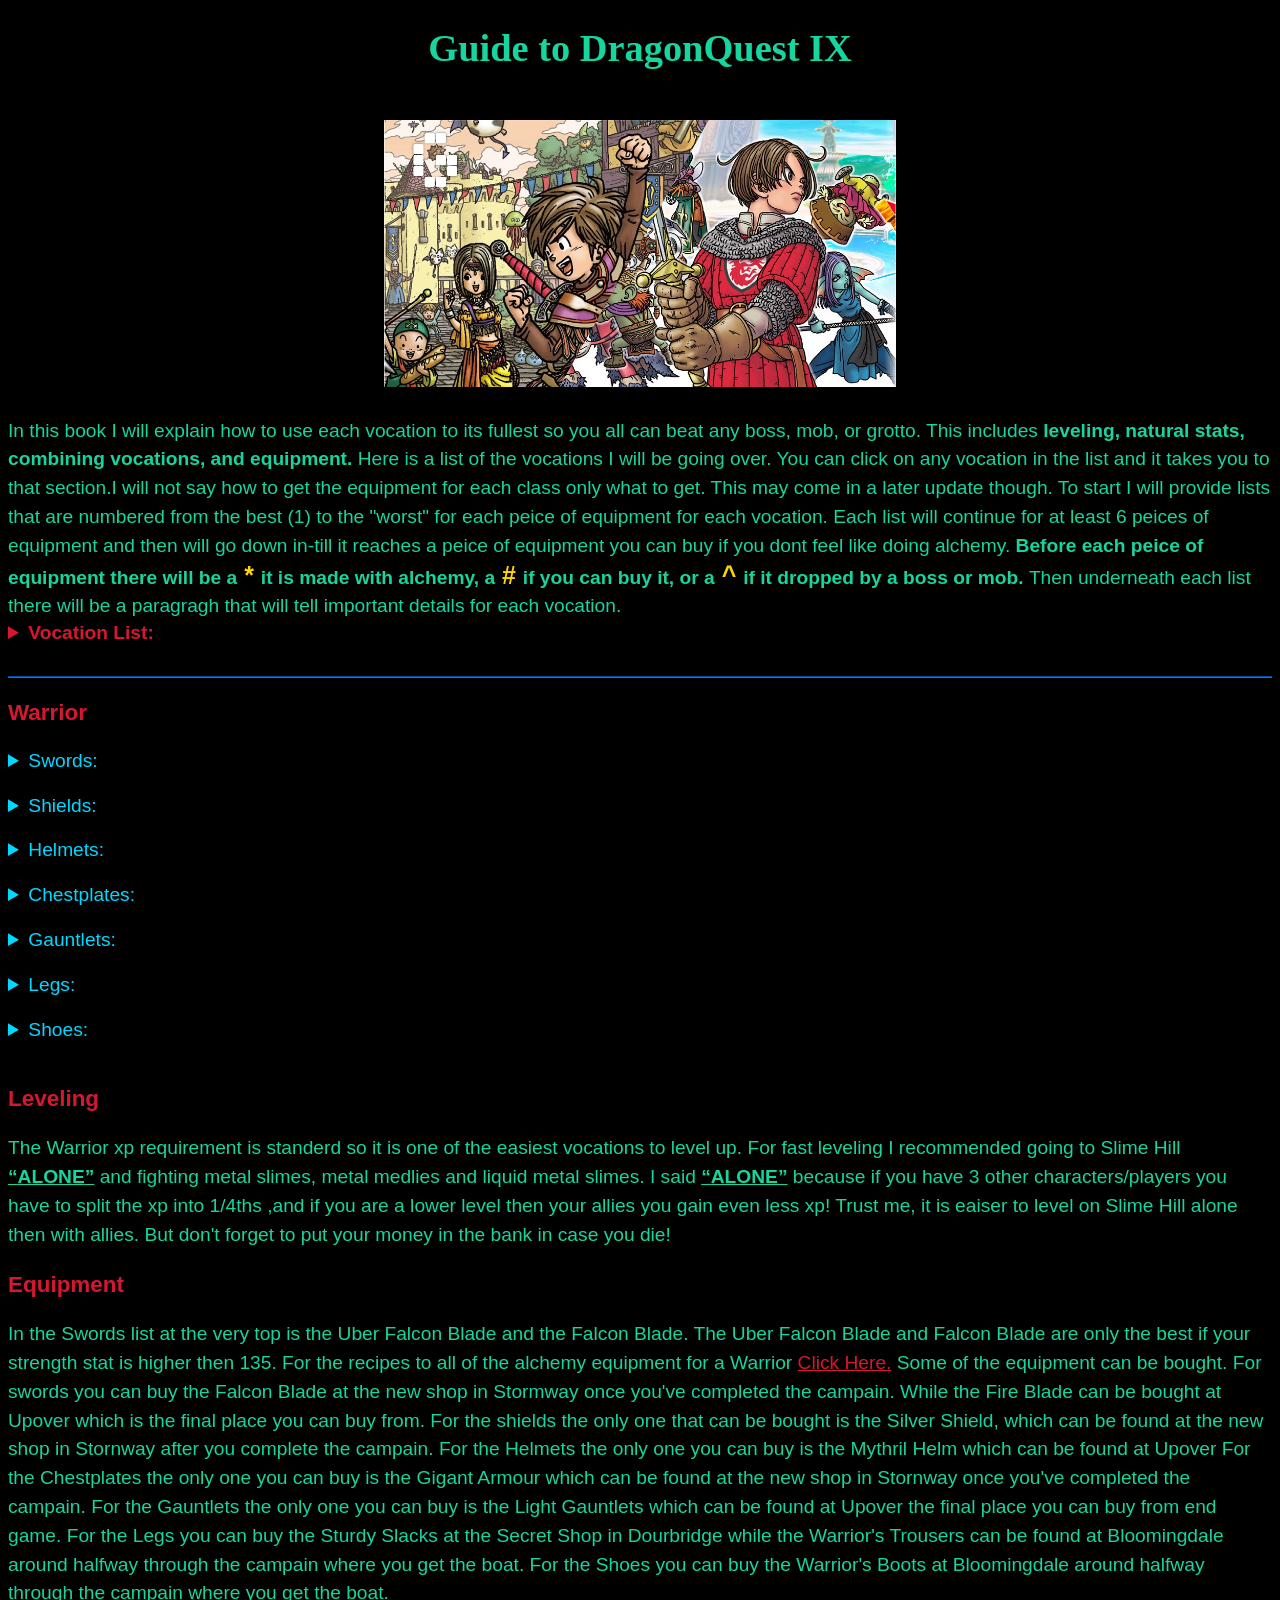
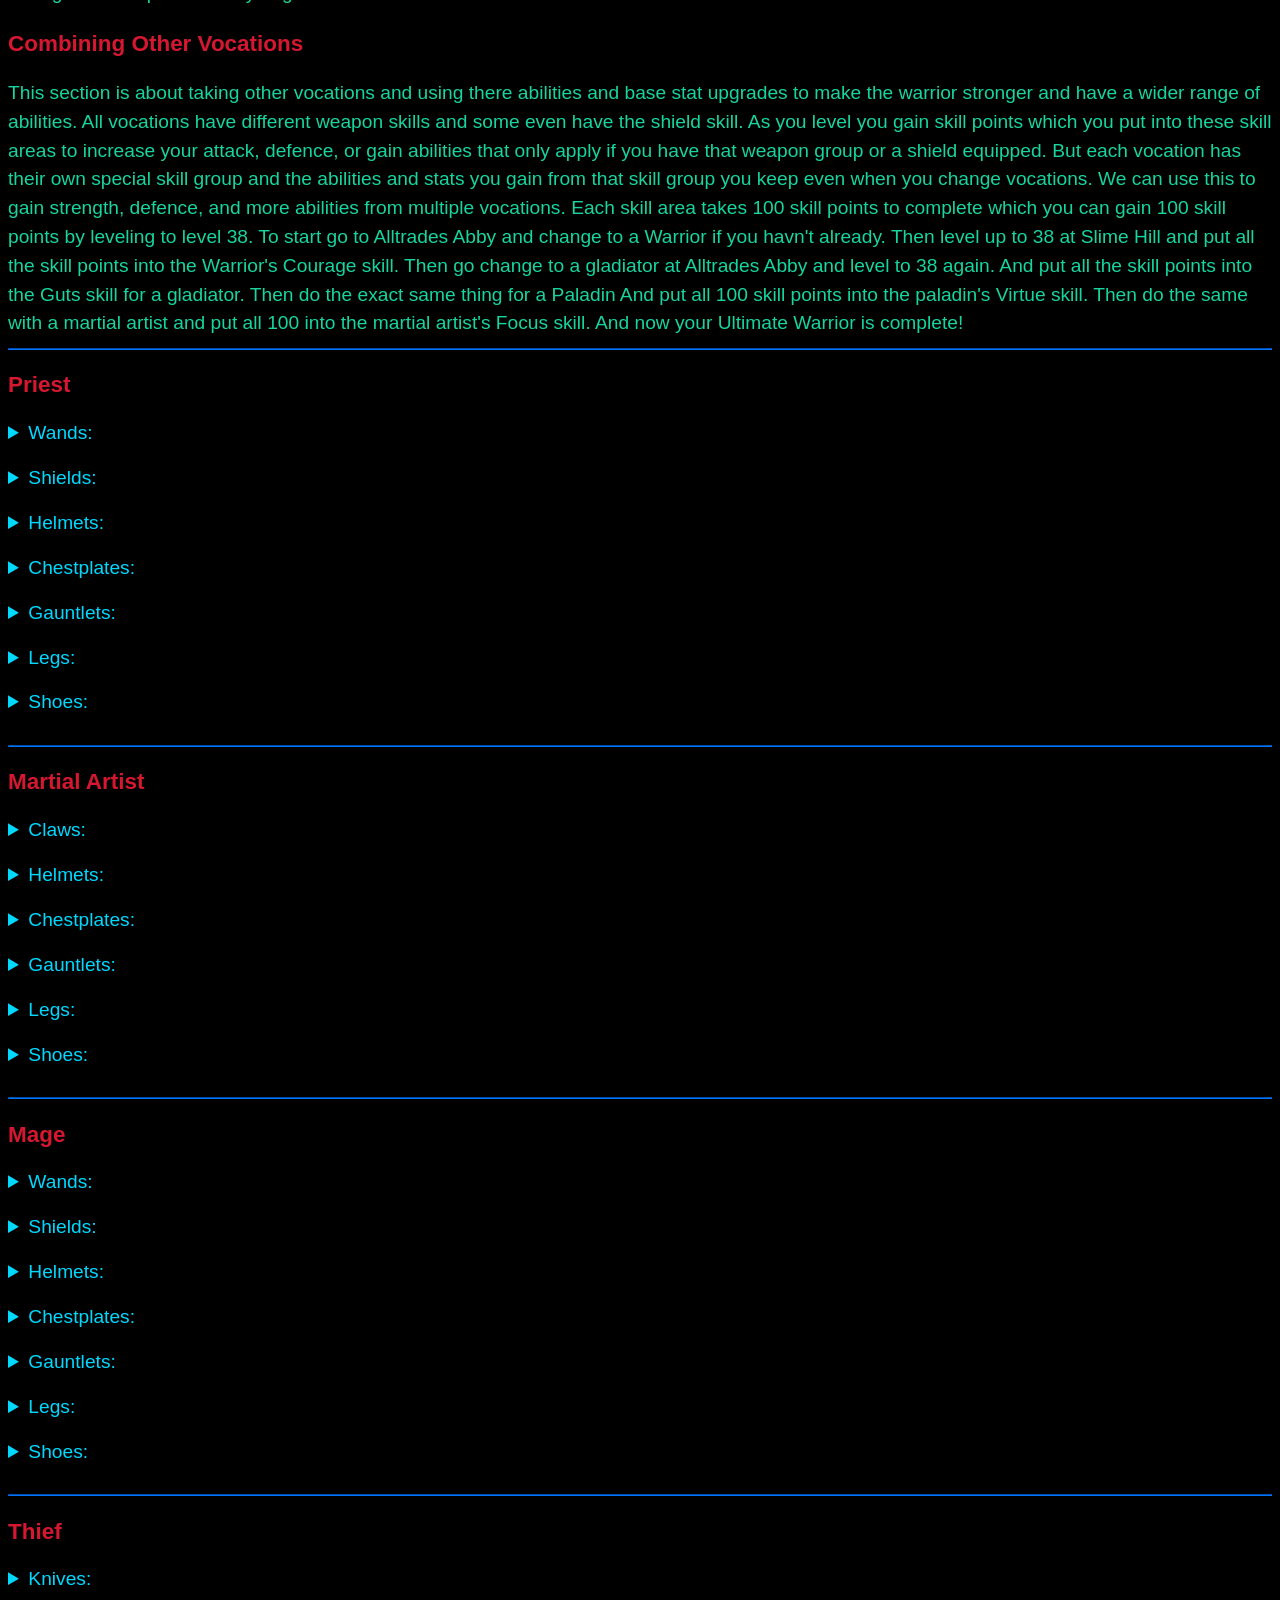
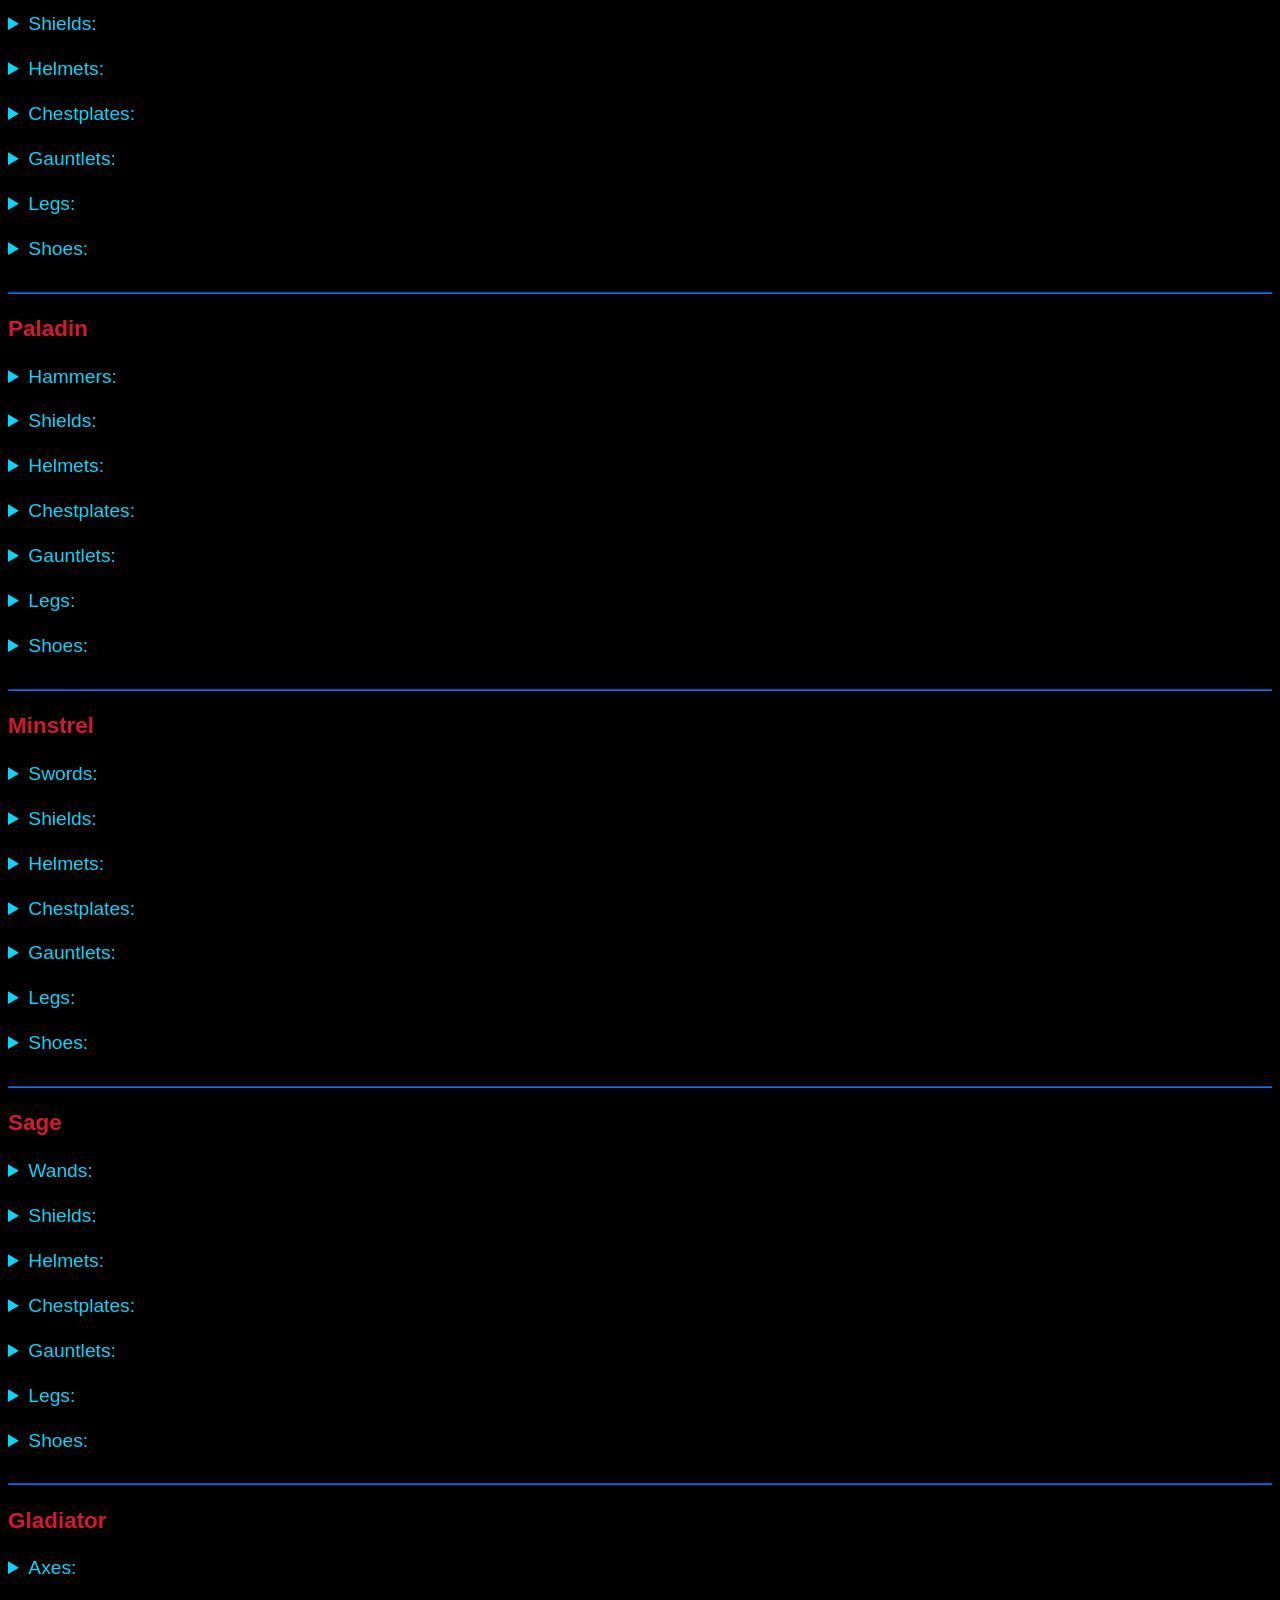
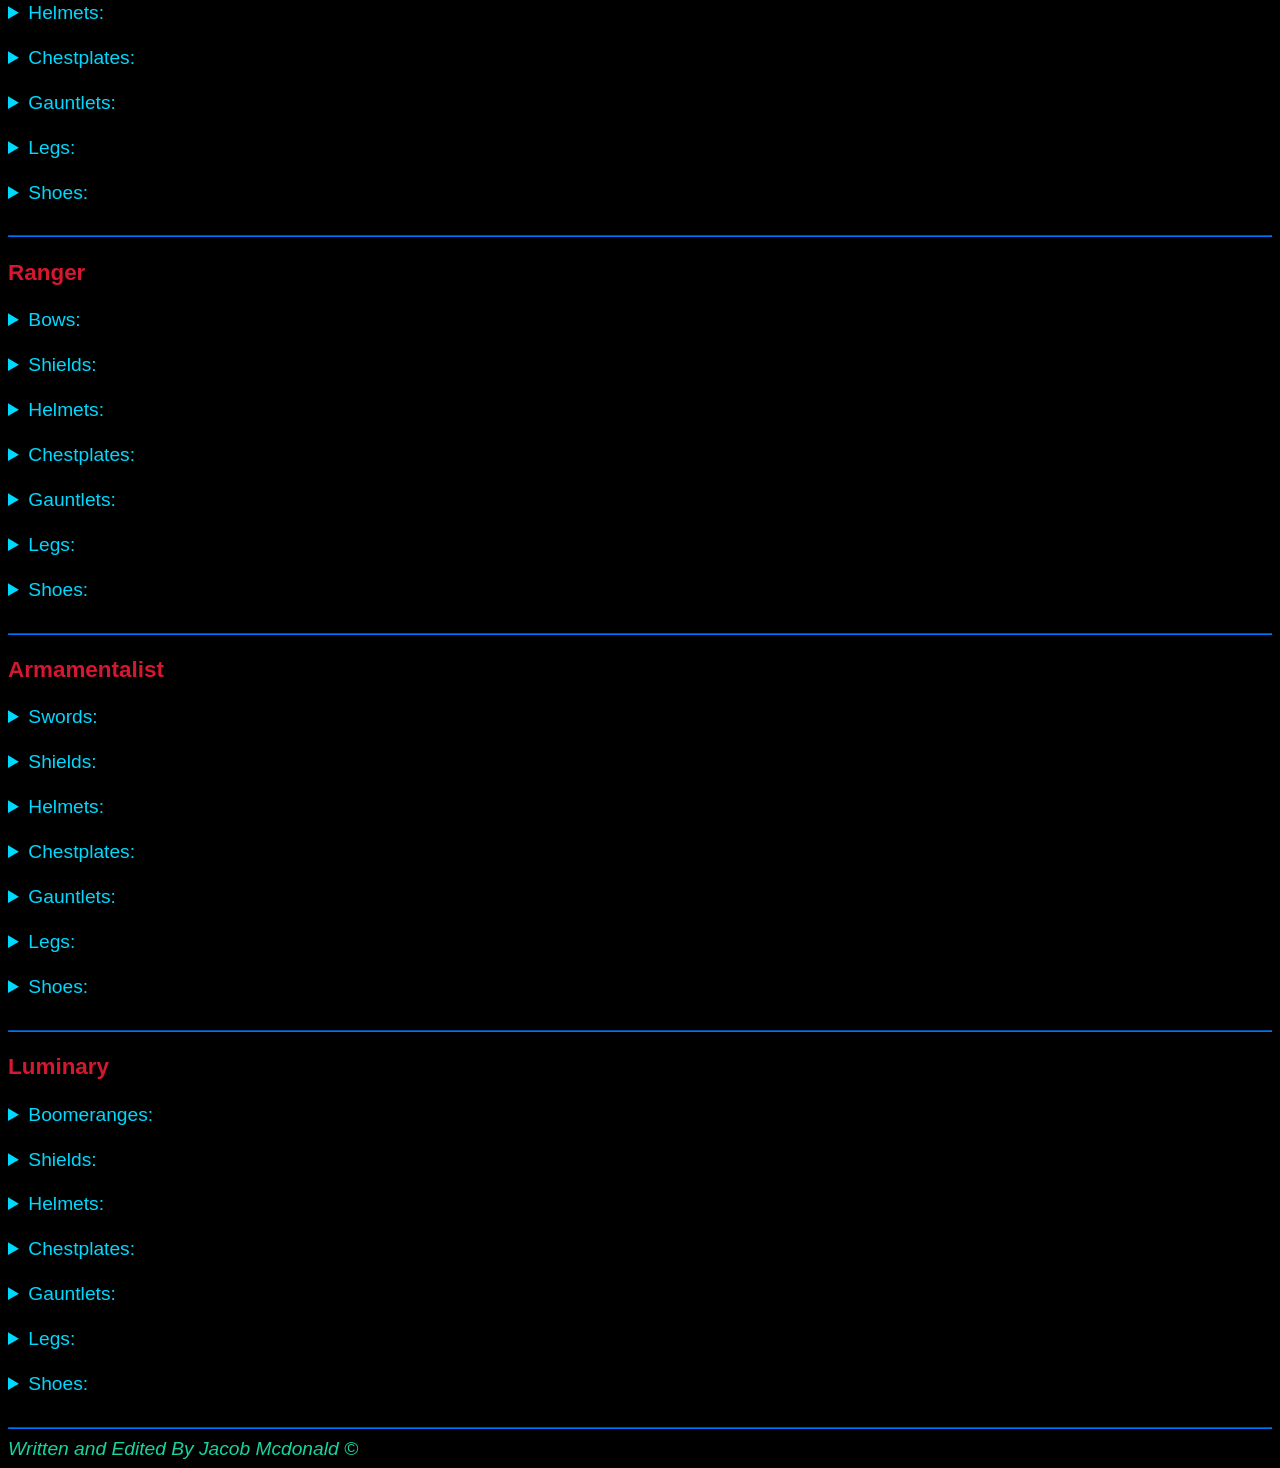
<file: index.html>
<!DOCTYPE html>

<html lang="en">

<head>
<meta charset="UTF-8">

<meta name="viewport" content="width=device-width, initial-scale=1">

<link rel="stylesheet" href="DQ-Folder/Html-Style/Html-style.css">

<title>Guide to Dragon Quest IX</title>
</head>

<body>

<header>
<h1 class="DQ">Guide to DragonQuest IX</h1> 

<img src="DQ-Folder/DQ-pictures/DQ-IX-Picture.jpg" alt="Picture of Dragon Quest IX" title="Dragon Quest IX Picture of Stormwind and Party."/>

</header>

<div>
  <p1 class='DQ DQ-4'>
  In this book I will explain how to use each vocation to its fullest so you all can beat any boss, mob, or grotto. This includes 
  
  <strong>
  leveling, natural stats, combining vocations, and equipment.
  </strong> 

  Here is a list of the vocations I will be going over. You can click on any vocation in the list and it takes you to that section.I will not say how to get the equipment for each class only what to get. This may come in a later update though. To start I will provide lists that are numbered from the best (1) to the "worst" for each peice of equipment for each vocation. Each list will continue for at least 6 peices of equipment and then will go down in-till it reaches a peice of equipment you can buy if you dont feel like doing alchemy.
  
  <strong>Before each peice of equipment there will be a<span class="DQ-10"> * </span> it is made with alchemy, a<span class="DQ-10"> # </span> if you can buy it, or a<span class="DQ-10"> ^ </span> if it dropped by a boss or mob.
  </strong> 
  
  Then underneath each list there will be a paragragh that will tell important details for each vocation.
  </p1>
</div>

  <nav>
  <details id="dq">
  <summary id="Summary">Vocation List:</summary>
  <ol> 
  <li><a href="#Warrior">Warrior</a> 
  <li><a href="#Priest">Priest</a> 
  <li><a href="#Martial-Artist">Martial Artist</a> 
  <li><a href="#Mage">Mage</a> 
  <li><a href="#Thief">Thief</a> 
  <li><a href="#Paladin">Paladin</a> 
  <li><a href="#Minstrel">Ministral</a> 
  <li><a href="#Sage">Sage</a> 
  <li><a href="#Gladiator">Gladiator</a> 
  <li><a href="#Ranger">Ranger</a> 
  <li><a href="#Armamentalist">Armamentalist</a>
  <li><a href="#Luminary">Luminary</a>
  </ol>
  </details>

  <hr>
  </nav>

  <section>
  <article id="Warrior">

    <div>

  <h3 class="DQ-1">Warrior</h3>

  <details id="Swords">
    <summary class="Swords">Swords:</summary>
    <ol><li><span class="DQ-10">*</span>Uber Falcon Blade <li><span class="DQ-10">#</span>Falcon Blade <li><span class="DQ-10">*</span>Erdrick's Sword <li><span class="DQ-10">*</span>Metal King Sword <li><span class="DQ-10">*</span>Liquid Metal Sword <li><span class="DQ-10">*</span>Inferno Blade <li><span class="DQ-10">#</span>Fire Blade</ol>
  </details>

  <details id="Shields">
    <summary class="Shields">Shields:</summary>
    <ol><li><span class="DQ-10">^</span>Brain Drainer <li><span class="DQ-10">*</span>Erdrick's Shield <li><span class="DQ-10">*</span>Metal King Shield <li><span class="DQ-10">*</span>Liquid Metal Shield <li><span class="DQ-10">*</span>Goddess Shield <li><span class="DQ-10">*</span>Saintess Shield <li><span class="DQ-10">*</span>Big Boss Shield <li><span class="DQ-10">#</span>Silver Shield</ol>
    </details>

  <details id="Helmets">
    <summary class="Helmets">Helmets:</summary><ol><li><span class="DQ-10">^</span>Hallowed Helm <li><span class="DQ-10">*</span>Erdrick's Helmet <li><span class="DQ-10">*</span>Metal King Helm <li><span class="DQ-10">*</span>Liquid Metal Helm <li><span class="DQ-10">*</span>Minotaur Helm <li><span class="DQ-10">*</span>Great Helm <li><span class="DQ-10">#</span>Mythril Helm</ol>
  </details>

  <details id="Chestplates">
    <summary class="Chestplates">Chestplates:</summary>
    <ol><li><span class="DQ-10">^</span>Victorious Armour <li><span class="DQ-10">*</span>Erdrick's Armour <li><span class="DQ-10">*</span>Metal King Armour <li><span class="DQ-10">*</span>Liquid Metal Armour <li><span class="DQ-10">*</span>Catoptric Armour <li><span class="DQ-10">#</span>Gigant Armour</ol>
    </details>

  <details id="Gauntlets">
    <summary class="Gauntlets">Gauntlets:</summary>
    <ol><li><span class="DQ-10">^</span>Vesta Gauntlets <li><span class="DQ-10">*</span>Erdrick's Gauntlets <li><span class="DQ-10">*</span>Metal King Slime Gloves <li><span class="DQ-10">*</span>Liquid Metal Slime Gloves <li><span class="DQ-10">*</span>Heavy Gauntlets <li><span class="DQ-10">*</span>Sturdy Gauntlets <li><span class="DQ-10">*</span>Ethereal Gloves <li><span class="DQ-10">#</span>Light Gauntlets</ol>
    </details>

  <details id="Leggings">
    <summary class="Leggings">Legs:</summary>
    <ol><li><span class="DQ-10">^</span>Invincible Trousers <li><span class="DQ-10">*</span>Impregnable Leggings <li><span class="DQ-10">#</span>Sturdy Slacks <li><span class="DQ-10">*</span>Transparent Tights <li><span class="DQ-10">*</span>Gigasteel Kneecaps <li><span class="DQ-10">#</span>Warrior's Trousers</ol>
    </details>

  <details id="Boots">
    <summary class="Boots">Shoes:</summary>
    <ol><li><span class="DQ-10">^</span>Hero's Boots <li><span class="DQ-10">*</span>Metal King Slime Boots <li><span class="DQ-10">*</span>Liquid Metal Slime Boots <li><span class="DQ-10">^</span>Veteran's Boots <li><span class="DQ-10">*</span>Safest Shoes <li><span class="DQ-10">^</span>Dragon Warrior Boots <li><span class="DQ-10">*</span>Safer Shoes <li><span class="DQ-10">#</span>Warrior's Boots</ol>
  </details>

    </div>

    <div>
  <h3 class="DQ-1">Leveling</h3>
  <p4 class="DQ DQ-4">The Warrior xp requirement is standerd so it is one of the easiest vocations to level up. For fast leveling I recommended going to Slime Hill <q>ALONE</q> and fighting metal slimes, metal medlies and liquid metal slimes. I said 
  <q>ALONE</q> because if you have 3 other characters/players you have to split the xp into 1/4ths ,and if you are a lower level then your allies you gain even less xp! Trust me, it is eaiser to level on Slime Hill alone then with allies. But don't forget to put your money in the bank in case you die!</p4> 
  <h3 class="DQ-1">Equipment</h3>
  <p5 class="DQ DQ-4">In the Swords list at the very top is the Uber Falcon Blade and the Falcon Blade. The Uber Falcon Blade and Falcon Blade are only the best if your strength stat is higher then 135.
  For the recipes to all of the alchemy equipment for a Warrior <a class="DQ-1" id="Link" href="DQ-Folder/Warriors-Alchemy.html">Click Here.</a> Some of the equipment can be bought. For swords you can buy the Falcon Blade at the new shop in Stormway once you've completed the campain. While the Fire Blade 
  can be bought at Upover which is the final place you can buy from. For the shields the only one that can be bought is the Silver Shield, which can be found at the new shop in Stornway after you complete the campain.
  For the Helmets the only one you can buy is the Mythril Helm which can be found at Upover
  For the Chestplates the only one you can buy is the Gigant Armour which can be found at the new shop in Stornway once you've completed the campain.
  For the Gauntlets the only one you can buy is the Light Gauntlets which can be found at Upover the final place you can buy from end game.
  For the Legs you can buy the Sturdy Slacks at the Secret Shop in Dourbridge while the Warrior's Trousers can be found at Bloomingdale around halfway through the campain where you get the boat.
  For the Shoes you can buy the Warrior's Boots at Bloomingdale around halfway through the campain where you get the boat.</p5>
  <h3 class="DQ-1">Combining Other Vocations</h3>
  <p7 class="DQ DQ-4">This section is about taking other vocations and using there abilities and base stat upgrades to make the warrior stronger and have a wider range of abilities.
  All vocations have different weapon skills and some even have the shield skill. As you level you gain skill points which you put into these skill areas to increase your attack, defence, 
  or gain abilities that only apply if you have that weapon group or a shield equipped. But each vocation has their own special skill group and the abilities and stats you gain from that skill group you keep even when you change vocations.
  We can use this to gain strength, defence, and more abilities from multiple vocations. Each skill area takes 100 skill points to complete which you can gain 100 skill points by leveling to level 38.
  To start go to Alltrades Abby and change to a Warrior if you havn't already. Then level up to 38 at Slime Hill and put all the skill points into the Warrior's Courage skill.
  Then go change to a gladiator at Alltrades Abby and level to 38 again. And put all the skill points into the Guts skill for a gladiator. Then do the exact same thing for a Paladin And put all 100 skill points into the paladin's Virtue skill. Then do the same with a martial artist and put all 100 into the martial artist's Focus skill. And now your Ultimate Warrior is complete!</p7>
  </div>
  </article><hr>

  <article id="Priest">
    <h3 class="DQ-1">Priest</h3>
    <details><summary class="Wands">Wands:</summary><ol><li><span class="DQ-10">*</span>Mega Magical Mace <li> <li> <li> <li> <li></ol></details>
  <details><summary class="Shields">Shields:</summary><ol><li> <li> <li> <li> <li> <li></ol></details>

  <details><summary class="Helmets">Helmets:</summary><ol><li> <li> <li> <li> <li> <li></ol></details>

  <details><summary class="Chestplates">Chestplates:</summary><ol><li> <li> <li> <li> <li> <li></ol></details>

  <details><summary class="Gauntlets">Gauntlets:</summary><ol><li> <li> <li> <li> <li> <li></ol></details>

  <details><summary class="Leggings">Legs:</summary><ol><li> <li> <li> <li> <li> <li></ol></details>

  <details><summary class="Boots">Shoes:</summary><ol><li> <li> <li> <li> <li> <li></ol></details>

    <div>

    </div>

  </article><hr>

  <article id="Martial-Artist">
    <h3 class="DQ-1">Martial Artist</h3>
    <details><summary class="Claws">Claws:</summary><ol><li> <li> <li> <li> <li> <li></ol></details>

  <details><summary class="Helmets">Helmets:</summary><ol><li> <li> <li> <li> <li> <li></ol></details>

  <details><summary class="Chestplates">Chestplates:</summary><ol><li> <li> <li> <li> <li> <li></ol></details>

  <details><summary class="Gauntlets">Gauntlets:</summary><ol><li> <li> <li> <li> <li> <li></ol></details>

  <details><summary class="Leggings">Legs:</summary><ol><li> <li> <li> <li> <li> <li></ol></details>

  <details><summary class="Boots">Shoes:</summary><ol><li> <li> <li> <li> <li> <li></ol></details>

    <div>

    </div>

  </article><hr>

  <article id="Mage">
    <h3 class="DQ-1">Mage</h3>
    <details><summary class="Wands">Wands:</summary><ol><li> <li> <li> <li> <li> <li></ol></details>

  <details><summary class="Shields">Shields:</summary><ol><li> <li> <li> <li> <li> <li></ol></details>

  <details><summary class="Helmets">Helmets:</summary><ol><li> <li> <li> <li> <li> <li></ol></details>

  <details><summary class="Chestplates">Chestplates:</summary><ol><li> <li> <li> <li> <li> <li></ol></details>

  <details><summary class="Gauntlets">Gauntlets:</summary><ol><li> <li> <li> <li> <li> <li></ol></details>

  <details><summary class="Leggings">Legs:</summary><ol><li> <li> <li> <li> <li> <li></ol></details>

  <details><summary class="Boots">Shoes:</summary><ol><li> <li> <li> <li> <li> <li></ol></details>

    <div>

    </div>

  </article><hr>

  <article id="Thief">
   <h3 class="DQ-1">Thief</h3>
  <details><summary class="Knives">Knives:</summary><ol><li> <li> <li> <li> <li> <li></ol></details>

  <details><summary class="Shields">Shields:</summary><ol><li> <li> <li> <li> <li> <li></ol></details>

  <details><summary class="Helmets">Helmets:</summary><ol><li> <li> <li> <li> <li> <li></ol></details>

  <details><summary class="Chestplates">Chestplates:</summary><ol><li> <li> <li> <li> <li> <li></ol></details>

  <details><summary class="Gauntlets">Gauntlets:</summary><ol><li> <li> <li> <li> <li> <li></ol></details>

  <details><summary class="Leggings">Legs:</summary><ol><li> <li> <li> <li> <li> <li></ol></details>

  <details><summary class="Boots">Shoes:</summary><ol><li> <li> <li> <li> <li> <li></ol></details>

    <div>

    </div>

  </article><hr>

  <article id="Paladin">
   <h3 class="DQ-1">Paladin</h3>
  <details><summary class="Hammers">Hammers:</summary><ol><li> <li> <li> <li> <li> <li></ol></details>

  <details><summary class="Shields">Shields:</summary><ol><li> <li> <li> <li> <li> <li></ol></details>

  <details><summary class="Helmets">Helmets:</summary><ol><li> <li> <li> <li> <li> <li></ol></details>

  <details><summary class="Chestplates">Chestplates:</summary><ol><li> <li> <li> <li> <li> <li></ol></details>

  <details><summary class="Gauntlets">Gauntlets:</summary><ol><li> <li> <li> <li> <li> <li></ol></details>

  <details><summary class="Leggings">Legs:</summary><ol><li> <li> <li> <li> <li> <li></ol></details>

  <details><summary>Shoes:</summary><ol><li> <li> <li> <li> <li> <li></ol></details>

    <div>

    </div>

  </article><hr>

  <article id="Minstrel">
   <h3 class="DQ-1">Minstrel</h3>
  <details><summary class="Swords">Swords:</summary><ol><li> <li> <li> <li> <li> <li></ol></details>

  <details><summary class="Shields">Shields:</summary><ol><li> <li> <li> <li> <li> <li></ol></details>

  <details><summary class="Helmets">Helmets:</summary><ol><li> <li> <li> <li> <li> <li></ol></details>

  <details><summary class="Chestplates">Chestplates:</summary><ol><li> <li> <li> <li> <li> <li></ol></details>

  <details><summary class="Gauntlets">Gauntlets:</summary><ol><li> <li> <li> <li> <li> <li></ol></details>

  <details><summary class="Leggings">Legs:</summary><ol><li> <li> <li> <li> <li> <li></ol></details>

  <details><summary class="Boots">Shoes:</summary><ol><li> <li> <li> <li> <li> <li></ol></details>

    <div>

    </div>

  </article><hr>

  <article id="Sage">
   <h3 class="DQ-1">Sage</h3>
  <details><summary class="Wands">Wands:</summary><ol><li> <li> <li> <li> <li> <li></ol></details>

  <details><summary class="Shields">Shields:</summary><ol><li> <li> <li> <li> <li> <li></ol></details>

  <details><summary class="Helmets">Helmets:</summary><ol><li> <li> <li> <li> <li> <li></ol></details>

  <details><summary class="Chestplates">Chestplates:</summary><ol><li> <li> <li> <li> <li> <li></ol></details>

  <details><summary class="Gauntlets">Gauntlets:</summary><ol><li> <li> <li> <li> <li> <li></ol></details>

  <details><summary class="Leggings">Legs:</summary><ol><li> <li> <li> <li> <li> <li></ol></details>

  <details><summary class="Boots">Shoes:</summary><ol><li> <li> <li> <li> <li> <li></ol></details>

    <div>

    </div>

  </article><hr>

  <article id="Gladiator">
   <h3 class="DQ-1">Gladiator</h3>
  <details><summary class="Axes">Axes:</summary><ol><li> <li> <li> <li> <li> <li></ol></details>

  <details><summary class="Helmets">Helmets:</summary><ol><li> <li> <li> <li> <li> <li></ol></details>

  <details><summary class="Chestplates">Chestplates:</summary><ol><li> <li> <li> <li> <li> <li></ol></details>

  <details><summary class="Gauntlets">Gauntlets:</summary><ol><li> <li> <li> <li> <li> <li></ol></details>

  <details><summary class="Leggings">Legs:</summary><ol><li> <li> <li> <li> <li> <li></ol></details>

  <details><summary class="Boots">Shoes:</summary><ol><li> <li> <li> <li> <li> <li></ol></details>

    <div>

    </div>

  </article><hr>

  <article id="Ranger">
   <h3 class="DQ-1">Ranger</h3>
  <details><summary class="Bows">Bows:</summary><ol><li> <li> <li> <li> <li> <li></ol></details>

  <details><summary class="Shields">Shields:</summary><ol><li> <li> <li> <li> <li> <li></ol></details>

  <details><summary class="Helmets">Helmets:</summary><ol><li> <li> <li> <li> <li> <li></ol></details>

  <details><summary class="Chestplates">Chestplates:</summary><ol><li> <li> <li> <li> <li> <li></ol></details>

  <details><summary class="Gauntlets">Gauntlets:</summary><ol><li> <li> <li> <li> <li> <li></ol></details>

  <details><summary class="Leggings">Legs:</summary><ol><li> <li> <li> <li> <li> <li></ol></details>

  <details><summary class="Boots">Shoes:</summary><ol><li> <li> <li> <li> <li> <li></ol></details>

    <div>

    </div>

  </article><hr>

  <article id="Armamentalist">
   <h3 class="DQ-1">Armamentalist</h3>
  <details><summary class="Swords">Swords:</summary><ol><li> <li> <li> <li> <li> <li></ol></details>

  <details><summary class="Shields">Shields:</summary><ol><li> <li> <li> <li> <li> <li></ol></details>

  <details><summary class="Helmets">Helmets:</summary><ol><li> <li> <li> <li> <li> <li></ol></details>

  <details><summary class="Chestplates">Chestplates:</summary><ol><li> <li> <li> <li> <li> <li></ol></details>

  <details><summary class="Gauntlets">Gauntlets:</summary><ol><li> <li> <li> <li> <li> <li></ol></details>

  <details><summary class="Leggings">Legs:</summary><ol><li> <li> <li> <li> <li> <li></ol></details>

  <details><summary class="Boots">Shoes:</summary><ol><li> <li> <li> <li> <li> <li></ol></details>

    <div>

    </div>

  </article><hr>

  <article id="Luminary">
   <h3 class="DQ-1">Luminary</h3>
  <details><summary class="Boomeranges">Boomeranges:</summary><ol><li> <li> <li> <li> <li> <li></ol></details>

  <details><summary class="Shields">Shields:</summary><ol><li> <li> <li> <li> <li> <li></ol></details>

  <details><summary class="Helmets">Helmets:</summary><ol><li> <li> <li> <li> <li> <li></ol></details>

  <details><summary class="Chestplates">Chestplates:</summary><ol><li> <li> <li> <li> <li> <li></ol></details>

  <details><summary class="Gauntlets">Gauntlets:</summary><ol><li> <li> <li> <li> <li> <li></ol></details>

  <details><summary class="Leggings">Legs:</summary><ol><li> <li> <li> <li> <li> <li></ol></details>

  <details><summary class="Boots">Shoes:</summary><ol><li> <li> <li> <li> <li> <li></ol></details>

    <div>
      
    </div>

  </article><hr>

  </section>

 <footer class="DQ">
  Written and Edited By Jacob Mcdonald &copy;
 </footer>
 
</body>

 </html>
</file>
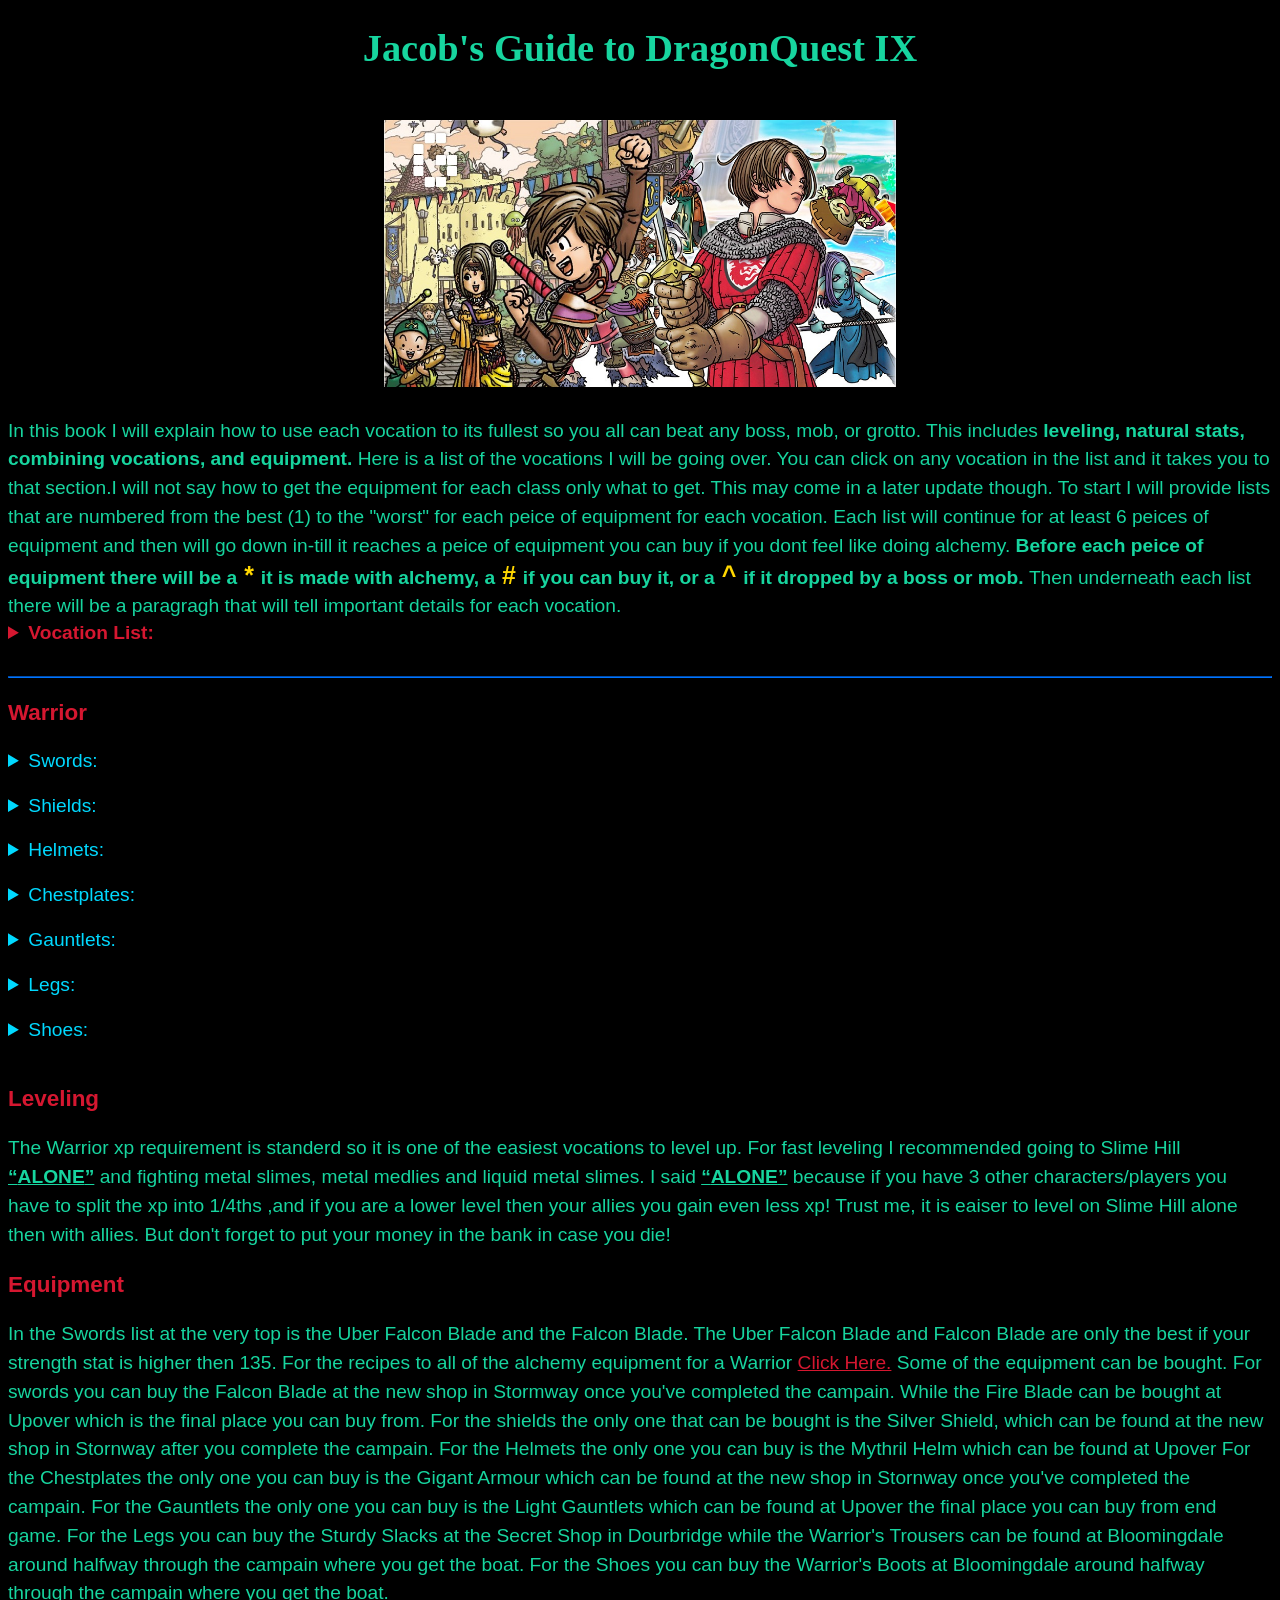
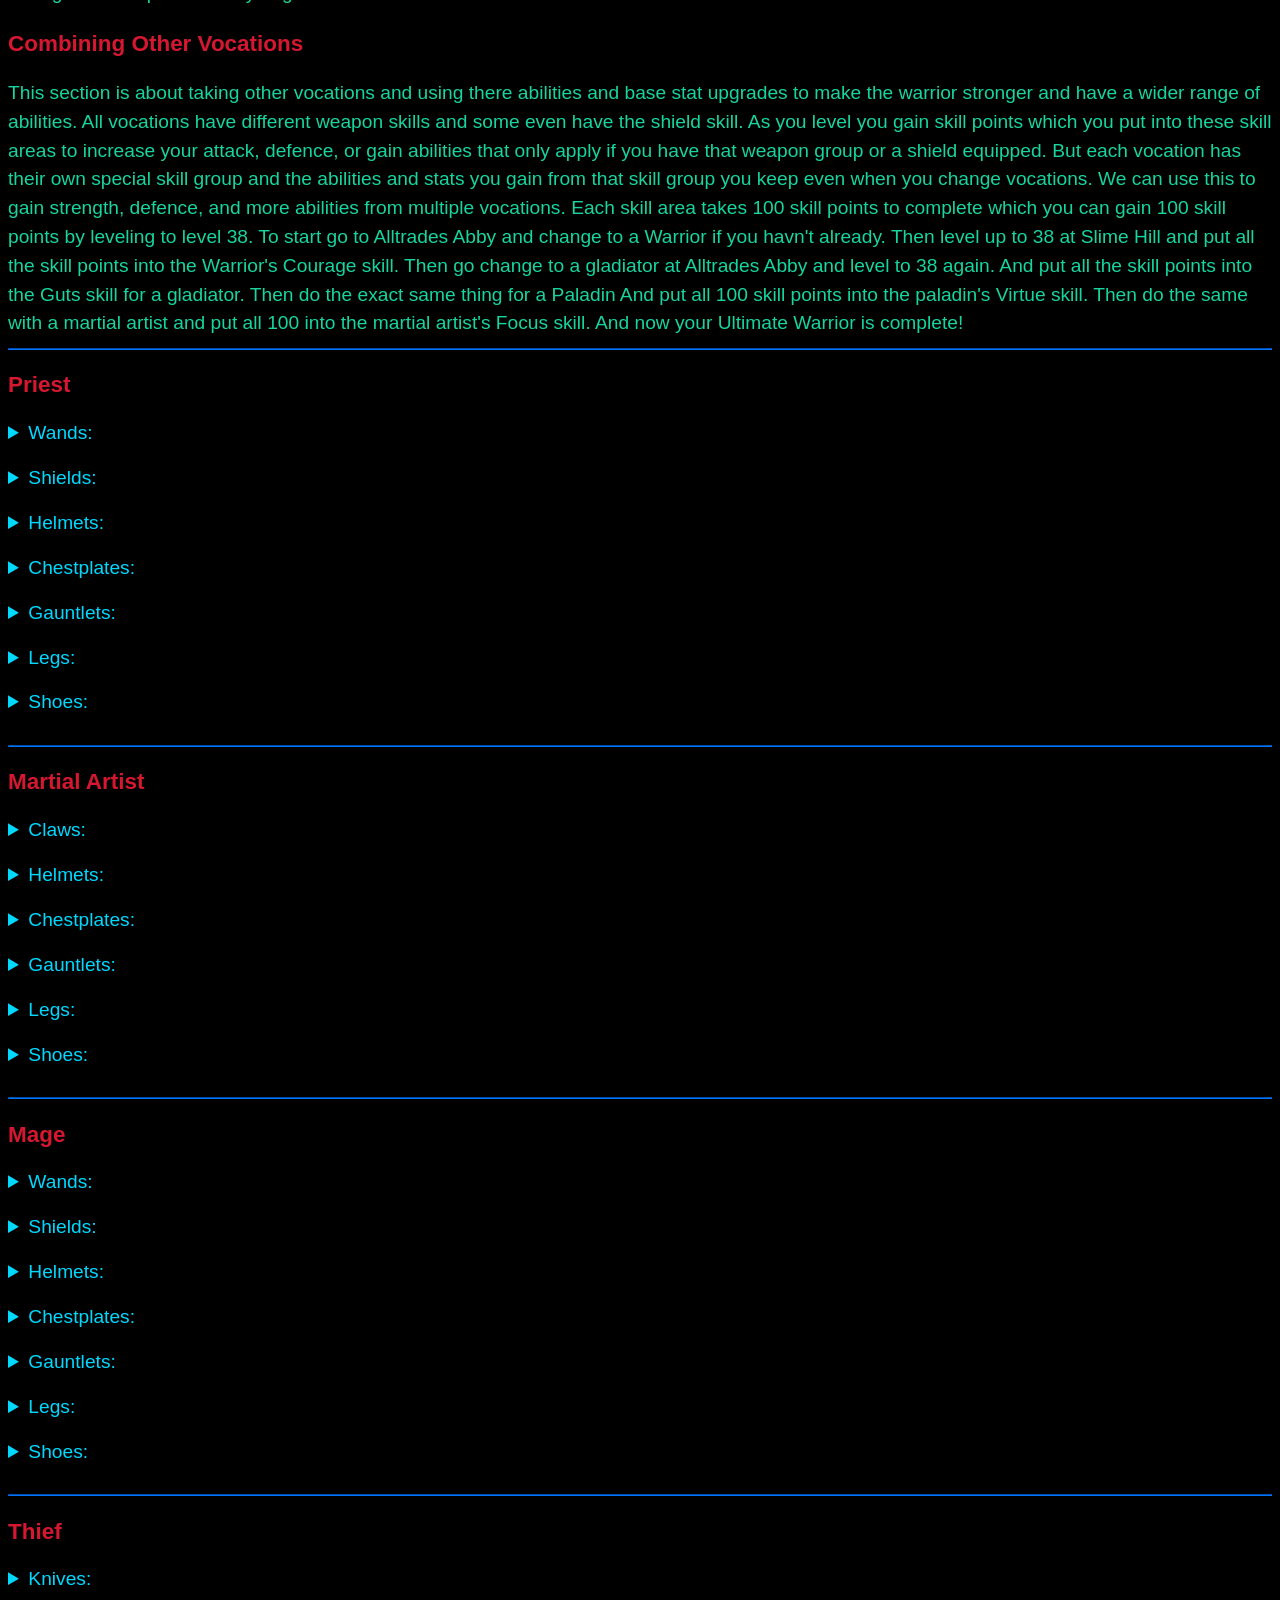
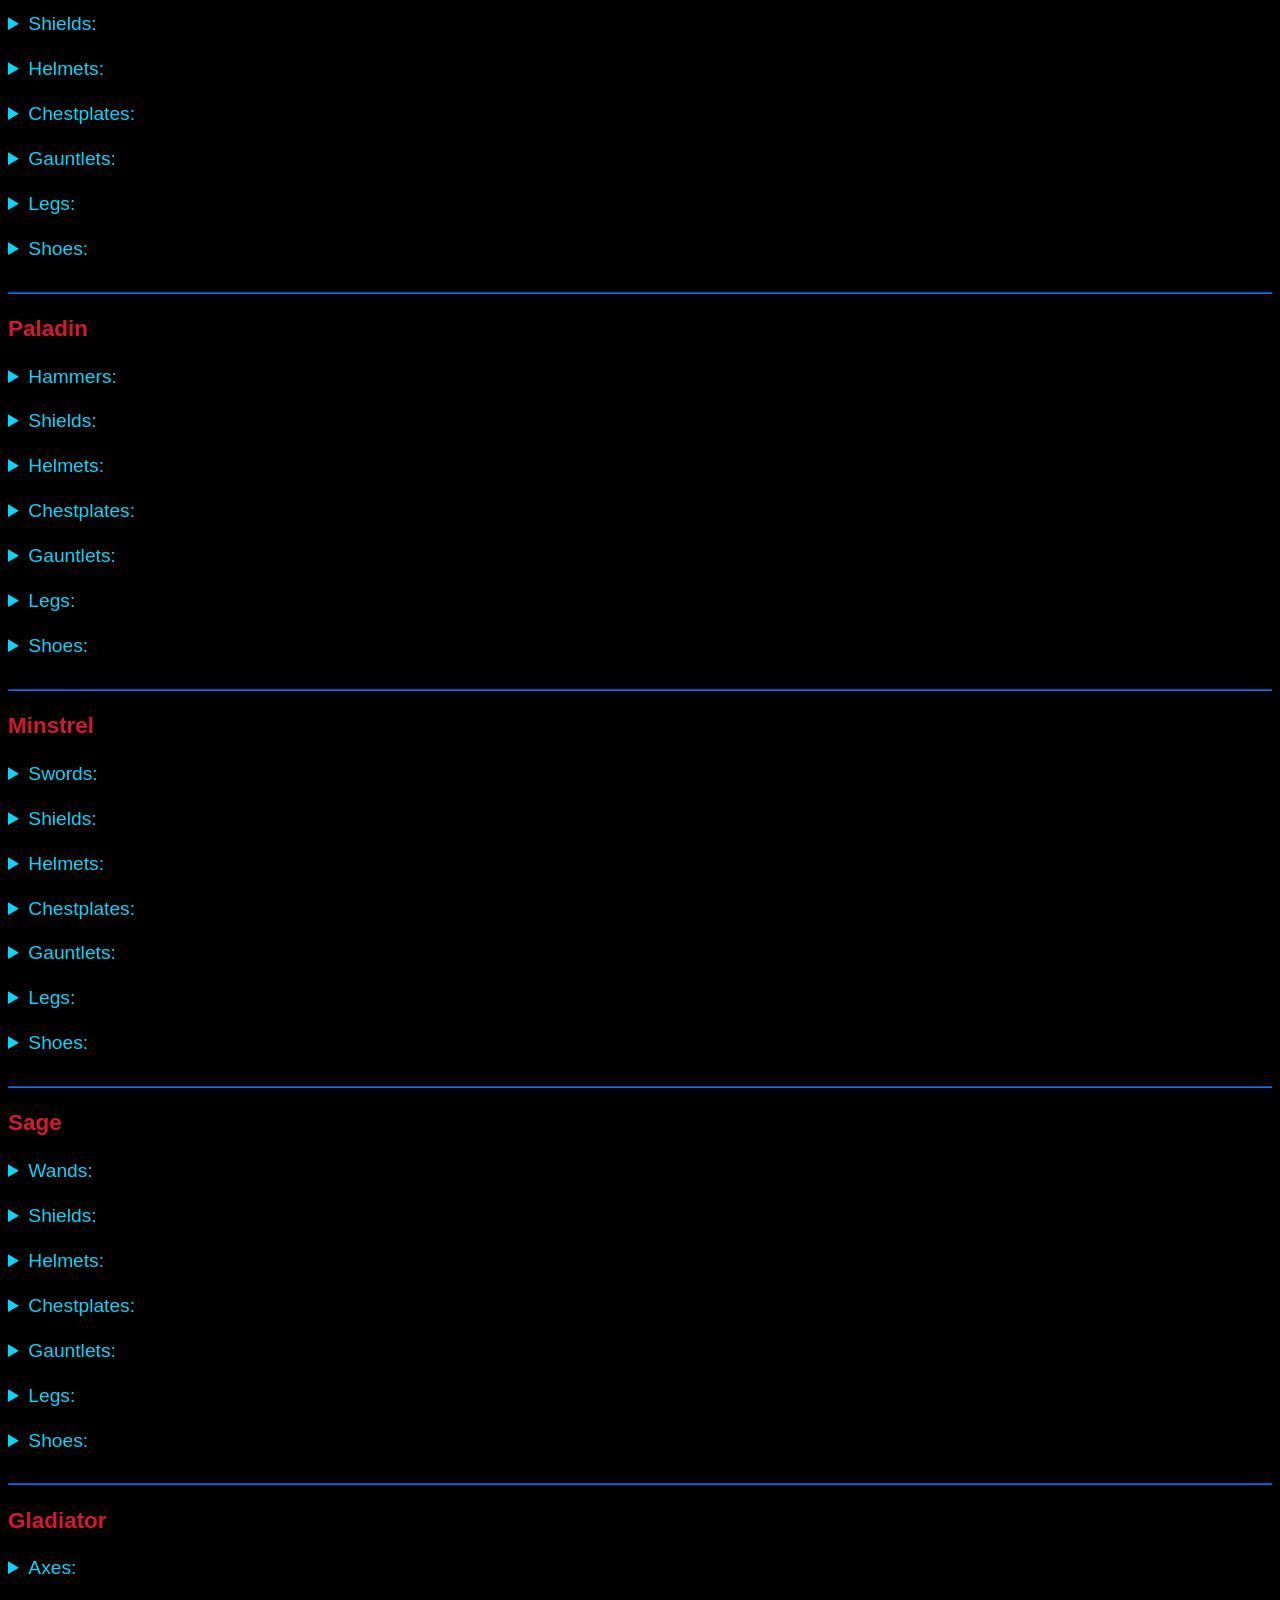
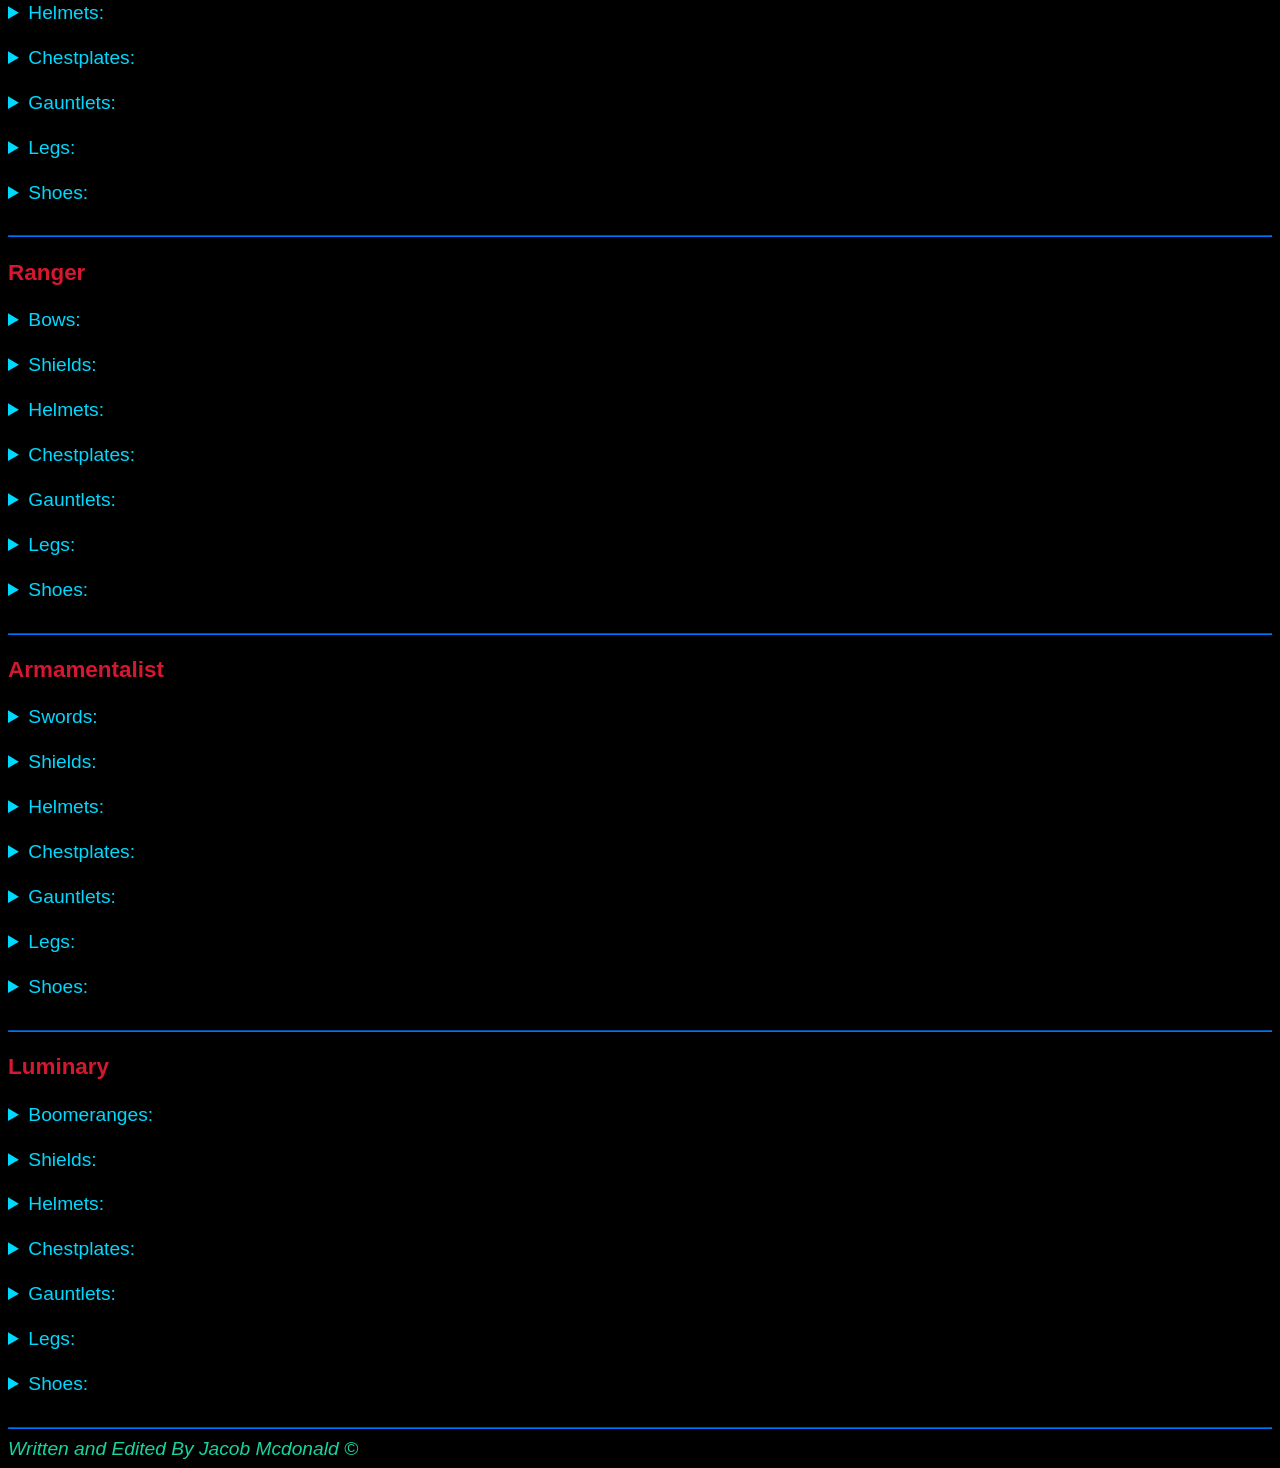
<file: DQmain.html>
<!DOCTYPE html>

<html lang="en">

<head>
<meta charset="UTF-8">

<meta name="viewport" content="width=device-width, initial-scale=1">

<link rel="stylesheet" href="DQ-Folder/Html-Style/Html-style.css">

<title>Jacob's Guide to Dragon Quest IX</title>
</head>

<body>

<header>
<h1 class="DQ">Jacob's Guide to DragonQuest IX</h1> 

<img src="DQ-Folder/DQ-pictures/DQ-IX-Picture.jpg" alt="Picture of Dragon Quest IX" title="Dragon Quest IX Picture of Stormwind and Party."/>

</header>

<div>
  <p1 class='DQ DQ-4'>
  In this book I will explain how to use each vocation to its fullest so you all can beat any boss, mob, or grotto. This includes 
  
  <strong>
  leveling, natural stats, combining vocations, and equipment.
  </strong> 

  Here is a list of the vocations I will be going over. You can click on any vocation in the list and it takes you to that section.I will not say how to get the equipment for each class only what to get. This may come in a later update though. To start I will provide lists that are numbered from the best (1) to the "worst" for each peice of equipment for each vocation. Each list will continue for at least 6 peices of equipment and then will go down in-till it reaches a peice of equipment you can buy if you dont feel like doing alchemy.
  
  <strong id="important">Before each peice of equipment there will be a<span class="DQ-10"> * </span> it is made with alchemy, a<span class="DQ-10"> # </span> if you can buy it, or a<span class="DQ-10"> ^ </span> if it dropped by a boss or mob.
  </strong> 
  
  Then underneath each list there will be a paragragh that will tell important details for each vocation.
  </p1>
</div>

  <nav>
  <details id="dq">
  <summary id="Summary">Vocation List:</summary>
  <ol> 
  <li><a href="#Warrior">Warrior</a> 
  <li><a href="#Priest">Priest</a> 
  <li><a href="#Martial-Artist">Martial Artist</a> 
  <li><a href="#Mage">Mage</a> 
  <li><a href="#Thief">Thief</a> 
  <li><a href="#Paladin">Paladin</a> 
  <li><a href="#Minstrel">Ministral</a> 
  <li><a href="#Sage">Sage</a> 
  <li><a href="#Gladiator">Gladiator</a> 
  <li><a href="#Ranger">Ranger</a> 
  <li><a href="#Armamentalist">Armamentalist</a>
  <li><a href="#Luminary">Luminary</a>
  </ol>
  </details>

  <hr>
  </nav>

  <section>
  <article id="Warrior">

    <div>

  <h3 class="DQ-1">Warrior</h3>

  <details id="Swords">
    <summary class="Swords">Swords:</summary>
    <ol><li><span class="DQ-10">*</span>Uber Falcon Blade <li><span class="DQ-10">#</span>Falcon Blade <li><span class="DQ-10">*</span>Erdrick's Sword <li><span class="DQ-10">*</span>Metal King Sword <li><span class="DQ-10">*</span>Liquid Metal Sword <li><span class="DQ-10">*</span>Inferno Blade <li><span class="DQ-10">#</span>Fire Blade</ol>
  </details>

  <details id="Shields">
    <summary class="Shields">Shields:</summary>
    <ol><li><span class="DQ-10">^</span>Brain Drainer <li><span class="DQ-10">*</span>Erdrick's Shield <li><span class="DQ-10">*</span>Metal King Shield <li><span class="DQ-10">*</span>Liquid Metal Shield <li><span class="DQ-10">*</span>Goddess Shield <li><span class="DQ-10">*</span>Saintess Shield <li><span class="DQ-10">*</span>Big Boss Shield <li><span class="DQ-10">#</span>Silver Shield</ol>
    </details>

  <details id="Helmets">
    <summary class="Helmets">Helmets:</summary><ol><li><span class="DQ-10">^</span>Hallowed Helm <li><span class="DQ-10">*</span>Erdrick's Helmet <li><span class="DQ-10">*</span>Metal King Helm <li><span class="DQ-10">*</span>Liquid Metal Helm <li><span class="DQ-10">*</span>Minotaur Helm <li><span class="DQ-10">*</span>Great Helm <li><span class="DQ-10">#</span>Mythril Helm</ol>
  </details>

  <details id="Chestplates">
    <summary class="Chestplates">Chestplates:</summary>
    <ol><li><span class="DQ-10">^</span>Victorious Armour <li><span class="DQ-10">*</span>Erdrick's Armour <li><span class="DQ-10">*</span>Metal King Armour <li><span class="DQ-10">*</span>Liquid Metal Armour <li><span class="DQ-10">*</span>Catoptric Armour <li><span class="DQ-10">#</span>Gigant Armour</ol>
    </details>

  <details id="Gauntlets">
    <summary class="Gauntlets">Gauntlets:</summary>
    <ol><li><span class="DQ-10">^</span>Vesta Gauntlets <li><span class="DQ-10">*</span>Erdrick's Gauntlets <li><span class="DQ-10">*</span>Metal King Slime Gloves <li><span class="DQ-10">*</span>Liquid Metal Slime Gloves <li><span class="DQ-10">*</span>Heavy Gauntlets <li><span class="DQ-10">*</span>Sturdy Gauntlets <li><span class="DQ-10">*</span>Ethereal Gloves <li><span class="DQ-10">#</span>Light Gauntlets</ol>
    </details>

  <details id="Leggings">
    <summary class="Leggings">Legs:</summary>
    <ol><li><span class="DQ-10">^</span>Invincible Trousers <li><span class="DQ-10">*</span>Impregnable Leggings <li><span class="DQ-10">#</span>Sturdy Slacks <li><span class="DQ-10">*</span>Transparent Tights <li><span class="DQ-10">*</span>Gigasteel Kneecaps <li><span class="DQ-10">#</span>Warrior's Trousers</ol>
    </details>

  <details id="Boots">
    <summary class="Boots">Shoes:</summary>
    <ol><li><span class="DQ-10">^</span>Hero's Boots <li><span class="DQ-10">*</span>Metal King Slime Boots <li><span class="DQ-10">*</span>Liquid Metal Slime Boots <li><span class="DQ-10">^</span>Veteran's Boots <li><span class="DQ-10">*</span>Safest Shoes <li><span class="DQ-10">^</span>Dragon Warrior Boots <li><span class="DQ-10">*</span>Safer Shoes <li><span class="DQ-10">#</span>Warrior's Boots</ol>
  </details>

    </div>

    <div>
  <h3 class="DQ-1">Leveling</h3>
  <p4 class="DQ DQ-4">The Warrior xp requirement is standerd so it is one of the easiest vocations to level up. For fast leveling I recommended going to Slime Hill <q>ALONE</q> and fighting metal slimes, metal medlies and liquid metal slimes. I said 
  <q>ALONE</q> because if you have 3 other characters/players you have to split the xp into 1/4ths ,and if you are a lower level then your allies you gain even less xp! Trust me, it is eaiser to level on Slime Hill alone then with allies. But don't forget to put your money in the bank in case you die!</p4> 
  <h3 class="DQ-1">Equipment</h3>
  <p5 class="DQ DQ-4">In the Swords list at the very top is the Uber Falcon Blade and the Falcon Blade. The Uber Falcon Blade and Falcon Blade are only the best if your strength stat is higher then 135.
  For the recipes to all of the alchemy equipment for a Warrior <a class="DQ-1" id="Link" href="DQ-Folder/Warriors-Alchemy.html">Click Here.</a> Some of the equipment can be bought. For swords you can buy the Falcon Blade at the new shop in Stormway once you've completed the campain. While the Fire Blade 
  can be bought at Upover which is the final place you can buy from. For the shields the only one that can be bought is the Silver Shield, which can be found at the new shop in Stornway after you complete the campain.
  For the Helmets the only one you can buy is the Mythril Helm which can be found at Upover
  For the Chestplates the only one you can buy is the Gigant Armour which can be found at the new shop in Stornway once you've completed the campain.
  For the Gauntlets the only one you can buy is the Light Gauntlets which can be found at Upover the final place you can buy from end game.
  For the Legs you can buy the Sturdy Slacks at the Secret Shop in Dourbridge while the Warrior's Trousers can be found at Bloomingdale around halfway through the campain where you get the boat.
  For the Shoes you can buy the Warrior's Boots at Bloomingdale around halfway through the campain where you get the boat.</p5>
  <h3 class="DQ-1">Combining Other Vocations</h3>
  <p7 class="DQ DQ-4">This section is about taking other vocations and using there abilities and base stat upgrades to make the warrior stronger and have a wider range of abilities.
  All vocations have different weapon skills and some even have the shield skill. As you level you gain skill points which you put into these skill areas to increase your attack, defence, 
  or gain abilities that only apply if you have that weapon group or a shield equipped. But each vocation has their own special skill group and the abilities and stats you gain from that skill group you keep even when you change vocations.
  We can use this to gain strength, defence, and more abilities from multiple vocations. Each skill area takes 100 skill points to complete which you can gain 100 skill points by leveling to level 38.
  To start go to Alltrades Abby and change to a Warrior if you havn't already. Then level up to 38 at Slime Hill and put all the skill points into the Warrior's Courage skill.
  Then go change to a gladiator at Alltrades Abby and level to 38 again. And put all the skill points into the Guts skill for a gladiator. Then do the exact same thing for a Paladin And put all 100 skill points into the paladin's Virtue skill. Then do the same with a martial artist and put all 100 into the martial artist's Focus skill. And now your Ultimate Warrior is complete!</p7>
  </div>
  </article><hr>

  <article id="Priest">
    <h3 class="DQ-1">Priest</h3>
    <details><summary class="Wands">Wands:</summary><ol><li><span class="DQ-10">*</span>Mega Magical Mace <li> <li> <li> <li> <li></ol></details>
  <details><summary class="Shields">Shields:</summary><ol><li> <li> <li> <li> <li> <li></ol></details>

  <details><summary class="Helmets">Helmets:</summary><ol><li> <li> <li> <li> <li> <li></ol></details>

  <details><summary class="Chestplates">Chestplates:</summary><ol><li> <li> <li> <li> <li> <li></ol></details>

  <details><summary class="Gauntlets">Gauntlets:</summary><ol><li> <li> <li> <li> <li> <li></ol></details>

  <details><summary class="Leggings">Legs:</summary><ol><li> <li> <li> <li> <li> <li></ol></details>

  <details><summary class="Boots">Shoes:</summary><ol><li> <li> <li> <li> <li> <li></ol></details>

    <div>

    </div>

  </article><hr>

  <article id="Martial-Artist">
    <h3 class="DQ-1">Martial Artist</h3>
    <details><summary class="Claws">Claws:</summary><ol><li> <li> <li> <li> <li> <li></ol></details>

  <details><summary class="Helmets">Helmets:</summary><ol><li> <li> <li> <li> <li> <li></ol></details>

  <details><summary class="Chestplates">Chestplates:</summary><ol><li> <li> <li> <li> <li> <li></ol></details>

  <details><summary class="Gauntlets">Gauntlets:</summary><ol><li> <li> <li> <li> <li> <li></ol></details>

  <details><summary class="Leggings">Legs:</summary><ol><li> <li> <li> <li> <li> <li></ol></details>

  <details><summary class="Boots">Shoes:</summary><ol><li> <li> <li> <li> <li> <li></ol></details>

    <div>

    </div>

  </article><hr>

  <article id="Mage">
    <h3 class="DQ-1">Mage</h3>
    <details><summary class="Wands">Wands:</summary><ol><li> <li> <li> <li> <li> <li></ol></details>

  <details><summary class="Shields">Shields:</summary><ol><li> <li> <li> <li> <li> <li></ol></details>

  <details><summary class="Helmets">Helmets:</summary><ol><li> <li> <li> <li> <li> <li></ol></details>

  <details><summary class="Chestplates">Chestplates:</summary><ol><li> <li> <li> <li> <li> <li></ol></details>

  <details><summary class="Gauntlets">Gauntlets:</summary><ol><li> <li> <li> <li> <li> <li></ol></details>

  <details><summary class="Leggings">Legs:</summary><ol><li> <li> <li> <li> <li> <li></ol></details>

  <details><summary class="Boots">Shoes:</summary><ol><li> <li> <li> <li> <li> <li></ol></details>

    <div>

    </div>

  </article><hr>

  <article id="Thief">
   <h3 class="DQ-1">Thief</h3>
  <details><summary class="Knives">Knives:</summary><ol><li> <li> <li> <li> <li> <li></ol></details>

  <details><summary class="Shields">Shields:</summary><ol><li> <li> <li> <li> <li> <li></ol></details>

  <details><summary class="Helmets">Helmets:</summary><ol><li> <li> <li> <li> <li> <li></ol></details>

  <details><summary class="Chestplates">Chestplates:</summary><ol><li> <li> <li> <li> <li> <li></ol></details>

  <details><summary class="Gauntlets">Gauntlets:</summary><ol><li> <li> <li> <li> <li> <li></ol></details>

  <details><summary class="Leggings">Legs:</summary><ol><li> <li> <li> <li> <li> <li></ol></details>

  <details><summary class="Boots">Shoes:</summary><ol><li> <li> <li> <li> <li> <li></ol></details>

    <div>

    </div>

  </article><hr>

  <article id="Paladin">
   <h3 class="DQ-1">Paladin</h3>
  <details><summary class="Hammers">Hammers:</summary><ol><li> <li> <li> <li> <li> <li></ol></details>

  <details><summary class="Shields">Shields:</summary><ol><li> <li> <li> <li> <li> <li></ol></details>

  <details><summary class="Helmets">Helmets:</summary><ol><li> <li> <li> <li> <li> <li></ol></details>

  <details><summary class="Chestplates">Chestplates:</summary><ol><li> <li> <li> <li> <li> <li></ol></details>

  <details><summary class="Gauntlets">Gauntlets:</summary><ol><li> <li> <li> <li> <li> <li></ol></details>

  <details><summary class="Leggings">Legs:</summary><ol><li> <li> <li> <li> <li> <li></ol></details>

  <details><summary>Shoes:</summary><ol><li> <li> <li> <li> <li> <li></ol></details>

    <div>

    </div>

  </article><hr>

  <article id="Minstrel">
   <h3 class="DQ-1">Minstrel</h3>
  <details><summary class="Swords">Swords:</summary><ol><li> <li> <li> <li> <li> <li></ol></details>

  <details><summary class="Shields">Shields:</summary><ol><li> <li> <li> <li> <li> <li></ol></details>

  <details><summary class="Helmets">Helmets:</summary><ol><li> <li> <li> <li> <li> <li></ol></details>

  <details><summary class="Chestplates">Chestplates:</summary><ol><li> <li> <li> <li> <li> <li></ol></details>

  <details><summary class="Gauntlets">Gauntlets:</summary><ol><li> <li> <li> <li> <li> <li></ol></details>

  <details><summary class="Leggings">Legs:</summary><ol><li> <li> <li> <li> <li> <li></ol></details>

  <details><summary class="Boots">Shoes:</summary><ol><li> <li> <li> <li> <li> <li></ol></details>

    <div>

    </div>

  </article><hr>

  <article id="Sage">
   <h3 class="DQ-1">Sage</h3>
  <details><summary class="Wands">Wands:</summary><ol><li> <li> <li> <li> <li> <li></ol></details>

  <details><summary class="Shields">Shields:</summary><ol><li> <li> <li> <li> <li> <li></ol></details>

  <details><summary class="Helmets">Helmets:</summary><ol><li> <li> <li> <li> <li> <li></ol></details>

  <details><summary class="Chestplates">Chestplates:</summary><ol><li> <li> <li> <li> <li> <li></ol></details>

  <details><summary class="Gauntlets">Gauntlets:</summary><ol><li> <li> <li> <li> <li> <li></ol></details>

  <details><summary class="Leggings">Legs:</summary><ol><li> <li> <li> <li> <li> <li></ol></details>

  <details><summary class="Boots">Shoes:</summary><ol><li> <li> <li> <li> <li> <li></ol></details>

    <div>

    </div>

  </article><hr>

  <article id="Gladiator">
   <h3 class="DQ-1">Gladiator</h3>
  <details><summary class="Axes">Axes:</summary><ol><li> <li> <li> <li> <li> <li></ol></details>

  <details><summary class="Helmets">Helmets:</summary><ol><li> <li> <li> <li> <li> <li></ol></details>

  <details><summary class="Chestplates">Chestplates:</summary><ol><li> <li> <li> <li> <li> <li></ol></details>

  <details><summary class="Gauntlets">Gauntlets:</summary><ol><li> <li> <li> <li> <li> <li></ol></details>

  <details><summary class="Leggings">Legs:</summary><ol><li> <li> <li> <li> <li> <li></ol></details>

  <details><summary class="Boots">Shoes:</summary><ol><li> <li> <li> <li> <li> <li></ol></details>

    <div>

    </div>

  </article><hr>

  <article id="Ranger">
   <h3 class="DQ-1">Ranger</h3>
  <details><summary class="Bows">Bows:</summary><ol><li> <li> <li> <li> <li> <li></ol></details>

  <details><summary class="Shields">Shields:</summary><ol><li> <li> <li> <li> <li> <li></ol></details>

  <details><summary class="Helmets">Helmets:</summary><ol><li> <li> <li> <li> <li> <li></ol></details>

  <details><summary class="Chestplates">Chestplates:</summary><ol><li> <li> <li> <li> <li> <li></ol></details>

  <details><summary class="Gauntlets">Gauntlets:</summary><ol><li> <li> <li> <li> <li> <li></ol></details>

  <details><summary class="Leggings">Legs:</summary><ol><li> <li> <li> <li> <li> <li></ol></details>

  <details><summary class="Boots">Shoes:</summary><ol><li> <li> <li> <li> <li> <li></ol></details>

    <div>

    </div>

  </article><hr>

  <article id="Armamentalist">
   <h3 class="DQ-1">Armamentalist</h3>
  <details><summary class="Swords">Swords:</summary><ol><li> <li> <li> <li> <li> <li></ol></details>

  <details><summary class="Shields">Shields:</summary><ol><li> <li> <li> <li> <li> <li></ol></details>

  <details><summary class="Helmets">Helmets:</summary><ol><li> <li> <li> <li> <li> <li></ol></details>

  <details><summary class="Chestplates">Chestplates:</summary><ol><li> <li> <li> <li> <li> <li></ol></details>

  <details><summary class="Gauntlets">Gauntlets:</summary><ol><li> <li> <li> <li> <li> <li></ol></details>

  <details><summary class="Leggings">Legs:</summary><ol><li> <li> <li> <li> <li> <li></ol></details>

  <details><summary class="Boots">Shoes:</summary><ol><li> <li> <li> <li> <li> <li></ol></details>

    <div>

    </div>

  </article><hr>

  <article id="Luminary">
   <h3 class="DQ-1">Luminary</h3>
  <details><summary class="Boomeranges">Boomeranges:</summary><ol><li> <li> <li> <li> <li> <li></ol></details>

  <details><summary class="Shields">Shields:</summary><ol><li> <li> <li> <li> <li> <li></ol></details>

  <details><summary class="Helmets">Helmets:</summary><ol><li> <li> <li> <li> <li> <li></ol></details>

  <details><summary class="Chestplates">Chestplates:</summary><ol><li> <li> <li> <li> <li> <li></ol></details>

  <details><summary class="Gauntlets">Gauntlets:</summary><ol><li> <li> <li> <li> <li> <li></ol></details>

  <details><summary class="Leggings">Legs:</summary><ol><li> <li> <li> <li> <li> <li></ol></details>

  <details><summary class="Boots">Shoes:</summary><ol><li> <li> <li> <li> <li> <li></ol></details>

    <div>
      
    </div>

  </article><hr>

  </section>

 <footer class="DQ">
  Written and Edited By Jacob Mcdonald &copy;
 </footer>
 
</body>

 </html>
</file>
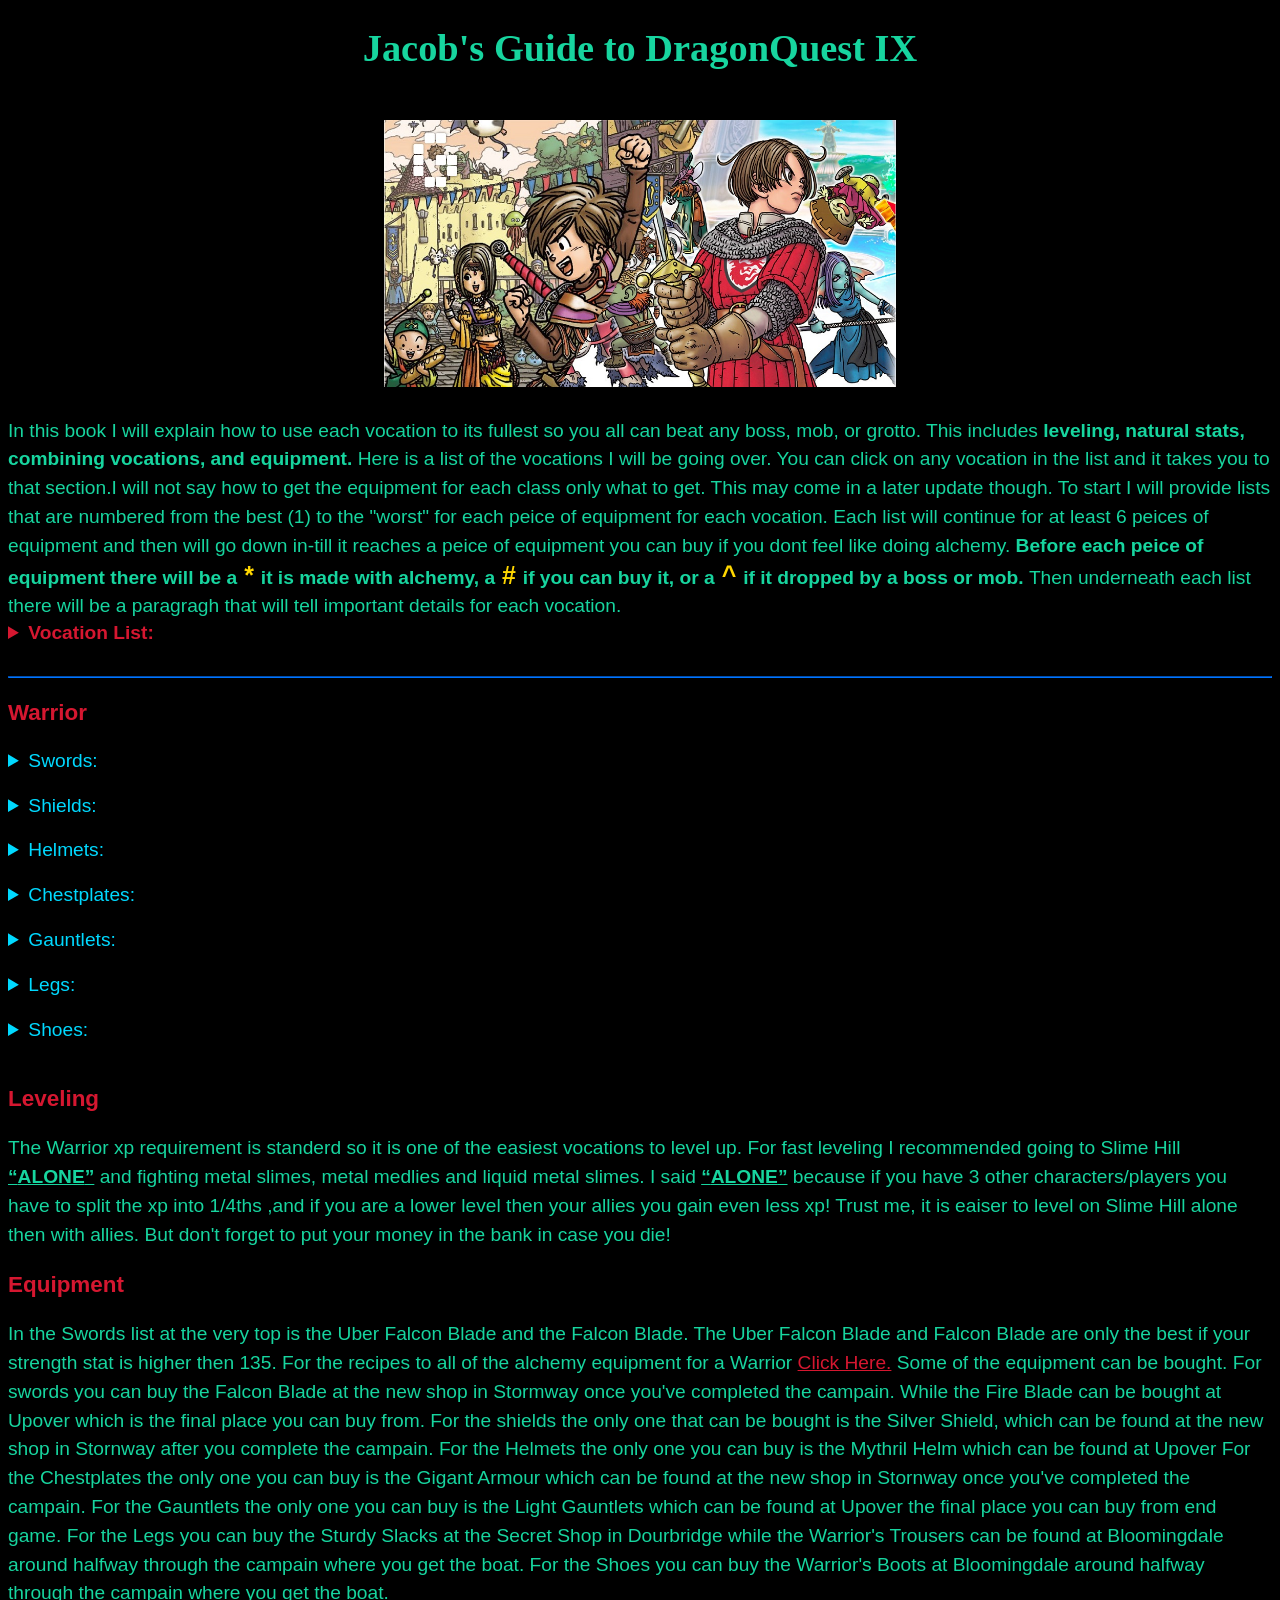
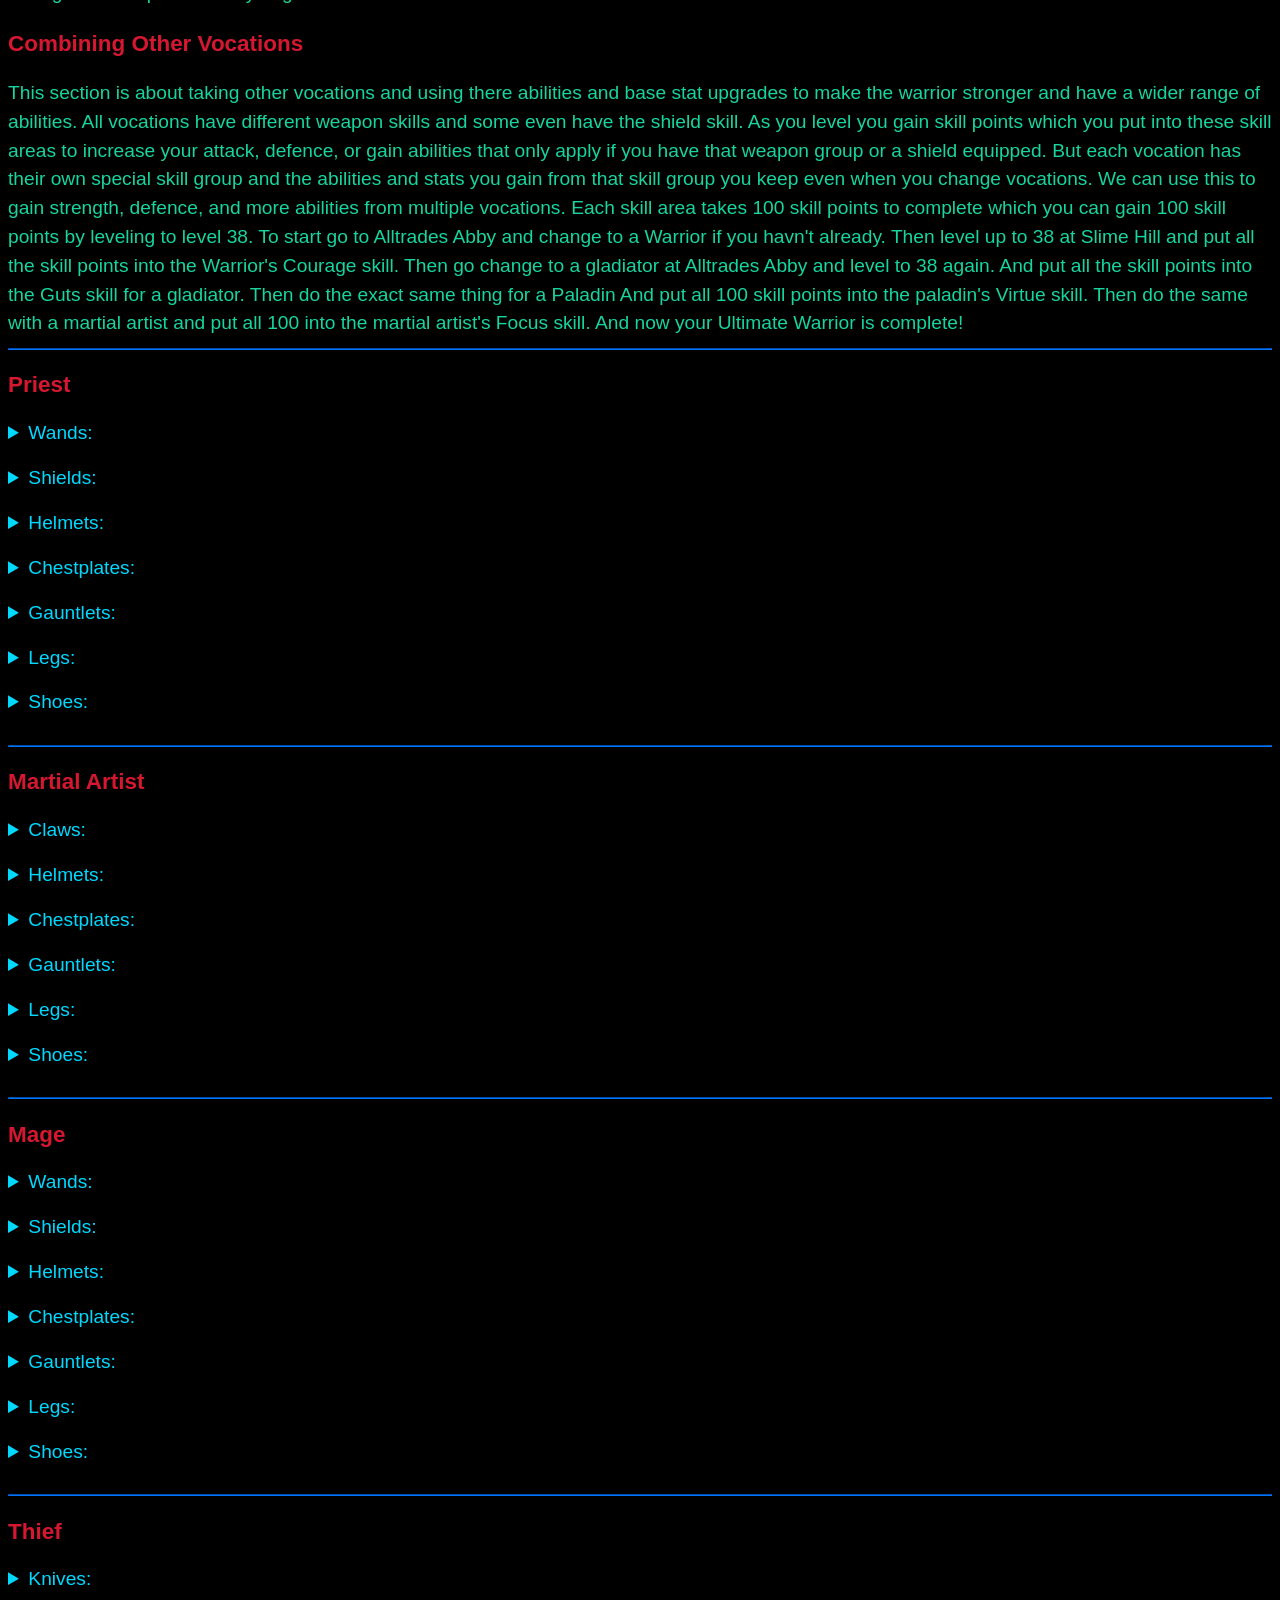
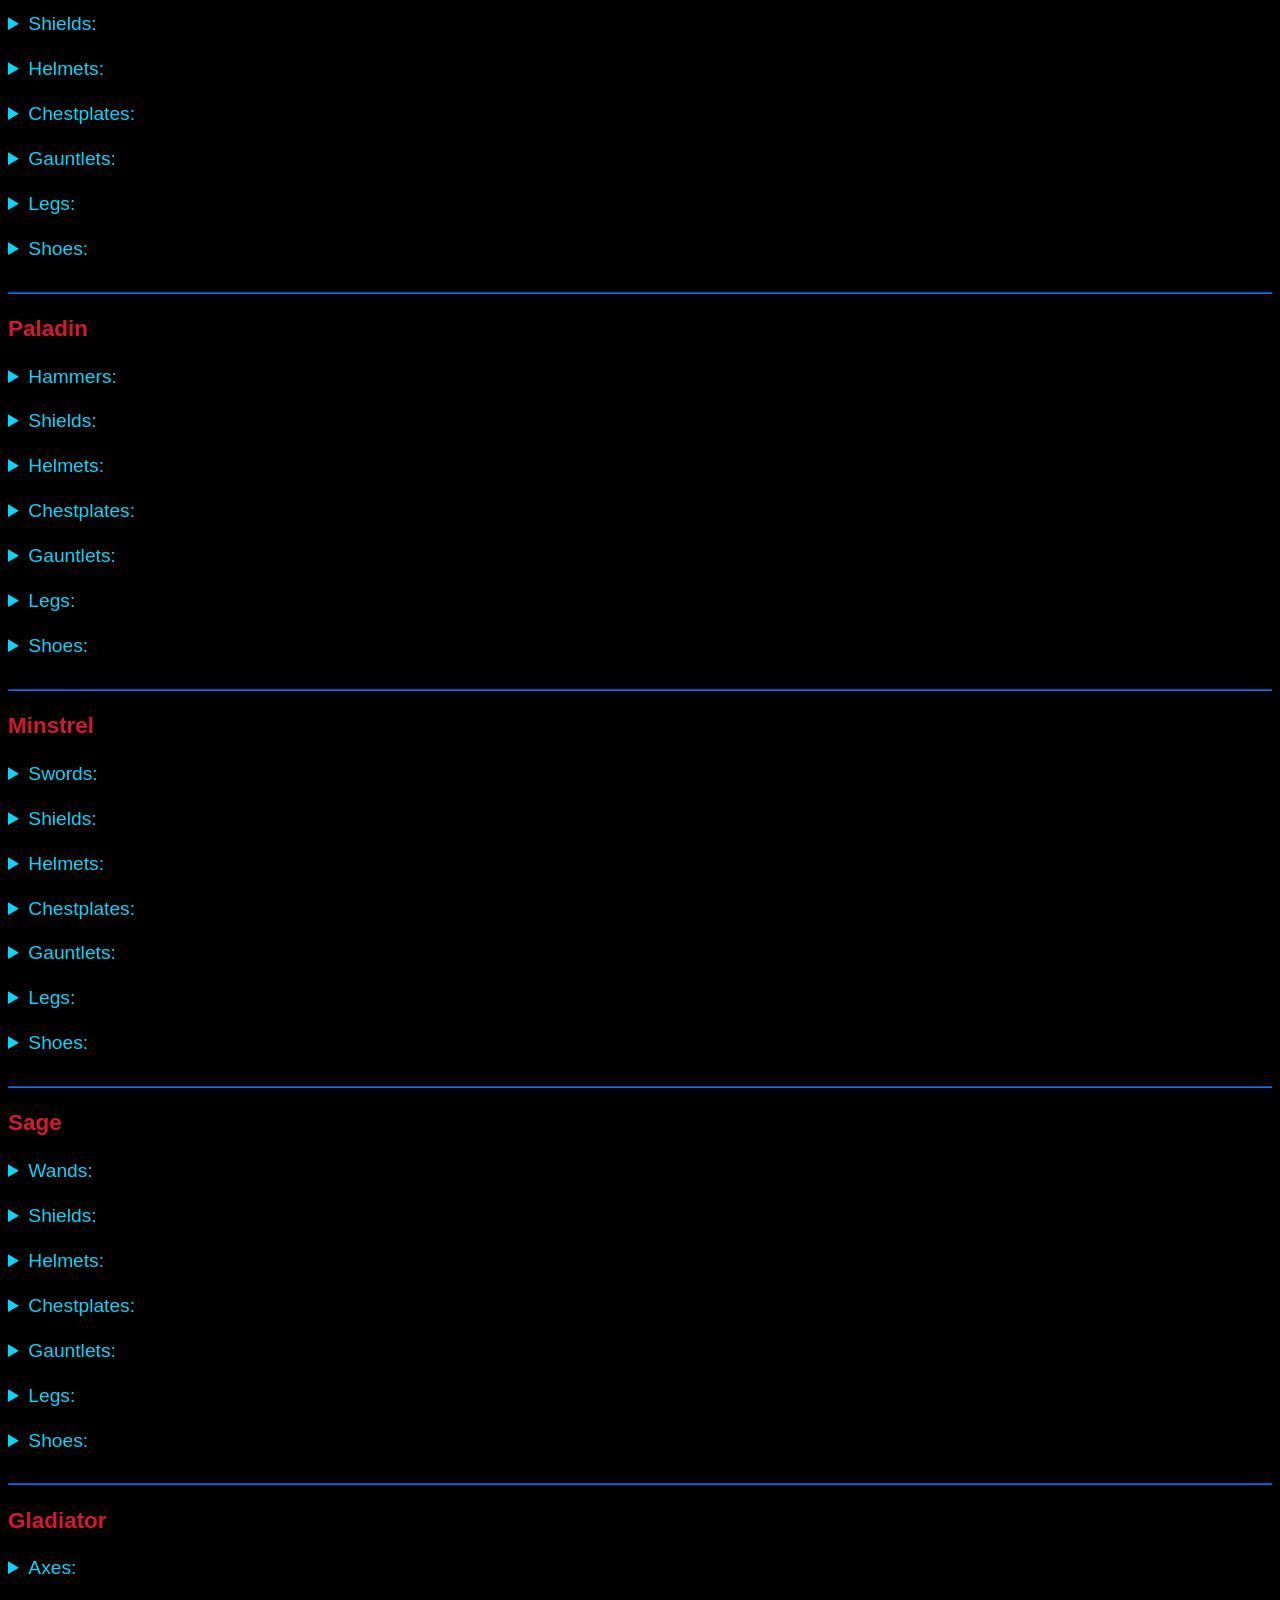
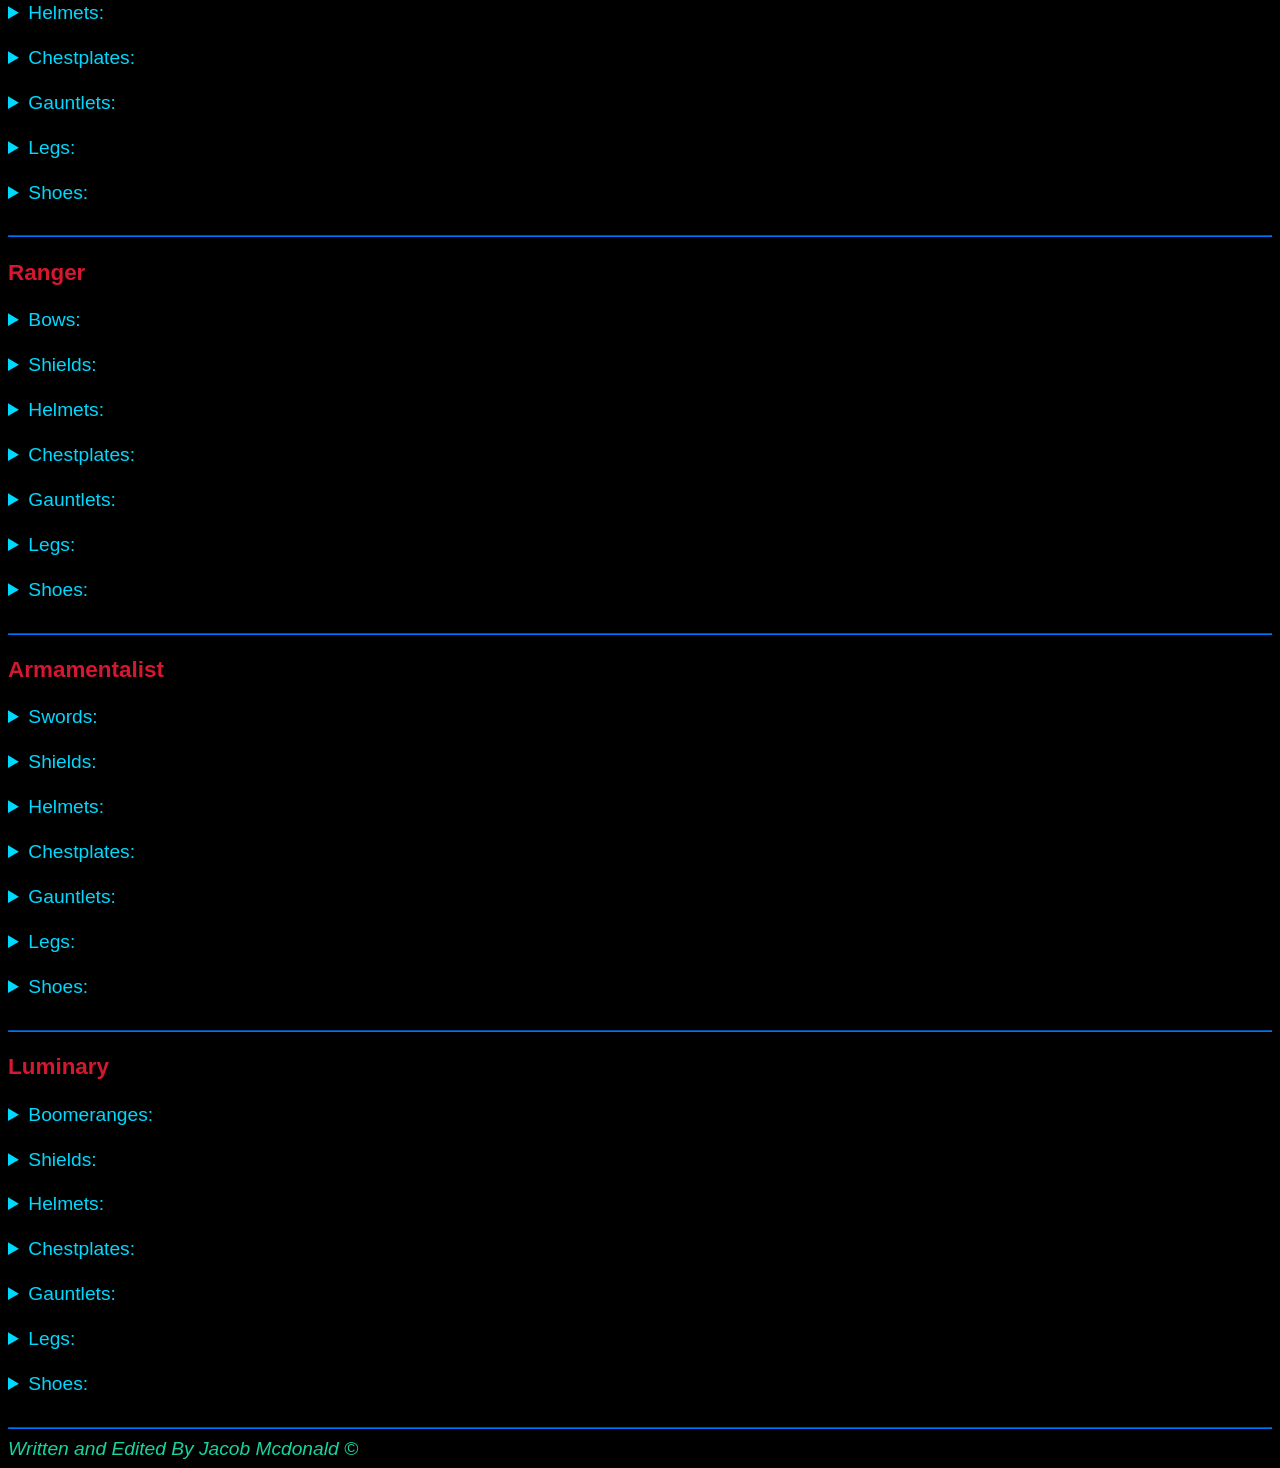
<file: index2.html>
<!DOCTYPE html>

<html lang="en">

<head>
<meta charset="UTF-8">

<meta name="viewport" content="width=device-width, initial-scale=1">

<link rel="stylesheet" href="DQ-Folder/Html-Style/Html-style.css">

<title>Jacob's Guide to Dragon Quest IX</title>
</head>

<body>

<header>
<h1 class="DQ">Jacob's Guide to DragonQuest IX</h1> 

<img src="DQ-Folder/DQ-pictures/DQ-IX-Picture.jpg" alt="Picture of Dragon Quest IX" title="Dragon Quest IX Picture of Stormwind and Party."/>

</header>

<div>
  <p1 class='DQ DQ-4'>
  In this book I will explain how to use each vocation to its fullest so you all can beat any boss, mob, or grotto. This includes 
  
  <strong>
  leveling, natural stats, combining vocations, and equipment.
  </strong> 

  Here is a list of the vocations I will be going over. You can click on any vocation in the list and it takes you to that section.I will not say how to get the equipment for each class only what to get. This may come in a later update though. To start I will provide lists that are numbered from the best (1) to the "worst" for each peice of equipment for each vocation. Each list will continue for at least 6 peices of equipment and then will go down in-till it reaches a peice of equipment you can buy if you dont feel like doing alchemy.
  
  <strong id="important">Before each peice of equipment there will be a<span class="DQ-10"> * </span> it is made with alchemy, a<span class="DQ-10"> # </span> if you can buy it, or a<span class="DQ-10"> ^ </span> if it dropped by a boss or mob.
  </strong> 
  
  Then underneath each list there will be a paragragh that will tell important details for each vocation.
  </p1>
</div>

  <nav>
  <details id="dq">
  <summary id="Summary">Vocation List:</summary>
  <ol> 
  <li><a href="#Warrior">Warrior</a> 
  <li><a href="#Priest">Priest</a> 
  <li><a href="#Martial-Artist">Martial Artist</a> 
  <li><a href="#Mage">Mage</a> 
  <li><a href="#Thief">Thief</a> 
  <li><a href="#Paladin">Paladin</a> 
  <li><a href="#Minstrel">Ministral</a> 
  <li><a href="#Sage">Sage</a> 
  <li><a href="#Gladiator">Gladiator</a> 
  <li><a href="#Ranger">Ranger</a> 
  <li><a href="#Armamentalist">Armamentalist</a>
  <li><a href="#Luminary">Luminary</a>
  </ol>
  </details>

  <hr>
  </nav>

  <section>
  <article id="Warrior">

    <div>

  <h3 class="DQ-1">Warrior</h3>

  <details id="Swords">
    <summary class="Swords">Swords:</summary>
    <ol><li><span class="DQ-10">*</span>Uber Falcon Blade <li><span class="DQ-10">#</span>Falcon Blade <li><span class="DQ-10">*</span>Erdrick's Sword <li><span class="DQ-10">*</span>Metal King Sword <li><span class="DQ-10">*</span>Liquid Metal Sword <li><span class="DQ-10">*</span>Inferno Blade <li><span class="DQ-10">#</span>Fire Blade</ol>
  </details>

  <details id="Shields">
    <summary class="Shields">Shields:</summary>
    <ol><li><span class="DQ-10">^</span>Brain Drainer <li><span class="DQ-10">*</span>Erdrick's Shield <li><span class="DQ-10">*</span>Metal King Shield <li><span class="DQ-10">*</span>Liquid Metal Shield <li><span class="DQ-10">*</span>Goddess Shield <li><span class="DQ-10">*</span>Saintess Shield <li><span class="DQ-10">*</span>Big Boss Shield <li><span class="DQ-10">#</span>Silver Shield</ol>
    </details>

  <details id="Helmets">
    <summary class="Helmets">Helmets:</summary><ol><li><span class="DQ-10">^</span>Hallowed Helm <li><span class="DQ-10">*</span>Erdrick's Helmet <li><span class="DQ-10">*</span>Metal King Helm <li><span class="DQ-10">*</span>Liquid Metal Helm <li><span class="DQ-10">*</span>Minotaur Helm <li><span class="DQ-10">*</span>Great Helm <li><span class="DQ-10">#</span>Mythril Helm</ol>
  </details>

  <details id="Chestplates">
    <summary class="Chestplates">Chestplates:</summary>
    <ol><li><span class="DQ-10">^</span>Victorious Armour <li><span class="DQ-10">*</span>Erdrick's Armour <li><span class="DQ-10">*</span>Metal King Armour <li><span class="DQ-10">*</span>Liquid Metal Armour <li><span class="DQ-10">*</span>Catoptric Armour <li><span class="DQ-10">#</span>Gigant Armour</ol>
    </details>

  <details id="Gauntlets">
    <summary class="Gauntlets">Gauntlets:</summary>
    <ol><li><span class="DQ-10">^</span>Vesta Gauntlets <li><span class="DQ-10">*</span>Erdrick's Gauntlets <li><span class="DQ-10">*</span>Metal King Slime Gloves <li><span class="DQ-10">*</span>Liquid Metal Slime Gloves <li><span class="DQ-10">*</span>Heavy Gauntlets <li><span class="DQ-10">*</span>Sturdy Gauntlets <li><span class="DQ-10">*</span>Ethereal Gloves <li><span class="DQ-10">#</span>Light Gauntlets</ol>
    </details>

  <details id="Leggings">
    <summary class="Leggings">Legs:</summary>
    <ol><li><span class="DQ-10">^</span>Invincible Trousers <li><span class="DQ-10">*</span>Impregnable Leggings <li><span class="DQ-10">#</span>Sturdy Slacks <li><span class="DQ-10">*</span>Transparent Tights <li><span class="DQ-10">*</span>Gigasteel Kneecaps <li><span class="DQ-10">#</span>Warrior's Trousers</ol>
    </details>

  <details id="Boots">
    <summary class="Boots">Shoes:</summary>
    <ol><li><span class="DQ-10">^</span>Hero's Boots <li><span class="DQ-10">*</span>Metal King Slime Boots <li><span class="DQ-10">*</span>Liquid Metal Slime Boots <li><span class="DQ-10">^</span>Veteran's Boots <li><span class="DQ-10">*</span>Safest Shoes <li><span class="DQ-10">^</span>Dragon Warrior Boots <li><span class="DQ-10">*</span>Safer Shoes <li><span class="DQ-10">#</span>Warrior's Boots</ol>
  </details>

    </div>

    <div>
  <h3 class="DQ-1">Leveling</h3>
  <p4 class="DQ DQ-4">The Warrior xp requirement is standerd so it is one of the easiest vocations to level up. For fast leveling I recommended going to Slime Hill <q>ALONE</q> and fighting metal slimes, metal medlies and liquid metal slimes. I said 
  <q>ALONE</q> because if you have 3 other characters/players you have to split the xp into 1/4ths ,and if you are a lower level then your allies you gain even less xp! Trust me, it is eaiser to level on Slime Hill alone then with allies. But don't forget to put your money in the bank in case you die!</p4> 
  <h3 class="DQ-1">Equipment</h3>
  <p5 class="DQ DQ-4">In the Swords list at the very top is the Uber Falcon Blade and the Falcon Blade. The Uber Falcon Blade and Falcon Blade are only the best if your strength stat is higher then 135.
  For the recipes to all of the alchemy equipment for a Warrior <a class="DQ-1" id="Link" href="DQ-Folder/WarriorsAlchemy.html">Click Here.</a> Some of the equipment can be bought. For swords you can buy the Falcon Blade at the new shop in Stormway once you've completed the campain. While the Fire Blade 
  can be bought at Upover which is the final place you can buy from. For the shields the only one that can be bought is the Silver Shield, which can be found at the new shop in Stornway after you complete the campain.
  For the Helmets the only one you can buy is the Mythril Helm which can be found at Upover
  For the Chestplates the only one you can buy is the Gigant Armour which can be found at the new shop in Stornway once you've completed the campain.
  For the Gauntlets the only one you can buy is the Light Gauntlets which can be found at Upover the final place you can buy from end game.
  For the Legs you can buy the Sturdy Slacks at the Secret Shop in Dourbridge while the Warrior's Trousers can be found at Bloomingdale around halfway through the campain where you get the boat.
  For the Shoes you can buy the Warrior's Boots at Bloomingdale around halfway through the campain where you get the boat.</p5>
  <h3 class="DQ-1">Combining Other Vocations</h3>
  <p7 class="DQ DQ-4">This section is about taking other vocations and using there abilities and base stat upgrades to make the warrior stronger and have a wider range of abilities.
  All vocations have different weapon skills and some even have the shield skill. As you level you gain skill points which you put into these skill areas to increase your attack, defence, 
  or gain abilities that only apply if you have that weapon group or a shield equipped. But each vocation has their own special skill group and the abilities and stats you gain from that skill group you keep even when you change vocations.
  We can use this to gain strength, defence, and more abilities from multiple vocations. Each skill area takes 100 skill points to complete which you can gain 100 skill points by leveling to level 38.
  To start go to Alltrades Abby and change to a Warrior if you havn't already. Then level up to 38 at Slime Hill and put all the skill points into the Warrior's Courage skill.
  Then go change to a gladiator at Alltrades Abby and level to 38 again. And put all the skill points into the Guts skill for a gladiator. Then do the exact same thing for a Paladin And put all 100 skill points into the paladin's Virtue skill. Then do the same with a martial artist and put all 100 into the martial artist's Focus skill. And now your Ultimate Warrior is complete!</p7>
  </div>
  </article><hr>

  <article id="Priest">
    <h3 class="DQ-1">Priest</h3>
    <details><summary class="Wands">Wands:</summary><ol><li><span class="DQ-10">*</span>Mega Magical Mace <li> <li> <li> <li> <li></ol></details>
  <details><summary class="Shields">Shields:</summary><ol><li> <li> <li> <li> <li> <li></ol></details>

  <details><summary class="Helmets">Helmets:</summary><ol><li> <li> <li> <li> <li> <li></ol></details>

  <details><summary class="Chestplates">Chestplates:</summary><ol><li> <li> <li> <li> <li> <li></ol></details>

  <details><summary class="Gauntlets">Gauntlets:</summary><ol><li> <li> <li> <li> <li> <li></ol></details>

  <details><summary class="Leggings">Legs:</summary><ol><li> <li> <li> <li> <li> <li></ol></details>

  <details><summary class="Boots">Shoes:</summary><ol><li> <li> <li> <li> <li> <li></ol></details>

    <div>

    </div>

  </article><hr>

  <article id="Martial-Artist">
    <h3 class="DQ-1">Martial Artist</h3>
    <details><summary class="Claws">Claws:</summary><ol><li> <li> <li> <li> <li> <li></ol></details>

  <details><summary class="Helmets">Helmets:</summary><ol><li> <li> <li> <li> <li> <li></ol></details>

  <details><summary class="Chestplates">Chestplates:</summary><ol><li> <li> <li> <li> <li> <li></ol></details>

  <details><summary class="Gauntlets">Gauntlets:</summary><ol><li> <li> <li> <li> <li> <li></ol></details>

  <details><summary class="Leggings">Legs:</summary><ol><li> <li> <li> <li> <li> <li></ol></details>

  <details><summary class="Boots">Shoes:</summary><ol><li> <li> <li> <li> <li> <li></ol></details>

    <div>

    </div>

  </article><hr>

  <article id="Mage">
    <h3 class="DQ-1">Mage</h3>
    <details><summary class="Wands">Wands:</summary><ol><li> <li> <li> <li> <li> <li></ol></details>

  <details><summary class="Shields">Shields:</summary><ol><li> <li> <li> <li> <li> <li></ol></details>

  <details><summary class="Helmets">Helmets:</summary><ol><li> <li> <li> <li> <li> <li></ol></details>

  <details><summary class="Chestplates">Chestplates:</summary><ol><li> <li> <li> <li> <li> <li></ol></details>

  <details><summary class="Gauntlets">Gauntlets:</summary><ol><li> <li> <li> <li> <li> <li></ol></details>

  <details><summary class="Leggings">Legs:</summary><ol><li> <li> <li> <li> <li> <li></ol></details>

  <details><summary class="Boots">Shoes:</summary><ol><li> <li> <li> <li> <li> <li></ol></details>

    <div>

    </div>

  </article><hr>

  <article id="Thief">
   <h3 class="DQ-1">Thief</h3>
  <details><summary class="Knives">Knives:</summary><ol><li> <li> <li> <li> <li> <li></ol></details>

  <details><summary class="Shields">Shields:</summary><ol><li> <li> <li> <li> <li> <li></ol></details>

  <details><summary class="Helmets">Helmets:</summary><ol><li> <li> <li> <li> <li> <li></ol></details>

  <details><summary class="Chestplates">Chestplates:</summary><ol><li> <li> <li> <li> <li> <li></ol></details>

  <details><summary class="Gauntlets">Gauntlets:</summary><ol><li> <li> <li> <li> <li> <li></ol></details>

  <details><summary class="Leggings">Legs:</summary><ol><li> <li> <li> <li> <li> <li></ol></details>

  <details><summary class="Boots">Shoes:</summary><ol><li> <li> <li> <li> <li> <li></ol></details>

    <div>

    </div>

  </article><hr>

  <article id="Paladin">
   <h3 class="DQ-1">Paladin</h3>
  <details><summary class="Hammers">Hammers:</summary><ol><li> <li> <li> <li> <li> <li></ol></details>

  <details><summary class="Shields">Shields:</summary><ol><li> <li> <li> <li> <li> <li></ol></details>

  <details><summary class="Helmets">Helmets:</summary><ol><li> <li> <li> <li> <li> <li></ol></details>

  <details><summary class="Chestplates">Chestplates:</summary><ol><li> <li> <li> <li> <li> <li></ol></details>

  <details><summary class="Gauntlets">Gauntlets:</summary><ol><li> <li> <li> <li> <li> <li></ol></details>

  <details><summary class="Leggings">Legs:</summary><ol><li> <li> <li> <li> <li> <li></ol></details>

  <details><summary>Shoes:</summary><ol><li> <li> <li> <li> <li> <li></ol></details>

    <div>

    </div>

  </article><hr>

  <article id="Minstrel">
   <h3 class="DQ-1">Minstrel</h3>
  <details><summary class="Swords">Swords:</summary><ol><li> <li> <li> <li> <li> <li></ol></details>

  <details><summary class="Shields">Shields:</summary><ol><li> <li> <li> <li> <li> <li></ol></details>

  <details><summary class="Helmets">Helmets:</summary><ol><li> <li> <li> <li> <li> <li></ol></details>

  <details><summary class="Chestplates">Chestplates:</summary><ol><li> <li> <li> <li> <li> <li></ol></details>

  <details><summary class="Gauntlets">Gauntlets:</summary><ol><li> <li> <li> <li> <li> <li></ol></details>

  <details><summary class="Leggings">Legs:</summary><ol><li> <li> <li> <li> <li> <li></ol></details>

  <details><summary class="Boots">Shoes:</summary><ol><li> <li> <li> <li> <li> <li></ol></details>

    <div>

    </div>

  </article><hr>

  <article id="Sage">
   <h3 class="DQ-1">Sage</h3>
  <details><summary class="Wands">Wands:</summary><ol><li> <li> <li> <li> <li> <li></ol></details>

  <details><summary class="Shields">Shields:</summary><ol><li> <li> <li> <li> <li> <li></ol></details>

  <details><summary class="Helmets">Helmets:</summary><ol><li> <li> <li> <li> <li> <li></ol></details>

  <details><summary class="Chestplates">Chestplates:</summary><ol><li> <li> <li> <li> <li> <li></ol></details>

  <details><summary class="Gauntlets">Gauntlets:</summary><ol><li> <li> <li> <li> <li> <li></ol></details>

  <details><summary class="Leggings">Legs:</summary><ol><li> <li> <li> <li> <li> <li></ol></details>

  <details><summary class="Boots">Shoes:</summary><ol><li> <li> <li> <li> <li> <li></ol></details>

    <div>

    </div>

  </article><hr>

  <article id="Gladiator">
   <h3 class="DQ-1">Gladiator</h3>
  <details><summary class="Axes">Axes:</summary><ol><li> <li> <li> <li> <li> <li></ol></details>

  <details><summary class="Helmets">Helmets:</summary><ol><li> <li> <li> <li> <li> <li></ol></details>

  <details><summary class="Chestplates">Chestplates:</summary><ol><li> <li> <li> <li> <li> <li></ol></details>

  <details><summary class="Gauntlets">Gauntlets:</summary><ol><li> <li> <li> <li> <li> <li></ol></details>

  <details><summary class="Leggings">Legs:</summary><ol><li> <li> <li> <li> <li> <li></ol></details>

  <details><summary class="Boots">Shoes:</summary><ol><li> <li> <li> <li> <li> <li></ol></details>

    <div>

    </div>

  </article><hr>

  <article id="Ranger">
   <h3 class="DQ-1">Ranger</h3>
  <details><summary class="Bows">Bows:</summary><ol><li> <li> <li> <li> <li> <li></ol></details>

  <details><summary class="Shields">Shields:</summary><ol><li> <li> <li> <li> <li> <li></ol></details>

  <details><summary class="Helmets">Helmets:</summary><ol><li> <li> <li> <li> <li> <li></ol></details>

  <details><summary class="Chestplates">Chestplates:</summary><ol><li> <li> <li> <li> <li> <li></ol></details>

  <details><summary class="Gauntlets">Gauntlets:</summary><ol><li> <li> <li> <li> <li> <li></ol></details>

  <details><summary class="Leggings">Legs:</summary><ol><li> <li> <li> <li> <li> <li></ol></details>

  <details><summary class="Boots">Shoes:</summary><ol><li> <li> <li> <li> <li> <li></ol></details>

    <div>

    </div>

  </article><hr>

  <article id="Armamentalist">
   <h3 class="DQ-1">Armamentalist</h3>
  <details><summary class="Swords">Swords:</summary><ol><li> <li> <li> <li> <li> <li></ol></details>

  <details><summary class="Shields">Shields:</summary><ol><li> <li> <li> <li> <li> <li></ol></details>

  <details><summary class="Helmets">Helmets:</summary><ol><li> <li> <li> <li> <li> <li></ol></details>

  <details><summary class="Chestplates">Chestplates:</summary><ol><li> <li> <li> <li> <li> <li></ol></details>

  <details><summary class="Gauntlets">Gauntlets:</summary><ol><li> <li> <li> <li> <li> <li></ol></details>

  <details><summary class="Leggings">Legs:</summary><ol><li> <li> <li> <li> <li> <li></ol></details>

  <details><summary class="Boots">Shoes:</summary><ol><li> <li> <li> <li> <li> <li></ol></details>

    <div>

    </div>

  </article><hr>

  <article id="Luminary">
   <h3 class="DQ-1">Luminary</h3>
  <details><summary class="Boomeranges">Boomeranges:</summary><ol><li> <li> <li> <li> <li> <li></ol></details>

  <details><summary class="Shields">Shields:</summary><ol><li> <li> <li> <li> <li> <li></ol></details>

  <details><summary class="Helmets">Helmets:</summary><ol><li> <li> <li> <li> <li> <li></ol></details>

  <details><summary class="Chestplates">Chestplates:</summary><ol><li> <li> <li> <li> <li> <li></ol></details>

  <details><summary class="Gauntlets">Gauntlets:</summary><ol><li> <li> <li> <li> <li> <li></ol></details>

  <details><summary class="Leggings">Legs:</summary><ol><li> <li> <li> <li> <li> <li></ol></details>

  <details><summary class="Boots">Shoes:</summary><ol><li> <li> <li> <li> <li> <li></ol></details>

    <div>
      
    </div>

  </article><hr>

  </section>

 <footer class="DQ">
  Written and Edited By Jacob Mcdonald &copy;
 </footer>
 
</body>

 </html>
</file>
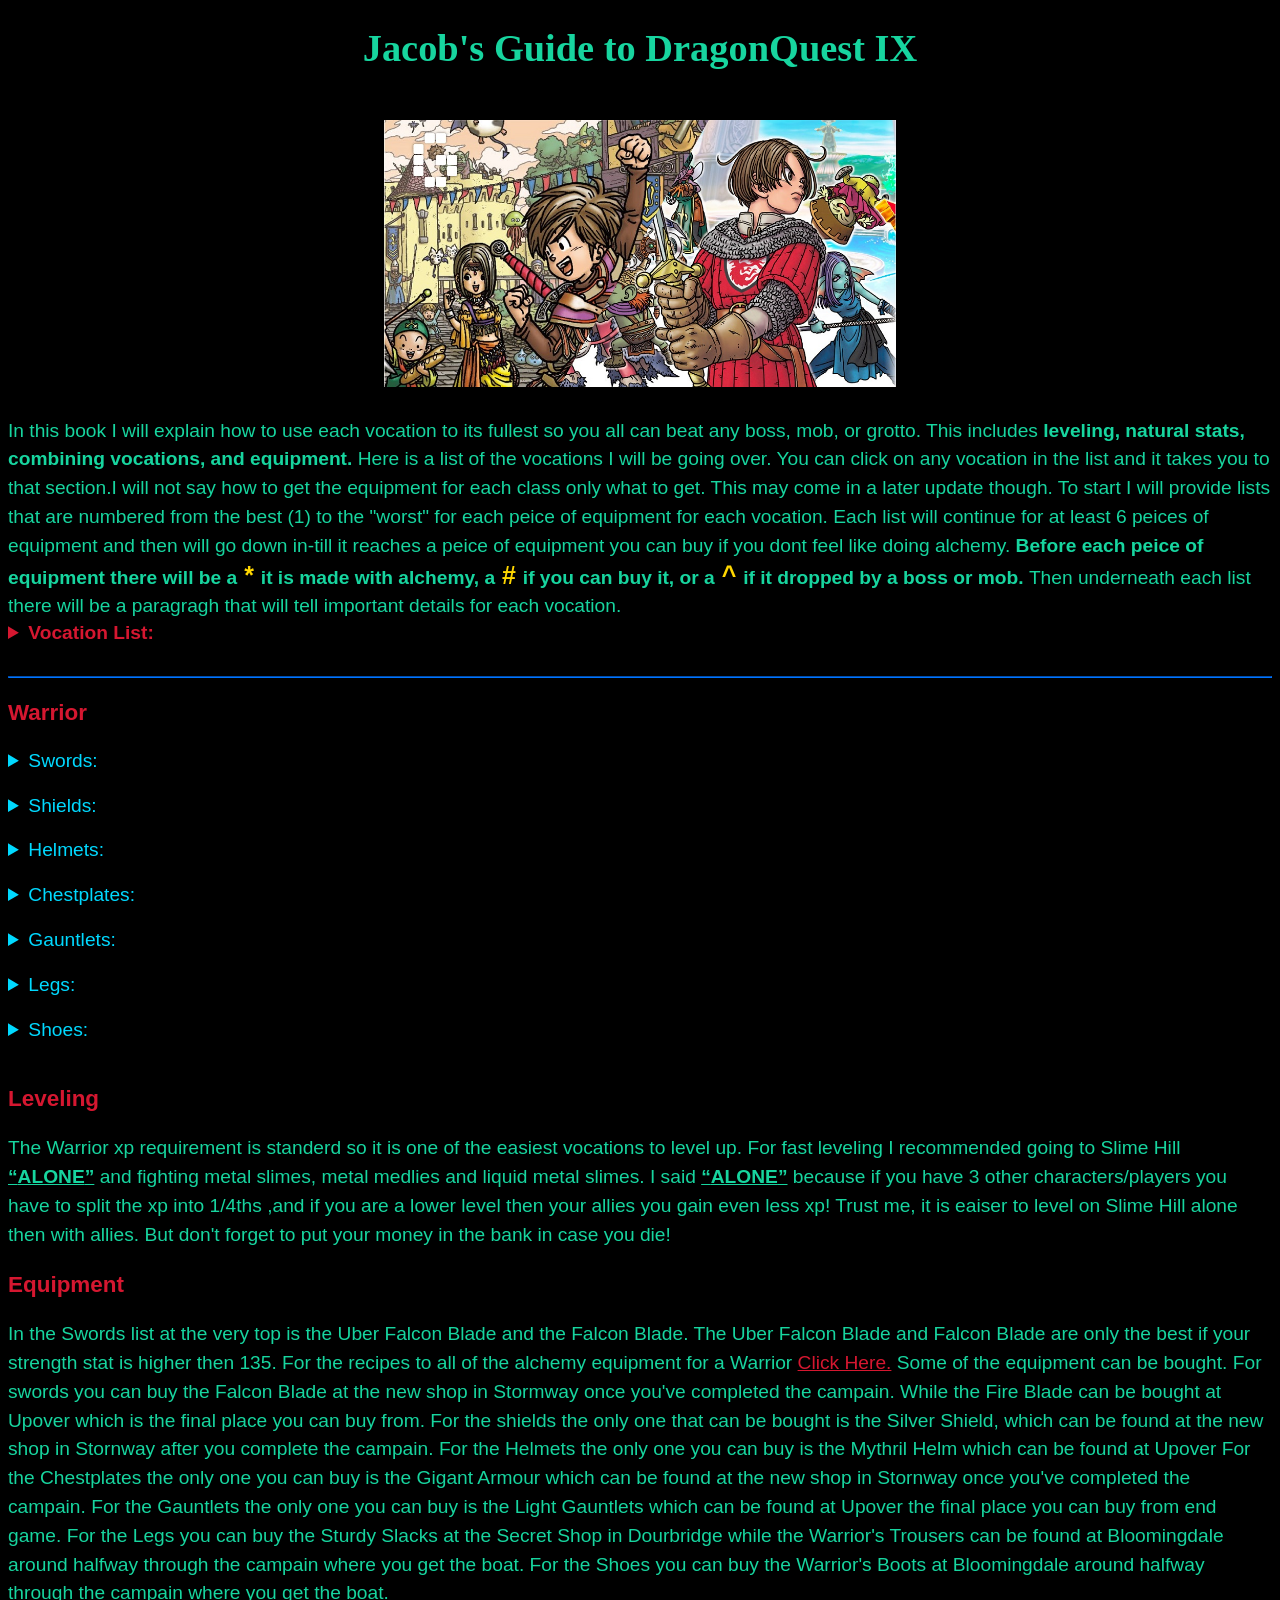
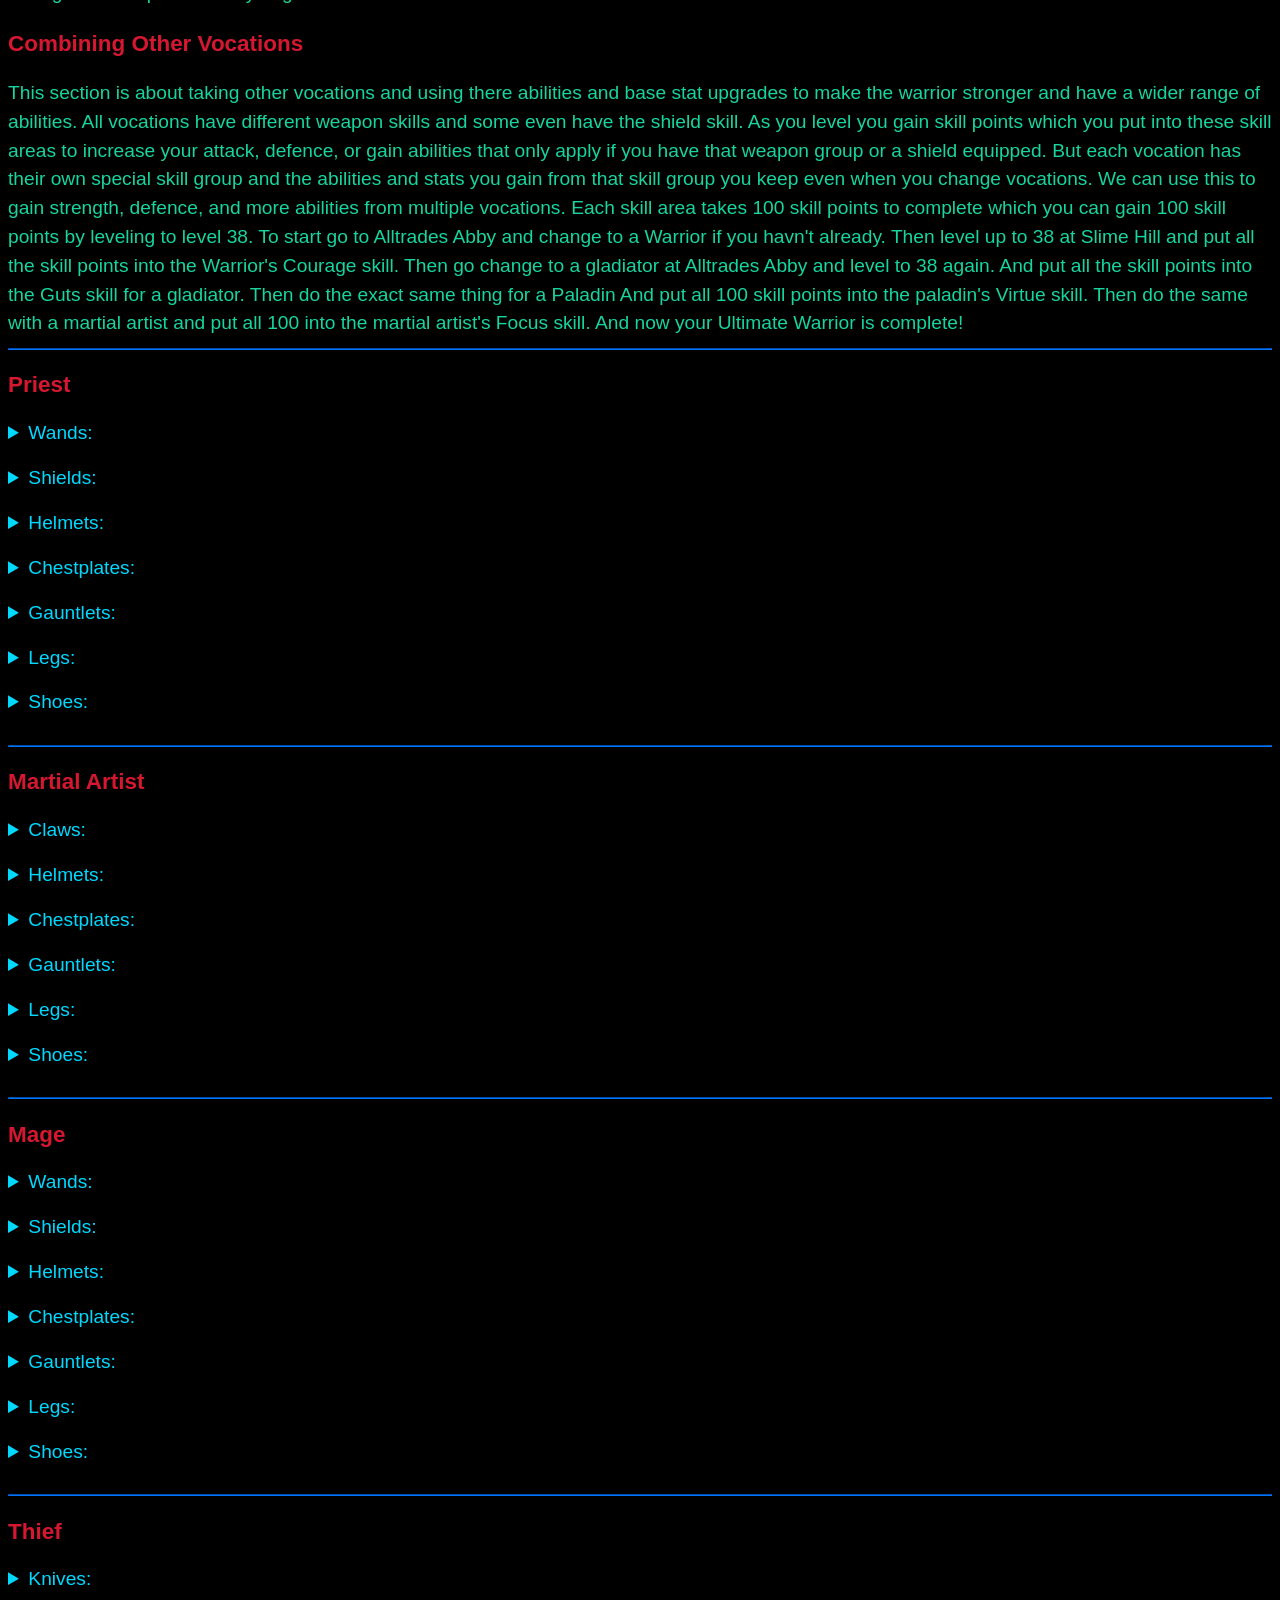
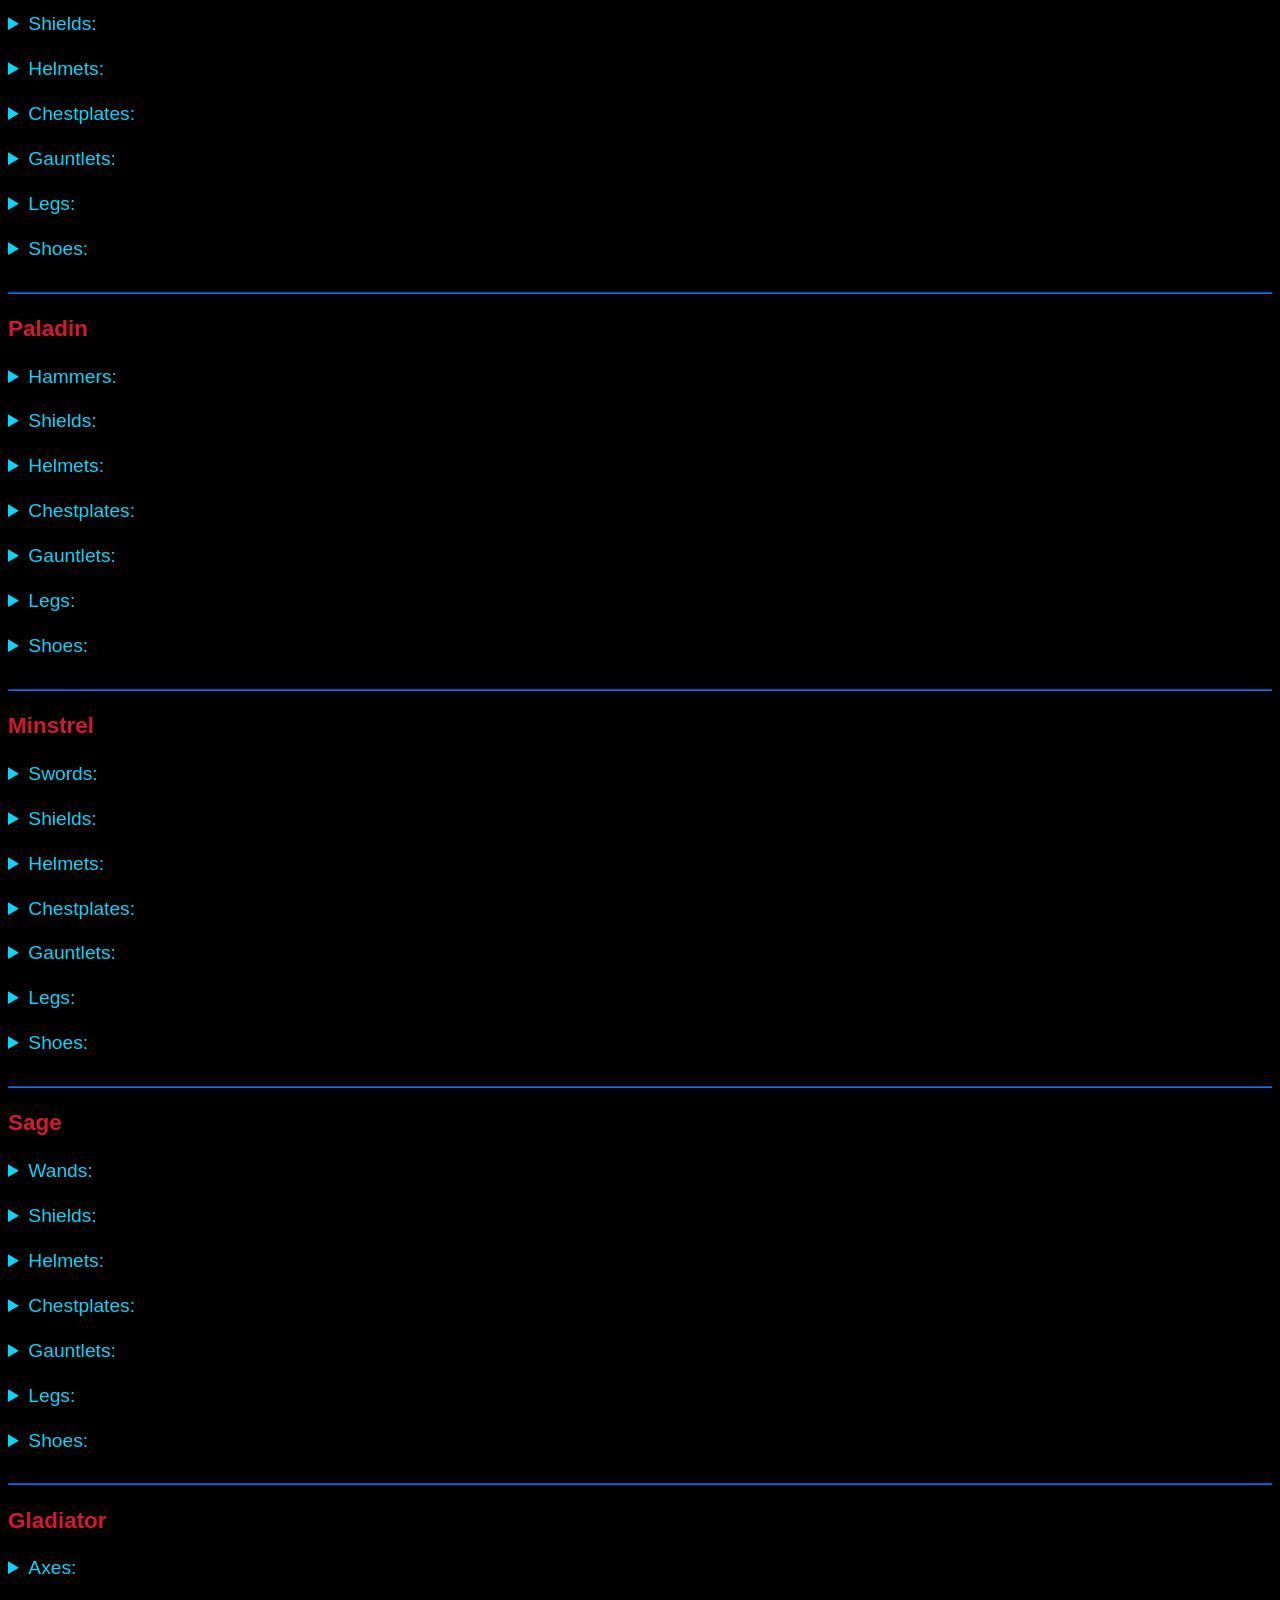
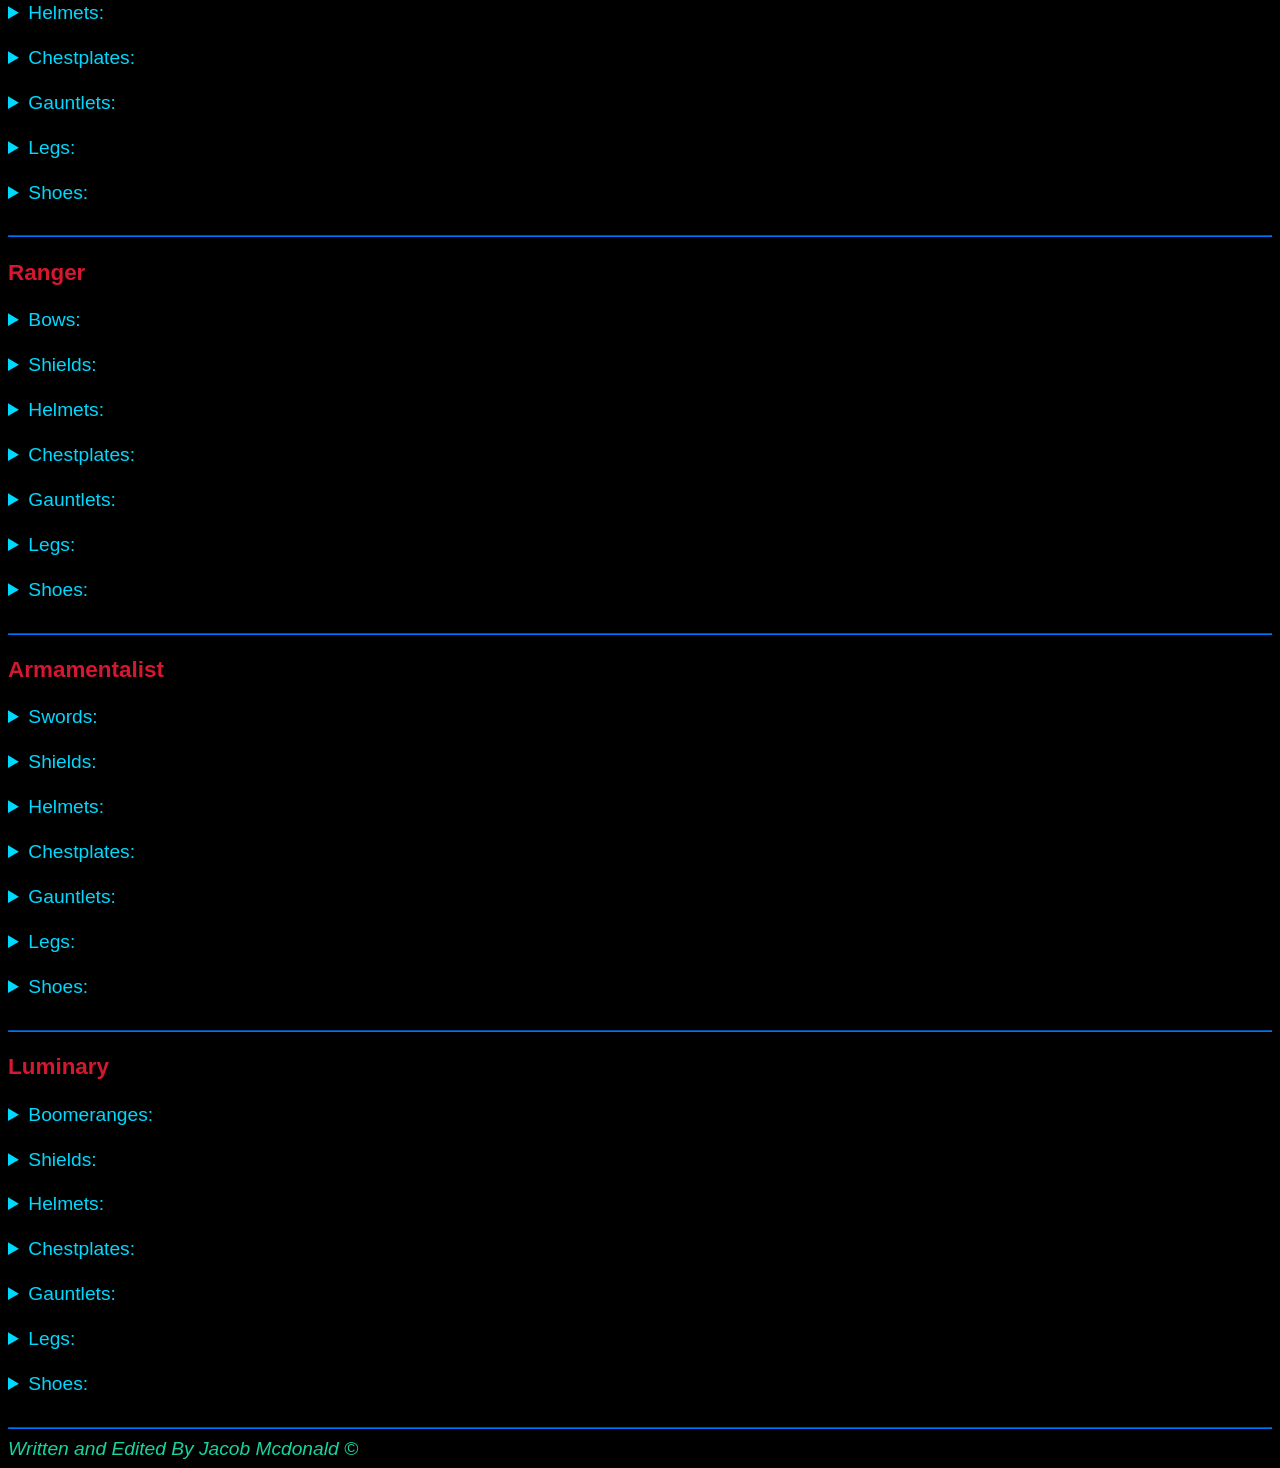
<file: Jacob's DQ website.html>
<!DOCTYPE html>

<html lang="en">

<head>
<meta charset="UTF-8">

<meta name="viewport" content="width=device-width, initial-scale=1">

<link rel="stylesheet" href="DQ-Folder/Html-Style/Html-style.css">

<title>Jacob's Guide to Dragon Quest IX</title>
</head>

<body>

<header>
<h1 class="DQ">Jacob's Guide to DragonQuest IX</h1> 

<img src="DQ-Folder/DQ-pictures/DQ-IX-Picture.jpg" alt="Picture of Dragon Quest IX" title="Dragon Quest IX Picture of Stormwind and Party."/>

</header>

<div>
  <p1 class='DQ DQ-4'>
  In this book I will explain how to use each vocation to its fullest so you all can beat any boss, mob, or grotto. This includes 
  
  <strong>
  leveling, natural stats, combining vocations, and equipment.
  </strong> 

  Here is a list of the vocations I will be going over. You can click on any vocation in the list and it takes you to that section.I will not say how to get the equipment for each class only what to get. This may come in a later update though. To start I will provide lists that are numbered from the best (1) to the "worst" for each peice of equipment for each vocation. Each list will continue for at least 6 peices of equipment and then will go down in-till it reaches a peice of equipment you can buy if you dont feel like doing alchemy.
  
  <strong id="important">Before each peice of equipment there will be a<span class="DQ-10"> * </span> it is made with alchemy, a<span class="DQ-10"> # </span> if you can buy it, or a<span class="DQ-10"> ^ </span> if it dropped by a boss or mob.
  </strong> 
  
  Then underneath each list there will be a paragragh that will tell important details for each vocation.
  </p1>
</div>

  <nav>
  <details id="dq">
  <summary id="Summary">Vocation List:</summary>
  <ol> 
  <li><a href="#Warrior">Warrior</a> 
  <li><a href="#Priest">Priest</a> 
  <li><a href="#Martial-Artist">Martial Artist</a> 
  <li><a href="#Mage">Mage</a> 
  <li><a href="#Thief">Thief</a> 
  <li><a href="#Paladin">Paladin</a> 
  <li><a href="#Minstrel">Ministral</a> 
  <li><a href="#Sage">Sage</a> 
  <li><a href="#Gladiator">Gladiator</a> 
  <li><a href="#Ranger">Ranger</a> 
  <li><a href="#Armamentalist">Armamentalist</a>
  <li><a href="#Luminary">Luminary</a>
  </ol>
  </details>

  <hr>
  </nav>

  <section>
  <article id="Warrior">

    <div>

  <h3 class="DQ-1">Warrior</h3>

  <details id="Swords">
    <summary class="Swords">Swords:</summary>
    <ol><li><span class="DQ-10">*</span>Uber Falcon Blade <li><span class="DQ-10">#</span>Falcon Blade <li><span class="DQ-10">*</span>Erdrick's Sword <li><span class="DQ-10">*</span>Metal King Sword <li><span class="DQ-10">*</span>Liquid Metal Sword <li><span class="DQ-10">*</span>Inferno Blade <li><span class="DQ-10">#</span>Fire Blade</ol>
  </details>

  <details id="Shields">
    <summary class="Shields">Shields:</summary>
    <ol><li><span class="DQ-10">^</span>Brain Drainer <li><span class="DQ-10">*</span>Erdrick's Shield <li><span class="DQ-10">*</span>Metal King Shield <li><span class="DQ-10">*</span>Liquid Metal Shield <li><span class="DQ-10">*</span>Goddess Shield <li><span class="DQ-10">*</span>Saintess Shield <li><span class="DQ-10">*</span>Big Boss Shield <li><span class="DQ-10">#</span>Silver Shield</ol>
    </details>

  <details id="Helmets">
    <summary class="Helmets">Helmets:</summary><ol><li><span class="DQ-10">^</span>Hallowed Helm <li><span class="DQ-10">*</span>Erdrick's Helmet <li><span class="DQ-10">*</span>Metal King Helm <li><span class="DQ-10">*</span>Liquid Metal Helm <li><span class="DQ-10">*</span>Minotaur Helm <li><span class="DQ-10">*</span>Great Helm <li><span class="DQ-10">#</span>Mythril Helm</ol>
  </details>

  <details id="Chestplates">
    <summary class="Chestplates">Chestplates:</summary>
    <ol><li><span class="DQ-10">^</span>Victorious Armour <li><span class="DQ-10">*</span>Erdrick's Armour <li><span class="DQ-10">*</span>Metal King Armour <li><span class="DQ-10">*</span>Liquid Metal Armour <li><span class="DQ-10">*</span>Catoptric Armour <li><span class="DQ-10">#</span>Gigant Armour</ol>
    </details>

  <details id="Gauntlets">
    <summary class="Gauntlets">Gauntlets:</summary>
    <ol><li><span class="DQ-10">^</span>Vesta Gauntlets <li><span class="DQ-10">*</span>Erdrick's Gauntlets <li><span class="DQ-10">*</span>Metal King Slime Gloves <li><span class="DQ-10">*</span>Liquid Metal Slime Gloves <li><span class="DQ-10">*</span>Heavy Gauntlets <li><span class="DQ-10">*</span>Sturdy Gauntlets <li><span class="DQ-10">*</span>Ethereal Gloves <li><span class="DQ-10">#</span>Light Gauntlets</ol>
    </details>

  <details id="Leggings">
    <summary class="Leggings">Legs:</summary>
    <ol><li><span class="DQ-10">^</span>Invincible Trousers <li><span class="DQ-10">*</span>Impregnable Leggings <li><span class="DQ-10">#</span>Sturdy Slacks <li><span class="DQ-10">*</span>Transparent Tights <li><span class="DQ-10">*</span>Gigasteel Kneecaps <li><span class="DQ-10">#</span>Warrior's Trousers</ol>
    </details>

  <details id="Boots">
    <summary class="Boots">Shoes:</summary>
    <ol><li><span class="DQ-10">^</span>Hero's Boots <li><span class="DQ-10">*</span>Metal King Slime Boots <li><span class="DQ-10">*</span>Liquid Metal Slime Boots <li><span class="DQ-10">^</span>Veteran's Boots <li><span class="DQ-10">*</span>Safest Shoes <li><span class="DQ-10">^</span>Dragon Warrior Boots <li><span class="DQ-10">*</span>Safer Shoes <li><span class="DQ-10">#</span>Warrior's Boots</ol>
  </details>

    </div>

    <div>
  <h3 class="DQ-1">Leveling</h3>
  <p4 class="DQ DQ-4">The Warrior xp requirement is standerd so it is one of the easiest vocations to level up. For fast leveling I recommended going to Slime Hill <q>ALONE</q> and fighting metal slimes, metal medlies and liquid metal slimes. I said 
  <q>ALONE</q> because if you have 3 other characters/players you have to split the xp into 1/4ths ,and if you are a lower level then your allies you gain even less xp! Trust me, it is eaiser to level on Slime Hill alone then with allies. But don't forget to put your money in the bank in case you die!</p4> 
  <h3 class="DQ-1">Equipment</h3>
  <p5 class="DQ DQ-4">In the Swords list at the very top is the Uber Falcon Blade and the Falcon Blade. The Uber Falcon Blade and Falcon Blade are only the best if your strength stat is higher then 135.
  For the recipes to all of the alchemy equipment for a Warrior <a class="DQ-1" id="Link" href="DQ-Folder/Warrior's Alchemy.html">Click Here.</a> Some of the equipment can be bought. For swords you can buy the Falcon Blade at the new shop in Stormway once you've completed the campain. While the Fire Blade 
  can be bought at Upover which is the final place you can buy from. For the shields the only one that can be bought is the Silver Shield, which can be found at the new shop in Stornway after you complete the campain.
  For the Helmets the only one you can buy is the Mythril Helm which can be found at Upover
  For the Chestplates the only one you can buy is the Gigant Armour which can be found at the new shop in Stornway once you've completed the campain.
  For the Gauntlets the only one you can buy is the Light Gauntlets which can be found at Upover the final place you can buy from end game.
  For the Legs you can buy the Sturdy Slacks at the Secret Shop in Dourbridge while the Warrior's Trousers can be found at Bloomingdale around halfway through the campain where you get the boat.
  For the Shoes you can buy the Warrior's Boots at Bloomingdale around halfway through the campain where you get the boat.</p5>
  <h3 class="DQ-1">Combining Other Vocations</h3>
  <p7 class="DQ DQ-4">This section is about taking other vocations and using there abilities and base stat upgrades to make the warrior stronger and have a wider range of abilities.
  All vocations have different weapon skills and some even have the shield skill. As you level you gain skill points which you put into these skill areas to increase your attack, defence, 
  or gain abilities that only apply if you have that weapon group or a shield equipped. But each vocation has their own special skill group and the abilities and stats you gain from that skill group you keep even when you change vocations.
  We can use this to gain strength, defence, and more abilities from multiple vocations. Each skill area takes 100 skill points to complete which you can gain 100 skill points by leveling to level 38.
  To start go to Alltrades Abby and change to a Warrior if you havn't already. Then level up to 38 at Slime Hill and put all the skill points into the Warrior's Courage skill.
  Then go change to a gladiator at Alltrades Abby and level to 38 again. And put all the skill points into the Guts skill for a gladiator. Then do the exact same thing for a Paladin And put all 100 skill points into the paladin's Virtue skill. Then do the same with a martial artist and put all 100 into the martial artist's Focus skill. And now your Ultimate Warrior is complete!</p7>
  </div>
  </article><hr>

  <article id="Priest">
    <h3 class="DQ-1">Priest</h3>
    <details><summary class="Wands">Wands:</summary><ol><li><span class="DQ-10">*</span>Mega Magical Mace <li> <li> <li> <li> <li></ol></details>
  <details><summary class="Shields">Shields:</summary><ol><li> <li> <li> <li> <li> <li></ol></details>

  <details><summary class="Helmets">Helmets:</summary><ol><li> <li> <li> <li> <li> <li></ol></details>

  <details><summary class="Chestplates">Chestplates:</summary><ol><li> <li> <li> <li> <li> <li></ol></details>

  <details><summary class="Gauntlets">Gauntlets:</summary><ol><li> <li> <li> <li> <li> <li></ol></details>

  <details><summary class="Leggings">Legs:</summary><ol><li> <li> <li> <li> <li> <li></ol></details>

  <details><summary class="Boots">Shoes:</summary><ol><li> <li> <li> <li> <li> <li></ol></details>

    <div>

    </div>

  </article><hr>

  <article id="Martial-Artist">
    <h3 class="DQ-1">Martial Artist</h3>
    <details><summary class="Claws">Claws:</summary><ol><li> <li> <li> <li> <li> <li></ol></details>

  <details><summary class="Helmets">Helmets:</summary><ol><li> <li> <li> <li> <li> <li></ol></details>

  <details><summary class="Chestplates">Chestplates:</summary><ol><li> <li> <li> <li> <li> <li></ol></details>

  <details><summary class="Gauntlets">Gauntlets:</summary><ol><li> <li> <li> <li> <li> <li></ol></details>

  <details><summary class="Leggings">Legs:</summary><ol><li> <li> <li> <li> <li> <li></ol></details>

  <details><summary class="Boots">Shoes:</summary><ol><li> <li> <li> <li> <li> <li></ol></details>

    <div>

    </div>

  </article><hr>

  <article id="Mage">
    <h3 class="DQ-1">Mage</h3>
    <details><summary class="Wands">Wands:</summary><ol><li> <li> <li> <li> <li> <li></ol></details>

  <details><summary class="Shields">Shields:</summary><ol><li> <li> <li> <li> <li> <li></ol></details>

  <details><summary class="Helmets">Helmets:</summary><ol><li> <li> <li> <li> <li> <li></ol></details>

  <details><summary class="Chestplates">Chestplates:</summary><ol><li> <li> <li> <li> <li> <li></ol></details>

  <details><summary class="Gauntlets">Gauntlets:</summary><ol><li> <li> <li> <li> <li> <li></ol></details>

  <details><summary class="Leggings">Legs:</summary><ol><li> <li> <li> <li> <li> <li></ol></details>

  <details><summary class="Boots">Shoes:</summary><ol><li> <li> <li> <li> <li> <li></ol></details>

    <div>

    </div>

  </article><hr>

  <article id="Thief">
   <h3 class="DQ-1">Thief</h3>
  <details><summary class="Knives">Knives:</summary><ol><li> <li> <li> <li> <li> <li></ol></details>

  <details><summary class="Shields">Shields:</summary><ol><li> <li> <li> <li> <li> <li></ol></details>

  <details><summary class="Helmets">Helmets:</summary><ol><li> <li> <li> <li> <li> <li></ol></details>

  <details><summary class="Chestplates">Chestplates:</summary><ol><li> <li> <li> <li> <li> <li></ol></details>

  <details><summary class="Gauntlets">Gauntlets:</summary><ol><li> <li> <li> <li> <li> <li></ol></details>

  <details><summary class="Leggings">Legs:</summary><ol><li> <li> <li> <li> <li> <li></ol></details>

  <details><summary class="Boots">Shoes:</summary><ol><li> <li> <li> <li> <li> <li></ol></details>

    <div>

    </div>

  </article><hr>

  <article id="Paladin">
   <h3 class="DQ-1">Paladin</h3>
  <details><summary class="Hammers">Hammers:</summary><ol><li> <li> <li> <li> <li> <li></ol></details>

  <details><summary class="Shields">Shields:</summary><ol><li> <li> <li> <li> <li> <li></ol></details>

  <details><summary class="Helmets">Helmets:</summary><ol><li> <li> <li> <li> <li> <li></ol></details>

  <details><summary class="Chestplates">Chestplates:</summary><ol><li> <li> <li> <li> <li> <li></ol></details>

  <details><summary class="Gauntlets">Gauntlets:</summary><ol><li> <li> <li> <li> <li> <li></ol></details>

  <details><summary class="Leggings">Legs:</summary><ol><li> <li> <li> <li> <li> <li></ol></details>

  <details><summary>Shoes:</summary><ol><li> <li> <li> <li> <li> <li></ol></details>

    <div>

    </div>

  </article><hr>

  <article id="Minstrel">
   <h3 class="DQ-1">Minstrel</h3>
  <details><summary class="Swords">Swords:</summary><ol><li> <li> <li> <li> <li> <li></ol></details>

  <details><summary class="Shields">Shields:</summary><ol><li> <li> <li> <li> <li> <li></ol></details>

  <details><summary class="Helmets">Helmets:</summary><ol><li> <li> <li> <li> <li> <li></ol></details>

  <details><summary class="Chestplates">Chestplates:</summary><ol><li> <li> <li> <li> <li> <li></ol></details>

  <details><summary class="Gauntlets">Gauntlets:</summary><ol><li> <li> <li> <li> <li> <li></ol></details>

  <details><summary class="Leggings">Legs:</summary><ol><li> <li> <li> <li> <li> <li></ol></details>

  <details><summary class="Boots">Shoes:</summary><ol><li> <li> <li> <li> <li> <li></ol></details>

    <div>

    </div>

  </article><hr>

  <article id="Sage">
   <h3 class="DQ-1">Sage</h3>
  <details><summary class="Wands">Wands:</summary><ol><li> <li> <li> <li> <li> <li></ol></details>

  <details><summary class="Shields">Shields:</summary><ol><li> <li> <li> <li> <li> <li></ol></details>

  <details><summary class="Helmets">Helmets:</summary><ol><li> <li> <li> <li> <li> <li></ol></details>

  <details><summary class="Chestplates">Chestplates:</summary><ol><li> <li> <li> <li> <li> <li></ol></details>

  <details><summary class="Gauntlets">Gauntlets:</summary><ol><li> <li> <li> <li> <li> <li></ol></details>

  <details><summary class="Leggings">Legs:</summary><ol><li> <li> <li> <li> <li> <li></ol></details>

  <details><summary class="Boots">Shoes:</summary><ol><li> <li> <li> <li> <li> <li></ol></details>

    <div>

    </div>

  </article><hr>

  <article id="Gladiator">
   <h3 class="DQ-1">Gladiator</h3>
  <details><summary class="Axes">Axes:</summary><ol><li> <li> <li> <li> <li> <li></ol></details>

  <details><summary class="Helmets">Helmets:</summary><ol><li> <li> <li> <li> <li> <li></ol></details>

  <details><summary class="Chestplates">Chestplates:</summary><ol><li> <li> <li> <li> <li> <li></ol></details>

  <details><summary class="Gauntlets">Gauntlets:</summary><ol><li> <li> <li> <li> <li> <li></ol></details>

  <details><summary class="Leggings">Legs:</summary><ol><li> <li> <li> <li> <li> <li></ol></details>

  <details><summary class="Boots">Shoes:</summary><ol><li> <li> <li> <li> <li> <li></ol></details>

    <div>

    </div>

  </article><hr>

  <article id="Ranger">
   <h3 class="DQ-1">Ranger</h3>
  <details><summary class="Bows">Bows:</summary><ol><li> <li> <li> <li> <li> <li></ol></details>

  <details><summary class="Shields">Shields:</summary><ol><li> <li> <li> <li> <li> <li></ol></details>

  <details><summary class="Helmets">Helmets:</summary><ol><li> <li> <li> <li> <li> <li></ol></details>

  <details><summary class="Chestplates">Chestplates:</summary><ol><li> <li> <li> <li> <li> <li></ol></details>

  <details><summary class="Gauntlets">Gauntlets:</summary><ol><li> <li> <li> <li> <li> <li></ol></details>

  <details><summary class="Leggings">Legs:</summary><ol><li> <li> <li> <li> <li> <li></ol></details>

  <details><summary class="Boots">Shoes:</summary><ol><li> <li> <li> <li> <li> <li></ol></details>

    <div>

    </div>

  </article><hr>

  <article id="Armamentalist">
   <h3 class="DQ-1">Armamentalist</h3>
  <details><summary class="Swords">Swords:</summary><ol><li> <li> <li> <li> <li> <li></ol></details>

  <details><summary class="Shields">Shields:</summary><ol><li> <li> <li> <li> <li> <li></ol></details>

  <details><summary class="Helmets">Helmets:</summary><ol><li> <li> <li> <li> <li> <li></ol></details>

  <details><summary class="Chestplates">Chestplates:</summary><ol><li> <li> <li> <li> <li> <li></ol></details>

  <details><summary class="Gauntlets">Gauntlets:</summary><ol><li> <li> <li> <li> <li> <li></ol></details>

  <details><summary class="Leggings">Legs:</summary><ol><li> <li> <li> <li> <li> <li></ol></details>

  <details><summary class="Boots">Shoes:</summary><ol><li> <li> <li> <li> <li> <li></ol></details>

    <div>

    </div>

  </article><hr>

  <article id="Luminary">
   <h3 class="DQ-1">Luminary</h3>
  <details><summary class="Boomeranges">Boomeranges:</summary><ol><li> <li> <li> <li> <li> <li></ol></details>

  <details><summary class="Shields">Shields:</summary><ol><li> <li> <li> <li> <li> <li></ol></details>

  <details><summary class="Helmets">Helmets:</summary><ol><li> <li> <li> <li> <li> <li></ol></details>

  <details><summary class="Chestplates">Chestplates:</summary><ol><li> <li> <li> <li> <li> <li></ol></details>

  <details><summary class="Gauntlets">Gauntlets:</summary><ol><li> <li> <li> <li> <li> <li></ol></details>

  <details><summary class="Leggings">Legs:</summary><ol><li> <li> <li> <li> <li> <li></ol></details>

  <details><summary class="Boots">Shoes:</summary><ol><li> <li> <li> <li> <li> <li></ol></details>

    <div>
      
    </div>

  </article><hr>

  </section>

 <footer class="DQ">
  Written and Edited By Jacob Mcdonald &copy;
 </footer>
 
</body>

 </html>
</file>
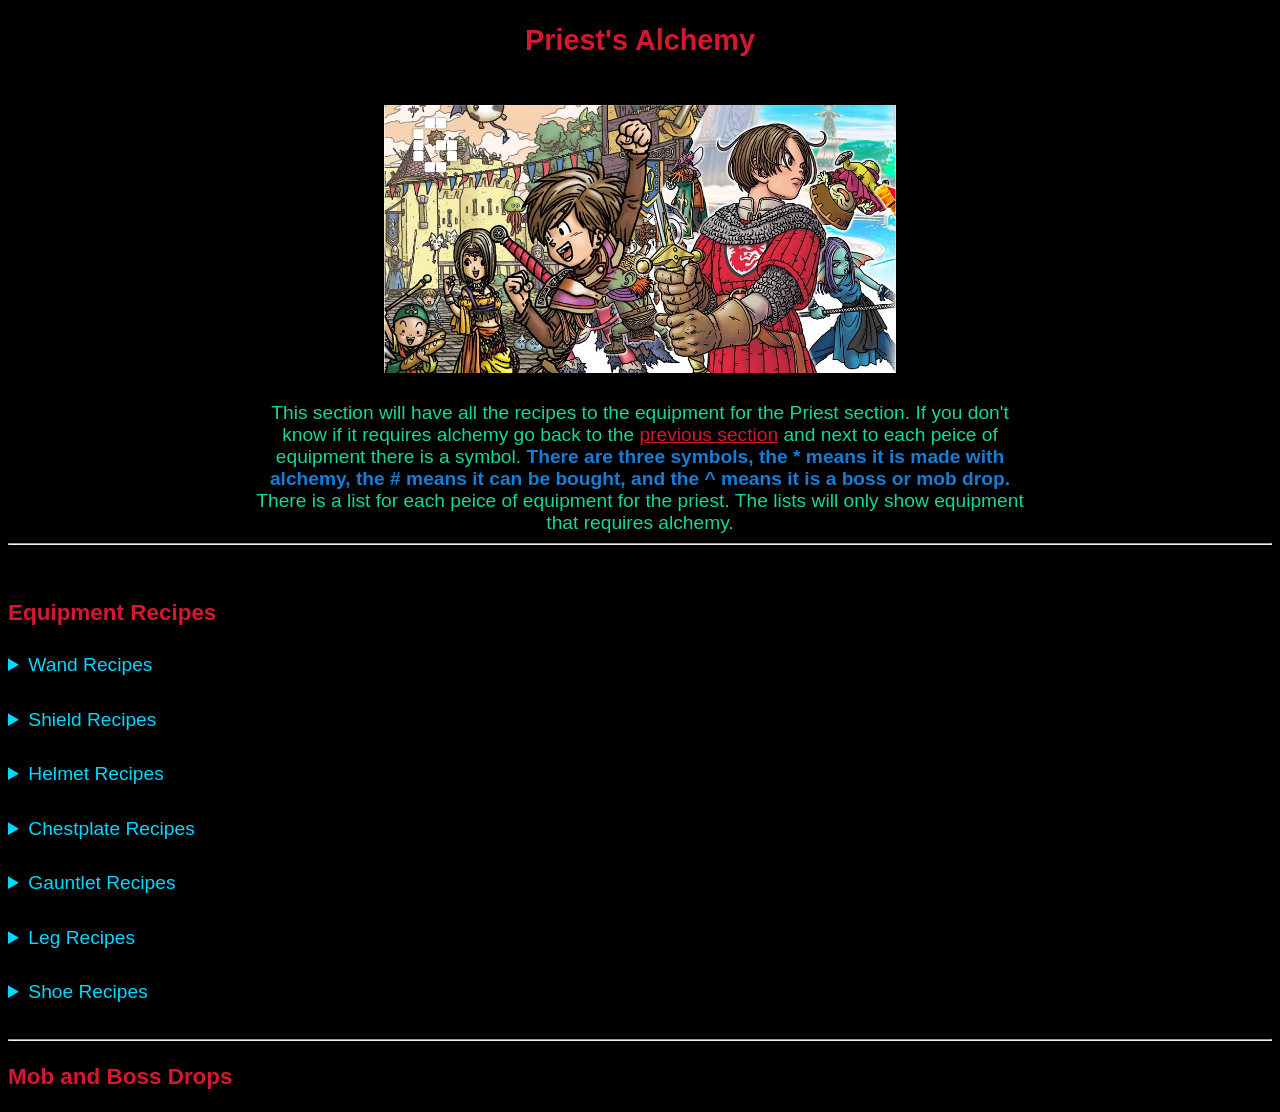
<file: DQ-Folder/Priest's Alchemy.html>
<!DOCTYPE html>
<html lang="en">
<head>
<meta charset="UTF-8">
<meta name="viewport" content="width=device-width, initial-scale=1">
<link rel="stylesheet" href="Html-Style/Html-style-2.css">
<title>Priest's Alchemy</title>
</head>
<body>
    <div>
<h2 class="DQ-red">Priest's Alchemy</h2>
<img id="img" src="DQ-pictures/DQ-IX-Picture.jpg" alt="Picture of Dragon Quest IX"  title="Dragon Quest IX Picture of Stormwind and Party.">
<br>
<div id="sp">
<p1 class="DQ-blue">This section will have all the recipes to the equipment for the Priest section. If you don't know if it requires alchemy go back to the <a href="../Jacob's DQ website.html">previous section</a> and next to each peice of equipment there is a symbol.<b> There are three symbols, the * means it is made with alchemy, the # means it can be bought, and the ^ means it is a boss or mob drop.</b> There is a list for each peice of equipment for the priest. The lists will only show equipment that requires alchemy.</p1></div><hr /><br />
</div>
<h3 class="DQ-red">Equipment Recipes</h3>
<details id="Wands">
    <summary class="DQ-lightblue">Wand Recipes</summary>
    <ul>

    </ul>
</details>
<details id="Shields">
    <summary>Shield Recipes</summary>
    <ul>
        
    </ul>
</details>
<details id="Helmets">
    <summary>Helmet Recipes</summary>
    <ul>
        
    </ul>
</details>
<details id="Chestplates">
    <summary>
        Chestplate Recipes
    </summary>
    <ul>
        
    </ul>
</details>
<details id="Gauntlets">
    <summary>Gauntlet Recipes</summary>
    <ul>
        
    </ul>
</details>
<details id="Legs">
    <summary>
        Leg Recipes
    </summary>
    <ul>
        
    </ul>
</details>
<details id="Shoes">
    <summary>
        Shoe Recipes
    </summary>
    <ul>
        
    </ul>
</details>
<hr>
<h3 class="DQ-red">Mob and Boss Drops</h3>
</file>
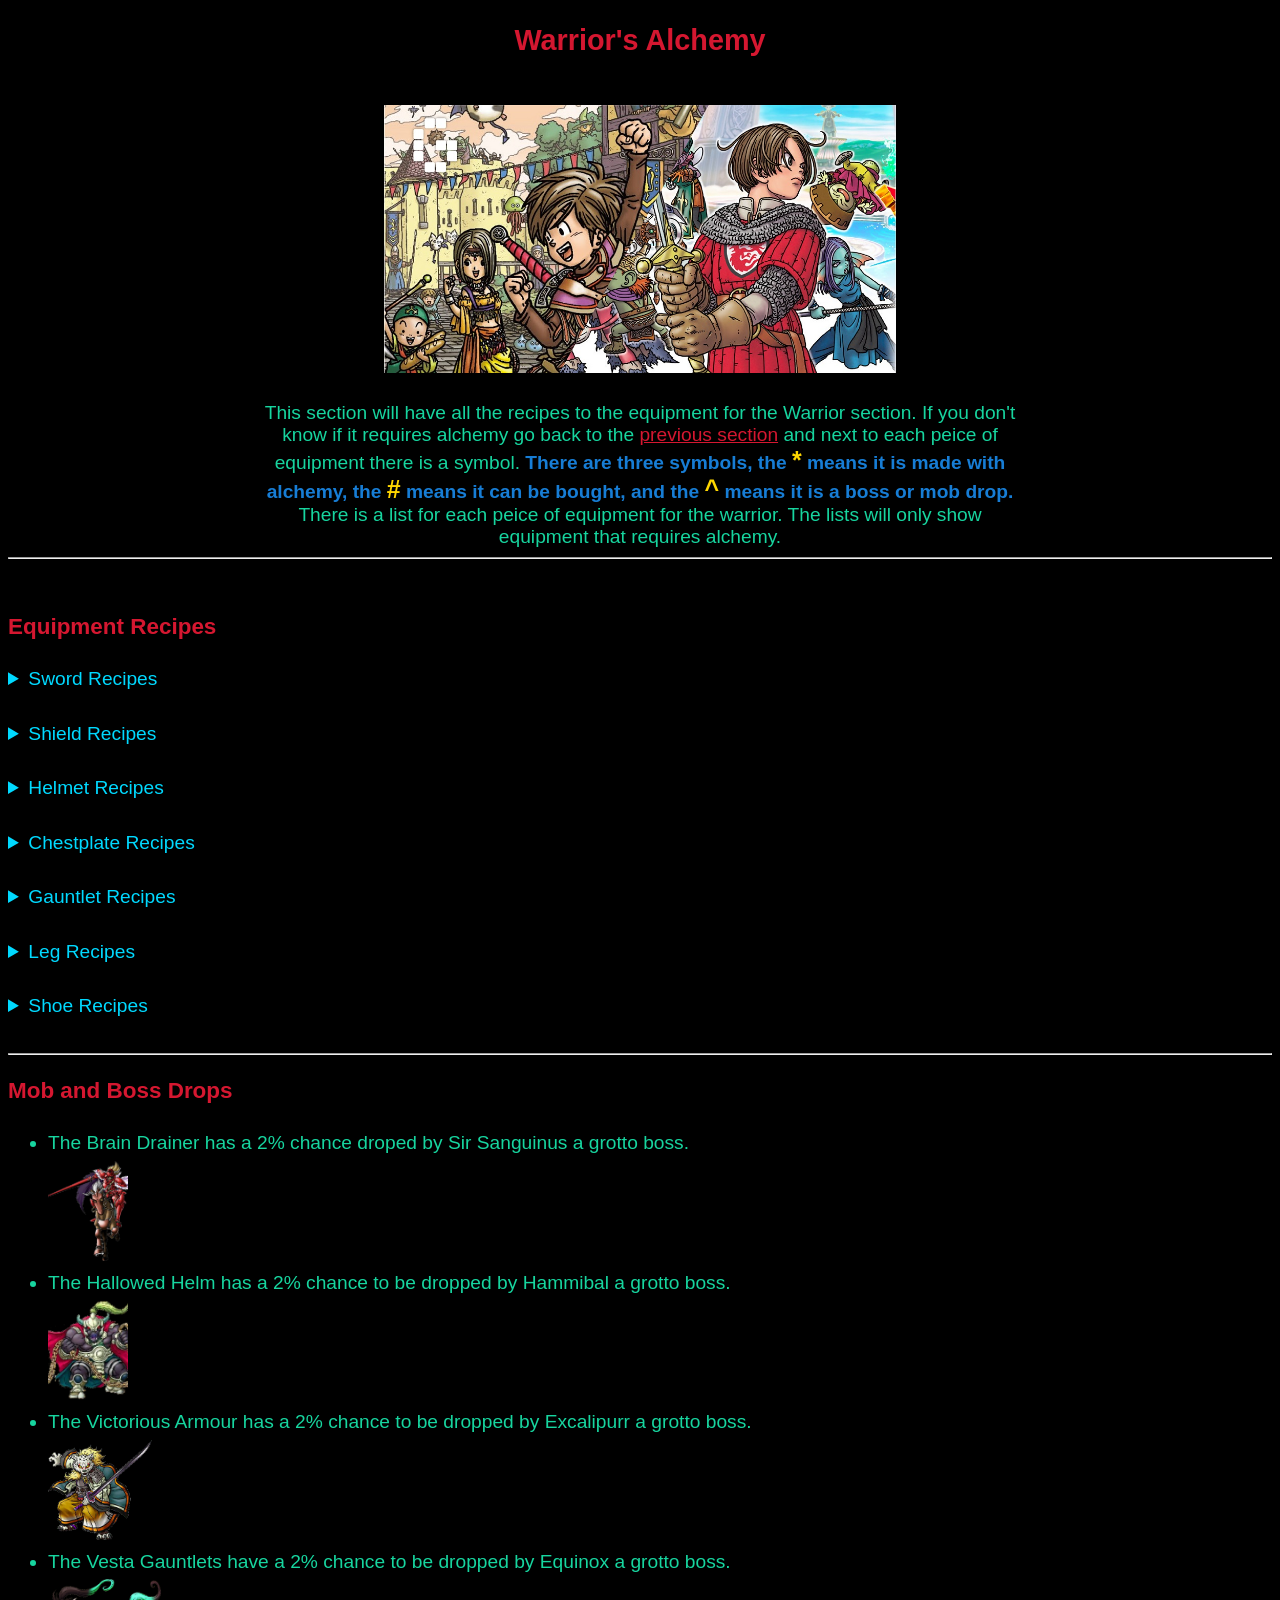
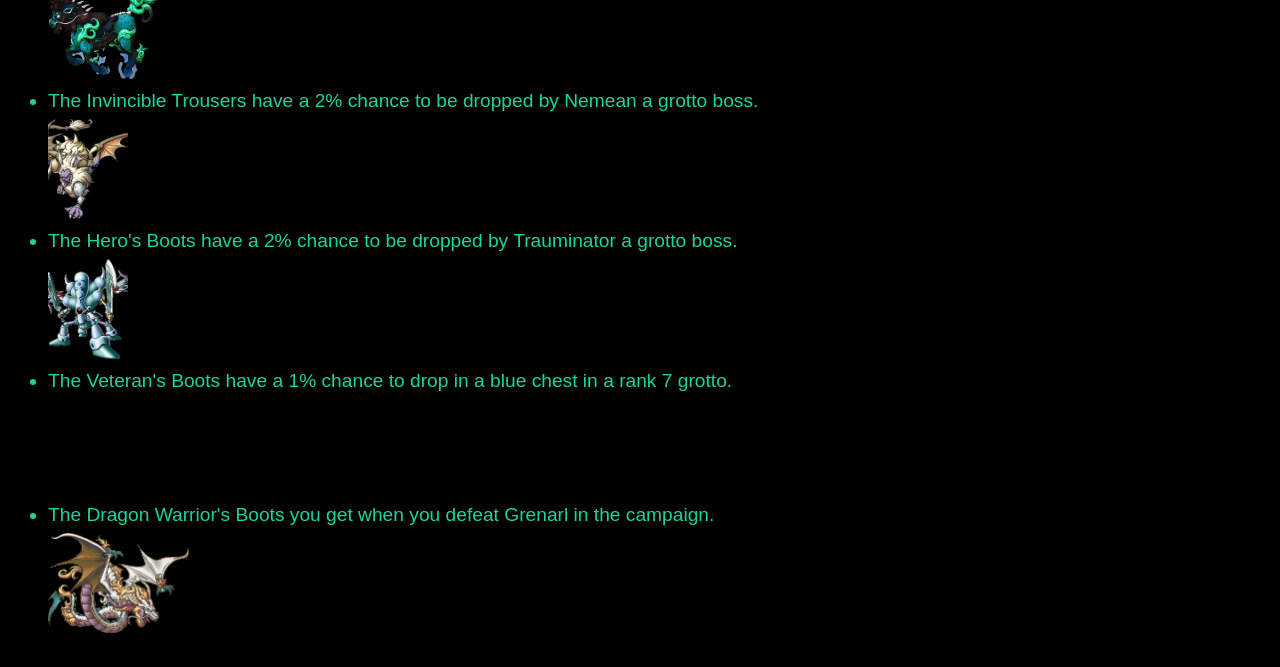
<file: DQ-Folder/Warrior's Alchemy.html>
<!DOCTYPE html>
<html lang="en">
<head>
<meta charset="UTF-8">
<meta name="viewport" content="width=device-width, initial-scale=1">
<link rel="stylesheet" href="Html-Style/Html-style-2.css">
<title>Warrior's Alchemy</title>
</head>
<body>
    <div>
<h2 id="WA" class="DQ-red">Warrior's Alchemy</h2>
<img id="img" src="DQ-pictures/DQ-IX-Picture.jpg" alt="Picture of Dragon Quest IX" title="Dragon Quest IX Picture of Stormwind and Party.">
<br />
<div id="sp">
<p1 class="DQ-blue">This section will have all the recipes to the equipment for the Warrior section.
    If you don't know if it requires alchemy go back to the <a href="index.html">previous section</a> and next 
    to each peice of equipment there is a symbol. <b>There are three symbols, the <span class="DQ-10">*</span> means 
    it is made with alchemy, the <span class="DQ-10">#</span> means it can be bought, and the <span class="DQ-10">^</span> means it 
    is a boss or mob drop.</b> There is a list for each peice of equipment for the warrior. 
    The lists will only show equipment that requires alchemy.</p1></div></div><hr /><br />
<h3 class="DQ-red">Equipment Recipes</h3>
<details id="Swords">
    <summary class="DQ-lightblue">Sword Recipes</summary>
    <ul>
        <li>Uber Falcon Blade = Falcon Blade + Meteorite Bracer</li>
        <li>Erdrick's Sword = Rusty Blade + 9 Glass Frit + Orichalcum</li>
        <li>Metal King Sword = Liquid Metal Sword + Orichalcum + Slime Crown</li>
        <li>Liquid Metal Sword = Metal Slime Sword + Orichalcum + 6 Slimedrops</li>
        <li>Inferno Blade = Fire Blade + Sun Stone + 3 Rockbomb Shards</li>
    </ul>
</details>
<details id="Shields">
    <summary>Shield Recipes</summary>
    <ul>
        <li>Erdrick's Shield = Rusty Shield + 9 Glass Frit + Orichalcum</li>
        <li>Metal King Shield = Liquid Metal Shield + Orichalcum + Slime Crown</li>
        <li>Liquid Metal Shield = Metal Slime Shield + Orichalcum + 6 Slimedrops</li>
        <li>Goddess Shield = Saintess Shield + Goddess Ring + Orichalcum</li>
        <li>Saintess Shield = Ruinous Shield + 3 Saint's ashes</li>
        <li>Big Boss Shield = Boss Shield + Agate of Evolution + Mighty Armlet</li>
    </ul>
</details>
<details id="Helmets">
    <summary>Helmet Recipes</summary>
    <ul>
        <li>Erdrick's Helmet = Rusty Helmet + 9 Glass Frit + Orichalcum</li>
        <li>Metal King Helm = Liquid Metal Helm + Orichalcum + Slime Crown</li>
        <li>Liquid Metal Helm = Metal Slime helm + Orichalcum + 6 Slimedrops</li>
        <li>Minotaur Helm = Raging Bull Helm + 4 Magic Beat Horns + Mighty Armlet</li>
        <li>Great Helm = Hades' Helm + Saint's ashes</li>
    </ul>
</details>
<details id="Chestplates">
    <summary>
        Chestplate Recipes
    </summary>
    <ul>
        <li>Edrick's Armour = Rusty Armour + 9 Glass Frit + Orichalcum</li>
        <li>Metal King Armour = Liquid Metal Armour + Orichalcum + Slime Crown</li>
        <li>Liquid Metal Armour = Metal Slime Armour + Orichalcum + 6 Slimedrops</li>
        <li>Catoptric Armour = Mirror Armour + Mirrorstone + Catholicon Ring</li>
    </ul>
</details>
<details id="Gauntlets">
    <summary>Gauntlet Recipes</summary>
    <ul>
        <li>Erdrick's Gauntlets = Rusty Gauntlets + 9 Glass Frit + Orichalcum</li>
        <li>Metal King Slime Gloves = Liquid Metal Gloves + Orichalcum + Slime Crown</li>
        <li>Liquid Metal Slime Gloves = Metal Slime Gloves + Orichalcum + 6 Slimedrops</li>
        <li>Heavy Gauntlets = Sturdy Gauntlets + 2 Densinium + Aggressence</li>
        <li>Sturdy Gauntlets = Light Gauntlets + 2 Iron Ore + Aggressence</li>
        <li>Ethereal Gloves = Enchanted Gloves + Ethereal Stone</li>
    </ul>
</details>
<details id="Legs">
    <summary>
        Leg Recipes
    </summary>
    <ul>
        <li>Impregnable Leggings = Sturdy Slacks + Densinium + Orichalcum</li>
        <li>Transparent Tights = Red Tights + Green Tights + White Tights</li>
        <li>Gigasteel Kneecaps = Steel Kneecaps + 2 Iron Ore + Hephaestus' Flame</li>
    </ul>
</details>
<details id="Shoes">
    <summary>
        Shoe Recipes
    </summary>
    <ul>
        <li>Metal King Slime Boots = Liquid Metal Boots + Orichalcum + Slime Crown</li>
        <li>Liquid Metal Boots = Metal Slime Boots + Orichalcum + 6 Slimedrops</li>
        <li>Safest Shoes = Safer Shoes + Ruby of Protection + Orichalcum</li>
        <li>Safer Shoes = Safety Shoes + Ruby of Protection + Mythril Ore</li>
    </ul>
</details>
<hr>
<h3 class="DQ-red">Mob and Boss Drops</h3>

    <ul>
        <li>The Brain Drainer has a 2% chance droped by Sir Sanguinus a grotto boss.</li>
        <img src="DQ-pictures/Sir Sanguinus.png" style="width: auto; height:100px; margin: 0px;" title="Sir Sanguinus">
        <li>The Hallowed Helm has a 2% chance to be dropped by Hammibal a grotto boss.</li>
        <img src="DQ-pictures/Hammibal.png" style="width: auto; height:100px; margin: 0px;" title="Hammibal">
        <li>The Victorious Armour has a 2% chance to be dropped by Excalipurr a grotto boss.</li>
        <img src="DQ-pictures/Excalipurr.png" title="Excalipurr" style="width: auto; height:100px; margin: 0px;">
        <li>The Vesta Gauntlets have a 2% chance to be dropped by Equinox a grotto boss.</li>
        <img src="DQ-pictures/Equinox.png" title="Equinox" style="width: auto; height:100px; margin: 0px;">
        <li>The Invincible Trousers have a 2% chance to be dropped by Nemean a grotto boss.</li>
        <img src="DQ-pictures/Nemean.png" title="Nemean" style="width: auto; height:100px; margin: 0px;"> 
        <li>The Hero's Boots have a 2% chance to be dropped by Trauminator a grotto boss.</li>
        <img src="DQ-pictures/Trauminator.png" title="Traunminator" style="width: auto; height:100px; margin: 0px;">
        <li style="margin-bottom: 100px;">The Veteran's Boots have a 1% chance to drop in a blue chest in a rank 7 grotto.</li>

        <li>The Dragon Warrior's Boots you get when you defeat Grenarl in the campaign.</li>
        <img src="DQ-pictures/Greygnarl.png" title="Greygnarl" style="width: auto; height:100px; margin-bottom: 10px;">
    </ul>
</body>
</html>
</file>
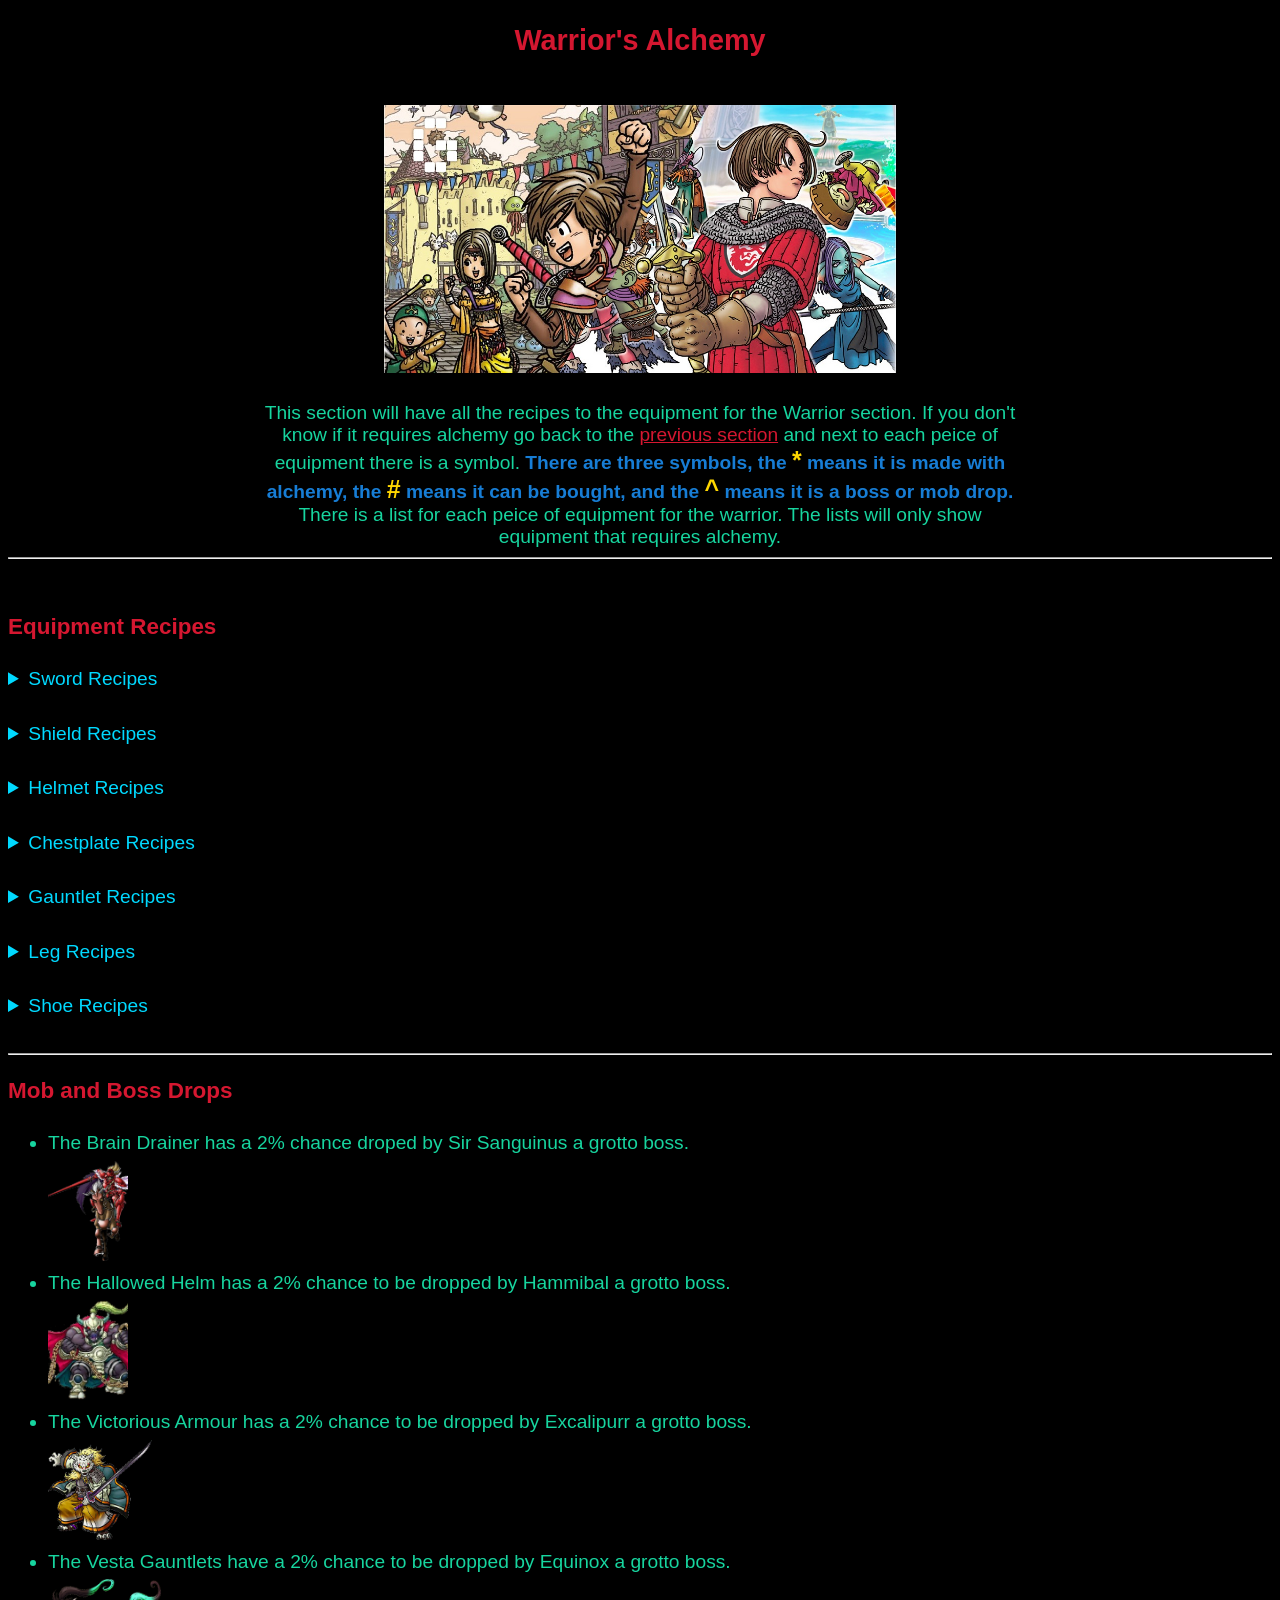
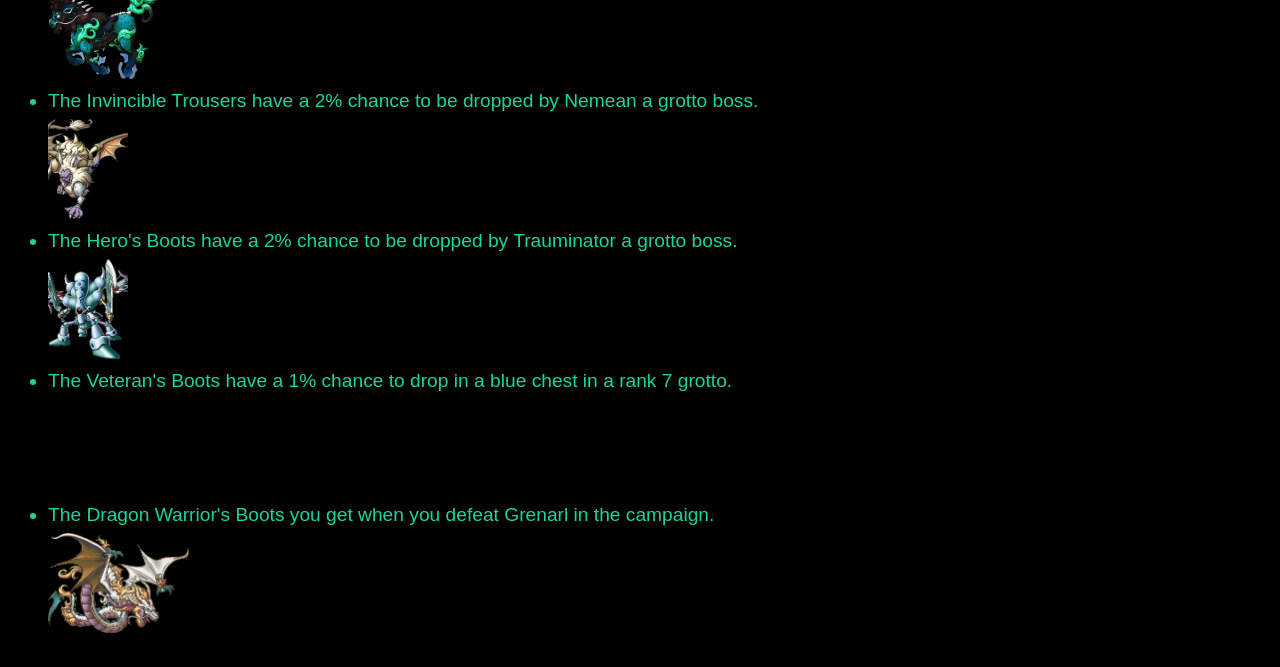
<file: DQ-Folder/Warriors-Alchemy.html>
<!DOCTYPE html>
<html lang="en">
<head>
<meta charset="UTF-8">
<meta name="viewport" content="width=device-width, initial-scale=1">
<link rel="stylesheet" href="Html-Style/Html-style-2.css">
<title>Warrior's Alchemy</title>
</head>
<body>
    <div>
<h2 id="WA" class="DQ-red">Warrior's Alchemy</h2>
<img id="img" src="DQ-pictures/DQ-IX-Picture.jpg" alt="Picture of Dragon Quest IX" title="Dragon Quest IX Picture of Stormwind and Party.">
<br />
<div id="sp">
<p1 class="DQ-blue">This section will have all the recipes to the equipment for the Warrior section.
    If you don't know if it requires alchemy go back to the <a href="https://fenixjk.github.io/DQ9/">previous section</a> and next 
    to each peice of equipment there is a symbol. <b>There are three symbols, the <span class="DQ-10">*</span> means 
    it is made with alchemy, the <span class="DQ-10">#</span> means it can be bought, and the <span class="DQ-10">^</span> means it 
    is a boss or mob drop.</b> There is a list for each peice of equipment for the warrior. 
    The lists will only show equipment that requires alchemy.</p1></div></div><hr /><br />
<h3 class="DQ-red">Equipment Recipes</h3>
<details id="Swords">
    <summary class="DQ-lightblue">Sword Recipes</summary>
    <ul>
        <li>Uber Falcon Blade = Falcon Blade + Meteorite Bracer</li>
        <li>Erdrick's Sword = Rusty Blade + 9 Glass Frit + Orichalcum</li>
        <li>Metal King Sword = Liquid Metal Sword + Orichalcum + Slime Crown</li>
        <li>Liquid Metal Sword = Metal Slime Sword + Orichalcum + 6 Slimedrops</li>
        <li>Inferno Blade = Fire Blade + Sun Stone + 3 Rockbomb Shards</li>
    </ul>
</details>
<details id="Shields">
    <summary>Shield Recipes</summary>
    <ul>
        <li>Erdrick's Shield = Rusty Shield + 9 Glass Frit + Orichalcum</li>
        <li>Metal King Shield = Liquid Metal Shield + Orichalcum + Slime Crown</li>
        <li>Liquid Metal Shield = Metal Slime Shield + Orichalcum + 6 Slimedrops</li>
        <li>Goddess Shield = Saintess Shield + Goddess Ring + Orichalcum</li>
        <li>Saintess Shield = Ruinous Shield + 3 Saint's ashes</li>
        <li>Big Boss Shield = Boss Shield + Agate of Evolution + Mighty Armlet</li>
    </ul>
</details>
<details id="Helmets">
    <summary>Helmet Recipes</summary>
    <ul>
        <li>Erdrick's Helmet = Rusty Helmet + 9 Glass Frit + Orichalcum</li>
        <li>Metal King Helm = Liquid Metal Helm + Orichalcum + Slime Crown</li>
        <li>Liquid Metal Helm = Metal Slime helm + Orichalcum + 6 Slimedrops</li>
        <li>Minotaur Helm = Raging Bull Helm + 4 Magic Beat Horns + Mighty Armlet</li>
        <li>Great Helm = Hades' Helm + Saint's ashes</li>
    </ul>
</details>
<details id="Chestplates">
    <summary>
        Chestplate Recipes
    </summary>
    <ul>
        <li>Edrick's Armour = Rusty Armour + 9 Glass Frit + Orichalcum</li>
        <li>Metal King Armour = Liquid Metal Armour + Orichalcum + Slime Crown</li>
        <li>Liquid Metal Armour = Metal Slime Armour + Orichalcum + 6 Slimedrops</li>
        <li>Catoptric Armour = Mirror Armour + Mirrorstone + Catholicon Ring</li>
    </ul>
</details>
<details id="Gauntlets">
    <summary>Gauntlet Recipes</summary>
    <ul>
        <li>Erdrick's Gauntlets = Rusty Gauntlets + 9 Glass Frit + Orichalcum</li>
        <li>Metal King Slime Gloves = Liquid Metal Gloves + Orichalcum + Slime Crown</li>
        <li>Liquid Metal Slime Gloves = Metal Slime Gloves + Orichalcum + 6 Slimedrops</li>
        <li>Heavy Gauntlets = Sturdy Gauntlets + 2 Densinium + Aggressence</li>
        <li>Sturdy Gauntlets = Light Gauntlets + 2 Iron Ore + Aggressence</li>
        <li>Ethereal Gloves = Enchanted Gloves + Ethereal Stone</li>
    </ul>
</details>
<details id="Legs">
    <summary>
        Leg Recipes
    </summary>
    <ul>
        <li>Impregnable Leggings = Sturdy Slacks + Densinium + Orichalcum</li>
        <li>Transparent Tights = Red Tights + Green Tights + White Tights</li>
        <li>Gigasteel Kneecaps = Steel Kneecaps + 2 Iron Ore + Hephaestus' Flame</li>
    </ul>
</details>
<details id="Shoes">
    <summary>
        Shoe Recipes
    </summary>
    <ul>
        <li>Metal King Slime Boots = Liquid Metal Boots + Orichalcum + Slime Crown</li>
        <li>Liquid Metal Boots = Metal Slime Boots + Orichalcum + 6 Slimedrops</li>
        <li>Safest Shoes = Safer Shoes + Ruby of Protection + Orichalcum</li>
        <li>Safer Shoes = Safety Shoes + Ruby of Protection + Mythril Ore</li>
    </ul>
</details>
<hr>
<h3 class="DQ-red">Mob and Boss Drops</h3>

    <ul>
        <li>The Brain Drainer has a 2% chance droped by Sir Sanguinus a grotto boss.</li>
        <img src="DQ-pictures/Sir Sanguinus.png" style="width: auto; height:100px; margin: 0px;" title="Sir Sanguinus">
        <li>The Hallowed Helm has a 2% chance to be dropped by Hammibal a grotto boss.</li>
        <img src="DQ-pictures/Hammibal.png" style="width: auto; height:100px; margin: 0px;" title="Hammibal">
        <li>The Victorious Armour has a 2% chance to be dropped by Excalipurr a grotto boss.</li>
        <img src="DQ-pictures/Excalipurr.png" title="Excalipurr" style="width: auto; height:100px; margin: 0px;">
        <li>The Vesta Gauntlets have a 2% chance to be dropped by Equinox a grotto boss.</li>
        <img src="DQ-pictures/Equinox.png" title="Equinox" style="width: auto; height:100px; margin: 0px;">
        <li>The Invincible Trousers have a 2% chance to be dropped by Nemean a grotto boss.</li>
        <img src="DQ-pictures/Nemean.png" title="Nemean" style="width: auto; height:100px; margin: 0px;"> 
        <li>The Hero's Boots have a 2% chance to be dropped by Trauminator a grotto boss.</li>
        <img src="DQ-pictures/Trauminator.png" title="Traunminator" style="width: auto; height:100px; margin: 0px;">
        <li style="margin-bottom: 100px;">The Veteran's Boots have a 1% chance to drop in a blue chest in a rank 7 grotto.</li>

        <li>The Dragon Warrior's Boots you get when you defeat Grenarl in the campaign.</li>
        <img src="DQ-pictures/Greygnarl.png" title="Greygnarl" style="width: auto; height:100px; margin-bottom: 10px;">
    </ul>
</body>
</html>
</file>
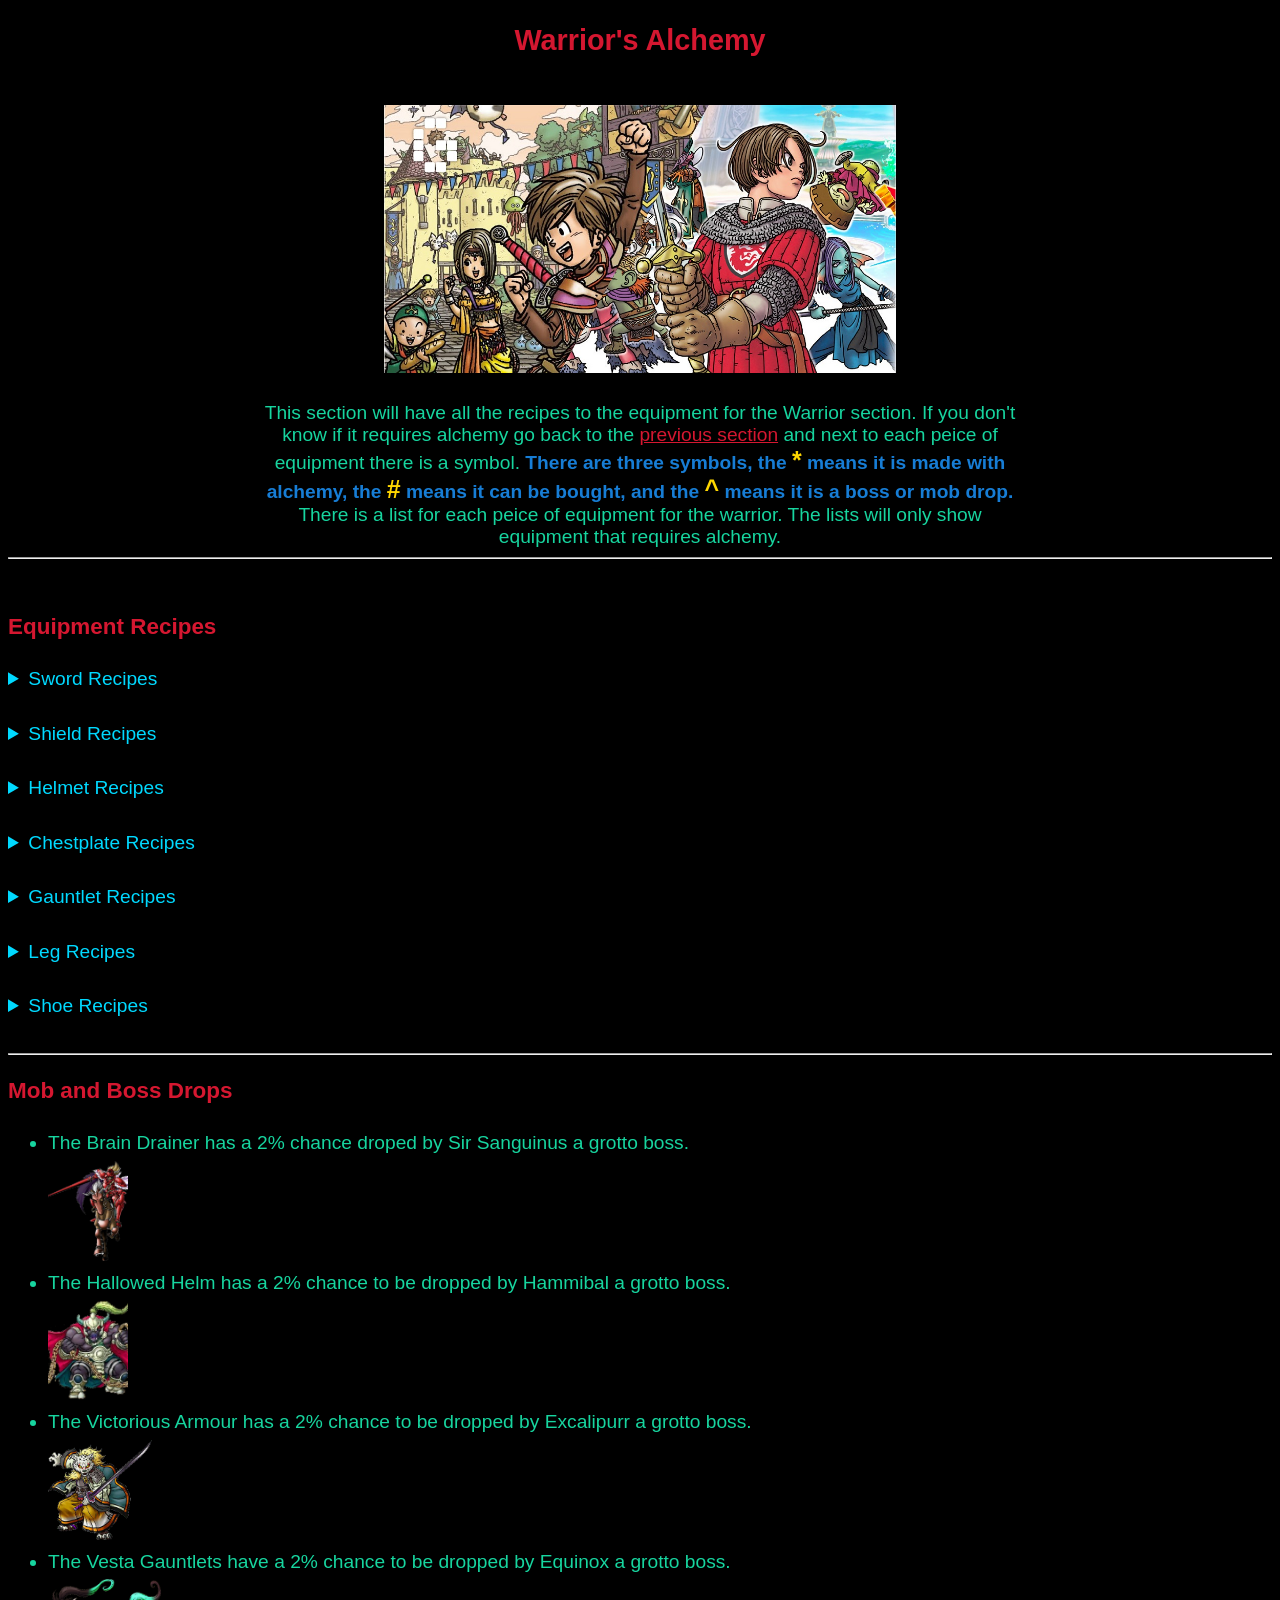
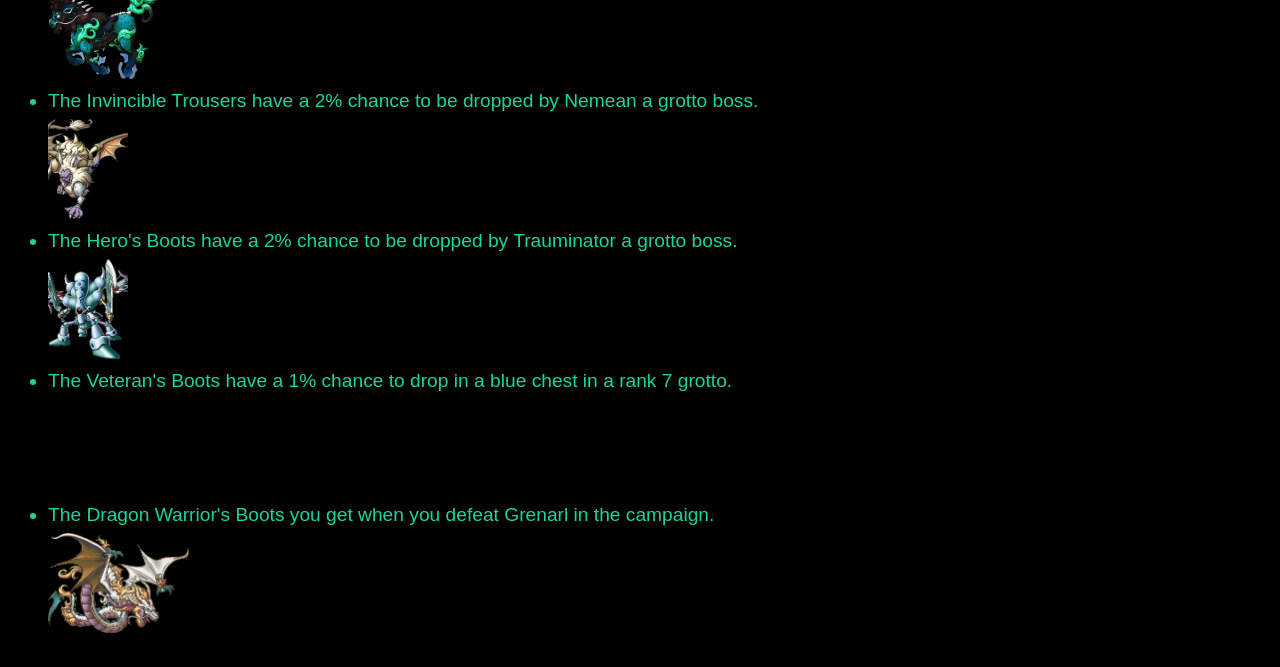
<file: DQ-Folder/WarriorsAlchemy.html>
<!DOCTYPE html>
<html lang="en">
<head>
<meta charset="UTF-8">
<meta name="viewport" content="width=device-width, initial-scale=1">
<link rel="stylesheet" href="Html-Style/Html-style-2.css">
<title>Warrior's Alchemy</title>
</head>
<body>
    <div>
<h2 id="WA" class="DQ-red">Warrior's Alchemy</h2>
<img id="img" src="DQ-pictures/DQ-IX-Picture.jpg" alt="Picture of Dragon Quest IX" title="Dragon Quest IX Picture of Stormwind and Party.">
<br />
<div id="sp">
<p1 class="DQ-blue">This section will have all the recipes to the equipment for the Warrior section.
    If you don't know if it requires alchemy go back to the <a href="\index2.html">previous section</a> and next 
    to each peice of equipment there is a symbol. <b>There are three symbols, the <span class="DQ-10">*</span> means 
    it is made with alchemy, the <span class="DQ-10">#</span> means it can be bought, and the <span class="DQ-10">^</span> means it 
    is a boss or mob drop.</b> There is a list for each peice of equipment for the warrior. 
    The lists will only show equipment that requires alchemy.</p1></div></div><hr /><br />
<h3 class="DQ-red">Equipment Recipes</h3>
<details id="Swords">
    <summary class="DQ-lightblue">Sword Recipes</summary>
    <ul>
        <li>Uber Falcon Blade = Falcon Blade + Meteorite Bracer</li>
        <li>Erdrick's Sword = Rusty Blade + 9 Glass Frit + Orichalcum</li>
        <li>Metal King Sword = Liquid Metal Sword + Orichalcum + Slime Crown</li>
        <li>Liquid Metal Sword = Metal Slime Sword + Orichalcum + 6 Slimedrops</li>
        <li>Inferno Blade = Fire Blade + Sun Stone + 3 Rockbomb Shards</li>
    </ul>
</details>
<details id="Shields">
    <summary>Shield Recipes</summary>
    <ul>
        <li>Erdrick's Shield = Rusty Shield + 9 Glass Frit + Orichalcum</li>
        <li>Metal King Shield = Liquid Metal Shield + Orichalcum + Slime Crown</li>
        <li>Liquid Metal Shield = Metal Slime Shield + Orichalcum + 6 Slimedrops</li>
        <li>Goddess Shield = Saintess Shield + Goddess Ring + Orichalcum</li>
        <li>Saintess Shield = Ruinous Shield + 3 Saint's ashes</li>
        <li>Big Boss Shield = Boss Shield + Agate of Evolution + Mighty Armlet</li>
    </ul>
</details>
<details id="Helmets">
    <summary>Helmet Recipes</summary>
    <ul>
        <li>Erdrick's Helmet = Rusty Helmet + 9 Glass Frit + Orichalcum</li>
        <li>Metal King Helm = Liquid Metal Helm + Orichalcum + Slime Crown</li>
        <li>Liquid Metal Helm = Metal Slime helm + Orichalcum + 6 Slimedrops</li>
        <li>Minotaur Helm = Raging Bull Helm + 4 Magic Beat Horns + Mighty Armlet</li>
        <li>Great Helm = Hades' Helm + Saint's ashes</li>
    </ul>
</details>
<details id="Chestplates">
    <summary>
        Chestplate Recipes
    </summary>
    <ul>
        <li>Edrick's Armour = Rusty Armour + 9 Glass Frit + Orichalcum</li>
        <li>Metal King Armour = Liquid Metal Armour + Orichalcum + Slime Crown</li>
        <li>Liquid Metal Armour = Metal Slime Armour + Orichalcum + 6 Slimedrops</li>
        <li>Catoptric Armour = Mirror Armour + Mirrorstone + Catholicon Ring</li>
    </ul>
</details>
<details id="Gauntlets">
    <summary>Gauntlet Recipes</summary>
    <ul>
        <li>Erdrick's Gauntlets = Rusty Gauntlets + 9 Glass Frit + Orichalcum</li>
        <li>Metal King Slime Gloves = Liquid Metal Gloves + Orichalcum + Slime Crown</li>
        <li>Liquid Metal Slime Gloves = Metal Slime Gloves + Orichalcum + 6 Slimedrops</li>
        <li>Heavy Gauntlets = Sturdy Gauntlets + 2 Densinium + Aggressence</li>
        <li>Sturdy Gauntlets = Light Gauntlets + 2 Iron Ore + Aggressence</li>
        <li>Ethereal Gloves = Enchanted Gloves + Ethereal Stone</li>
    </ul>
</details>
<details id="Legs">
    <summary>
        Leg Recipes
    </summary>
    <ul>
        <li>Impregnable Leggings = Sturdy Slacks + Densinium + Orichalcum</li>
        <li>Transparent Tights = Red Tights + Green Tights + White Tights</li>
        <li>Gigasteel Kneecaps = Steel Kneecaps + 2 Iron Ore + Hephaestus' Flame</li>
    </ul>
</details>
<details id="Shoes">
    <summary>
        Shoe Recipes
    </summary>
    <ul>
        <li>Metal King Slime Boots = Liquid Metal Boots + Orichalcum + Slime Crown</li>
        <li>Liquid Metal Boots = Metal Slime Boots + Orichalcum + 6 Slimedrops</li>
        <li>Safest Shoes = Safer Shoes + Ruby of Protection + Orichalcum</li>
        <li>Safer Shoes = Safety Shoes + Ruby of Protection + Mythril Ore</li>
    </ul>
</details>
<hr>
<h3 class="DQ-red">Mob and Boss Drops</h3>

    <ul>
        <li>The Brain Drainer has a 2% chance droped by Sir Sanguinus a grotto boss.</li>
        <img src="DQ-pictures/Sir Sanguinus.png" style="width: auto; height:100px; margin: 0px;" title="Sir Sanguinus">
        <li>The Hallowed Helm has a 2% chance to be dropped by Hammibal a grotto boss.</li>
        <img src="DQ-pictures/Hammibal.png" style="width: auto; height:100px; margin: 0px;" title="Hammibal">
        <li>The Victorious Armour has a 2% chance to be dropped by Excalipurr a grotto boss.</li>
        <img src="DQ-pictures/Excalipurr.png" title="Excalipurr" style="width: auto; height:100px; margin: 0px;">
        <li>The Vesta Gauntlets have a 2% chance to be dropped by Equinox a grotto boss.</li>
        <img src="DQ-pictures/Equinox.png" title="Equinox" style="width: auto; height:100px; margin: 0px;">
        <li>The Invincible Trousers have a 2% chance to be dropped by Nemean a grotto boss.</li>
        <img src="DQ-pictures/Nemean.png" title="Nemean" style="width: auto; height:100px; margin: 0px;"> 
        <li>The Hero's Boots have a 2% chance to be dropped by Trauminator a grotto boss.</li>
        <img src="DQ-pictures/Trauminator.png" title="Traunminator" style="width: auto; height:100px; margin: 0px;">
        <li style="margin-bottom: 100px;">The Veteran's Boots have a 1% chance to drop in a blue chest in a rank 7 grotto.</li>

        <li>The Dragon Warrior's Boots you get when you defeat Grenarl in the campaign.</li>
        <img src="DQ-pictures/Greygnarl.png" title="Greygnarl" style="width: auto; height:100px; margin-bottom: 10px;">
    </ul>
</body>
</html>
</file>
<file: DQ-Folder/Html-Style/Html-style.css>
li,  
    .DQ {
        color:#17D59F;
    }
    
    .DQ-1 {
        color:#d51730;
    }

    .DQ-10 {
        color: gold;
        font-size: 1.3rem;
    }

    h1 {
        text-align:center;
    }

    #Summary {
        font-weight:bold;
        color:#d51730;
    }

    details #Summary::-webkit-details-marker {
      color: #d51730;
    }

    summary {
        color:#00D9ff;
        outline-color: white;
        margin-bottom: 20px;
    }

    

    html {
        background-color:#000000;
        font-size: 1.2rem;
    }

    footer {
            font-style:italic;
            text-decoration:none;
    }

    q {
       font-weight:bold;
       text-decoration:underline;
    }

    details {
             line-height: 1.3rem;
    }

    li {
        line-height: 1.5rem;
    }

    .DQ-4 {
           line-height: 1.5rem;
    }

    a {
        color:#17D59F;
    }
    
    a:hover {
        color:#d51730;
    }

    #Link:hover {
        color:#17D59F;
    }

    #dq {
         color:#d51730;
         margin: 0;
    }

    header {
        text-align:center;
    }
    
    img {
         margin: 24.1705px 20px;
         width: auto;
         max-width:40vw;
         height:auto;
    }
  
   @media screen and (max-width: 800px) {
    html{
      font-size:1.1rem;
    }
  }

  @media screen and (max-width: 600px) {
    html{
      font-size:1rem;
    }
  }

  @media screen and (max-width: 400px) {
    img {
      display: none;
    }
  }

  @media screen and (max-width: 300px) {
    html{
      font-size: 0.9rem;
    }
  }

  @media screen and (max-width: 300px) {
    html{
      font-size: 0.8rem;
    }
  }

  div {
      font-family: sans-serif;
    }

  summary {
      font-family: sans-serif;
    }

  li {
      font-family: sans-serif;
    }

  h3 {
      font-family: sans-serif;
  }

  footer {
      font-family: sans-serif;
  }

  hr {
    border-color: #0073FF;
  }

    /* The style tag is used if you put your css dirlectly in your html. 
   it is better though to have another css document and to use the link 
   tag directly to it. So you can use the same css style in multiple 
   documents and to make it eaiser to understand.*/
</file>
<file: DQ-Folder/Html-Style/Html-style-2.css>
html {background-color:#000000;
      font-size: 1.2rem;
      font-family: sans-serif;}

.DQ-blue {color:#17D59F;}

div {text-align:center;}

b {color:#177DD5;}

.DQ-red {color:#D51730;}

#sp {
  width: 60vw;
  margin: auto;
}

.DQ-10 {
    color: gold;
    font-size: 1.3rem;
}

ul,
ol {color:#17D59F;}

summary {color:#00D9ff;
         outline-color: white;
         margin-bottom: 20px;
}

details {
         line-height: 1.8rem;
         }
        
li {line-height: 1.8rem;}

        a {
           color:#d51730;
        }
            
        a:hover {
                 color:#17D59F;
        }

        iframe {
          margin: 24.1705px 20px;
          width: auto;
          max-width:38.55vw;
          max-height: 21.5vw;
          height:auto;
          border: 0px;
          min-width:38.55vw;
          min-height:21.5vw;
     }

    #img {
      margin: 24.1705px 20px;
      width: auto;
      max-width:40vw;
      height:auto;
 }
   
 @media screen and (max-width: 800px) {
  html{
    font-size:1.1rem;
  }
}

@media screen and (max-width: 600px) {
  html{
    font-size:1rem;
  }
}

@media screen and (max-width: 932px) {
  iframe {
    display: none;
  }
}

@media screen and (max-width: 400px) {
  img {
    display: none;
  }
}

@media screen and (max-width: 300px) {
  html{
    font-size: 0.9rem;
  }
}

@media screen and (max-width: 300px) {
  html{
    font-size: 0.8rem;
  }
}
</file>
